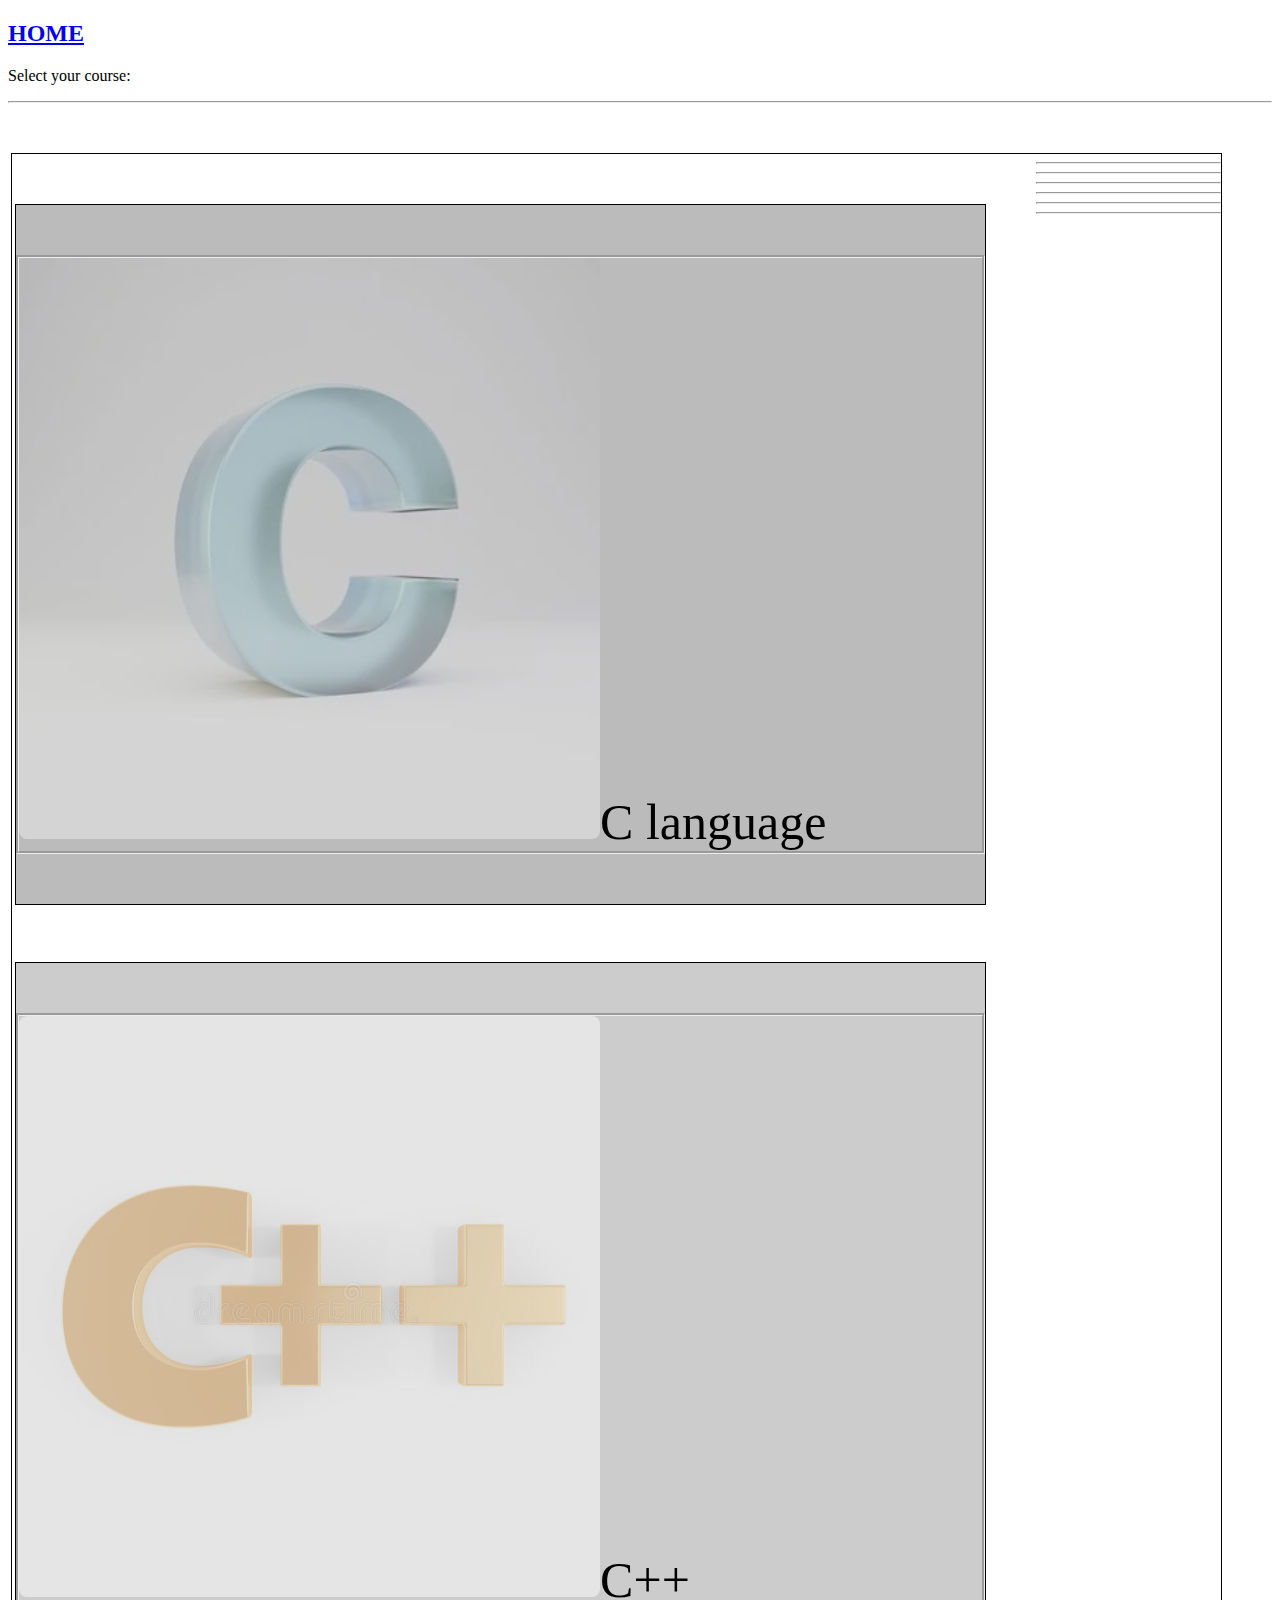
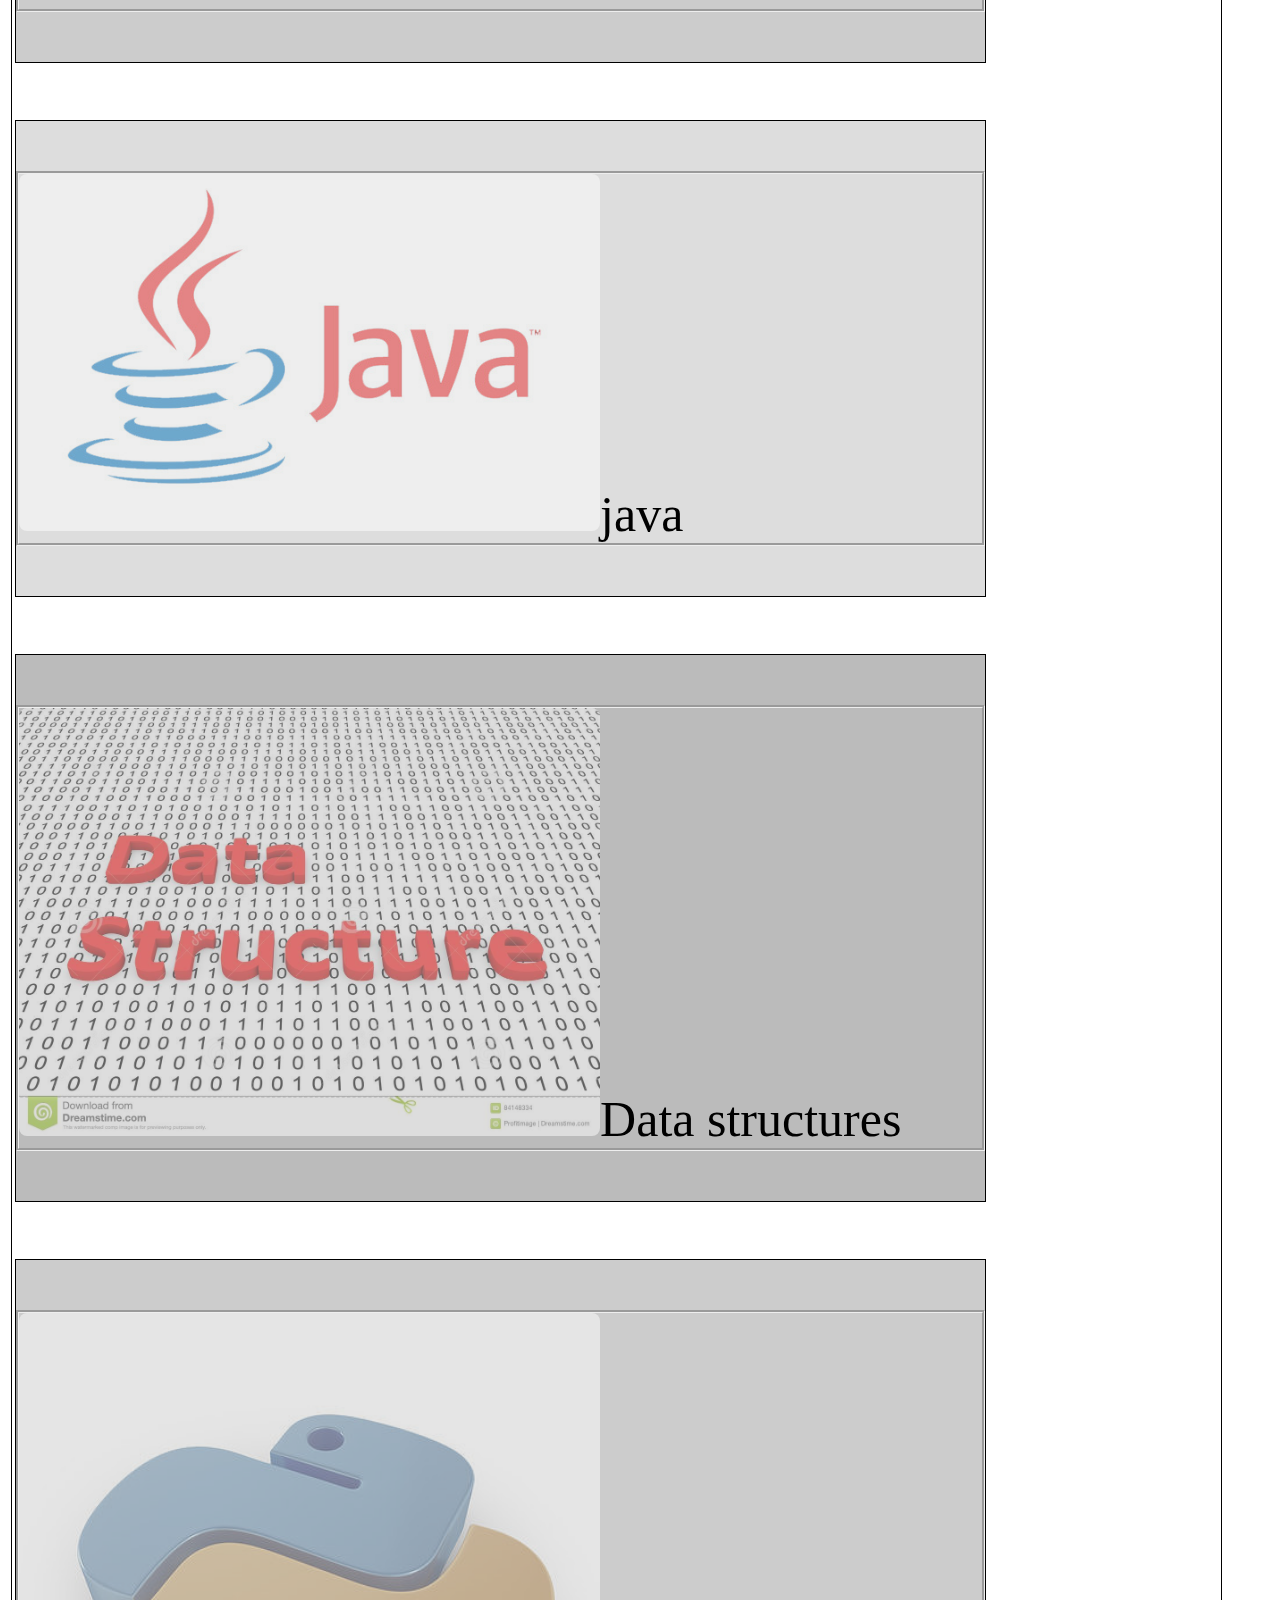
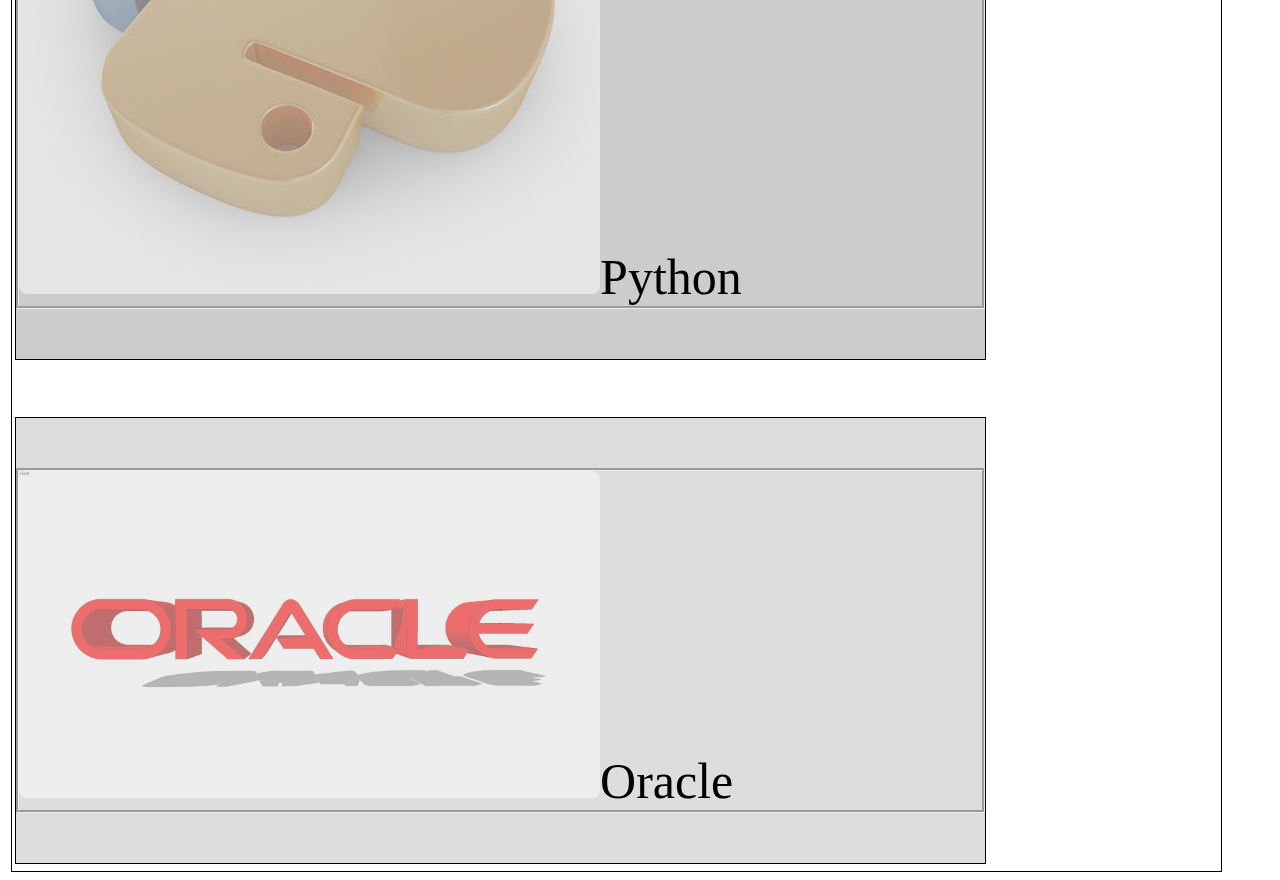
<file: Courses.html>
<!DOCTYPE html>
<html>
<head><title>C-FAMILY::COURSES</title> <link rel="icon" type="image/x-icon" href="Titlel.png">
<style>
* {
  box-sizing: border-box;
}
div {
  border: 1px solid black;
  margin: 50px 50px 7px 3px;
max-width: 100%;
}
p.groove {
font-size:50px;
border-style: groove;}
img {
object-fit: cover;
  opacity: 0.5;
width: 60.33%;
height: 50.33%;
 border-radius: 8px;

}

img:hover {
  opacity: 1.0;
}

.box {
  float: left;
  width: 80.33%;
height: 50.33%;
max
  padding: 10px;
}

.clearfix::after {
  content: "";
  clear: both;
  display: table;
}
@media only screen and (max-width:900px) {
  /* For mobiles: */
  .main,.menuitem,img{
    width: 80%;
    padding: 10;

  }
  .box,.clearfix,div,img{
    width:100%;

 padding: 20;
  }

}
@media only screen and (max-width:1200px) {
  /* For tablets: */
    .box,.clearfix{
    width: 80%;
    padding: 10;

  }
  div,img{
    width:100%;

 padding: 20;
  }

}
</style>
</head>
<body>

<h2><a href="index.html">HOME</a></h2>
<p>Select your course:</p>
<hr>
<div class="clearfix">
  <div class="box" style="background-color:#bbb">
  <p class="groove"><a href="CoursesPage.html"><img src="CLogo.jpg" width="320" height="150"></a>C language</p>
  </div>
<hr>
  <div class="box" style="background-color:#ccc">
  <p class="groove"><a  href="CoursesPage2.html"><img src="Cplus.jpg" width="320" height="150"></a>C++</p>
  </div>
<hr>
  <div class="box" style="background-color:#ddd">
  <p class="groove"><a href="CoursesPage3.html"><img src="javafile.jpg" width="320" height="150"></a>java</p>
  </div>
<hr>
  <div class="box" style="background-color:#bbb">
  <p class="groove"><a href="CoursesPage4.html"><img src="DS.jpg" width="320" height="150"></a>Data structures</p>
  </div>
<hr>
  <div class="box" style="background-color:#ccc">
  <p class="groove"><a href="CoursesPage6.html"><img src="python.jpg" width="320" height="150"></a>Python</p>
  </div>
<hr>
  <div class="box" style="background-color:#ddd">
  <p class="groove"><a href="CoursesPage5.html"><img src="oracle.jpg" width="320" height="150"></a>Oracle</p>
  </div>
  <hr>
 

<p><strong></strong></p>

</body>
</html>
</file>
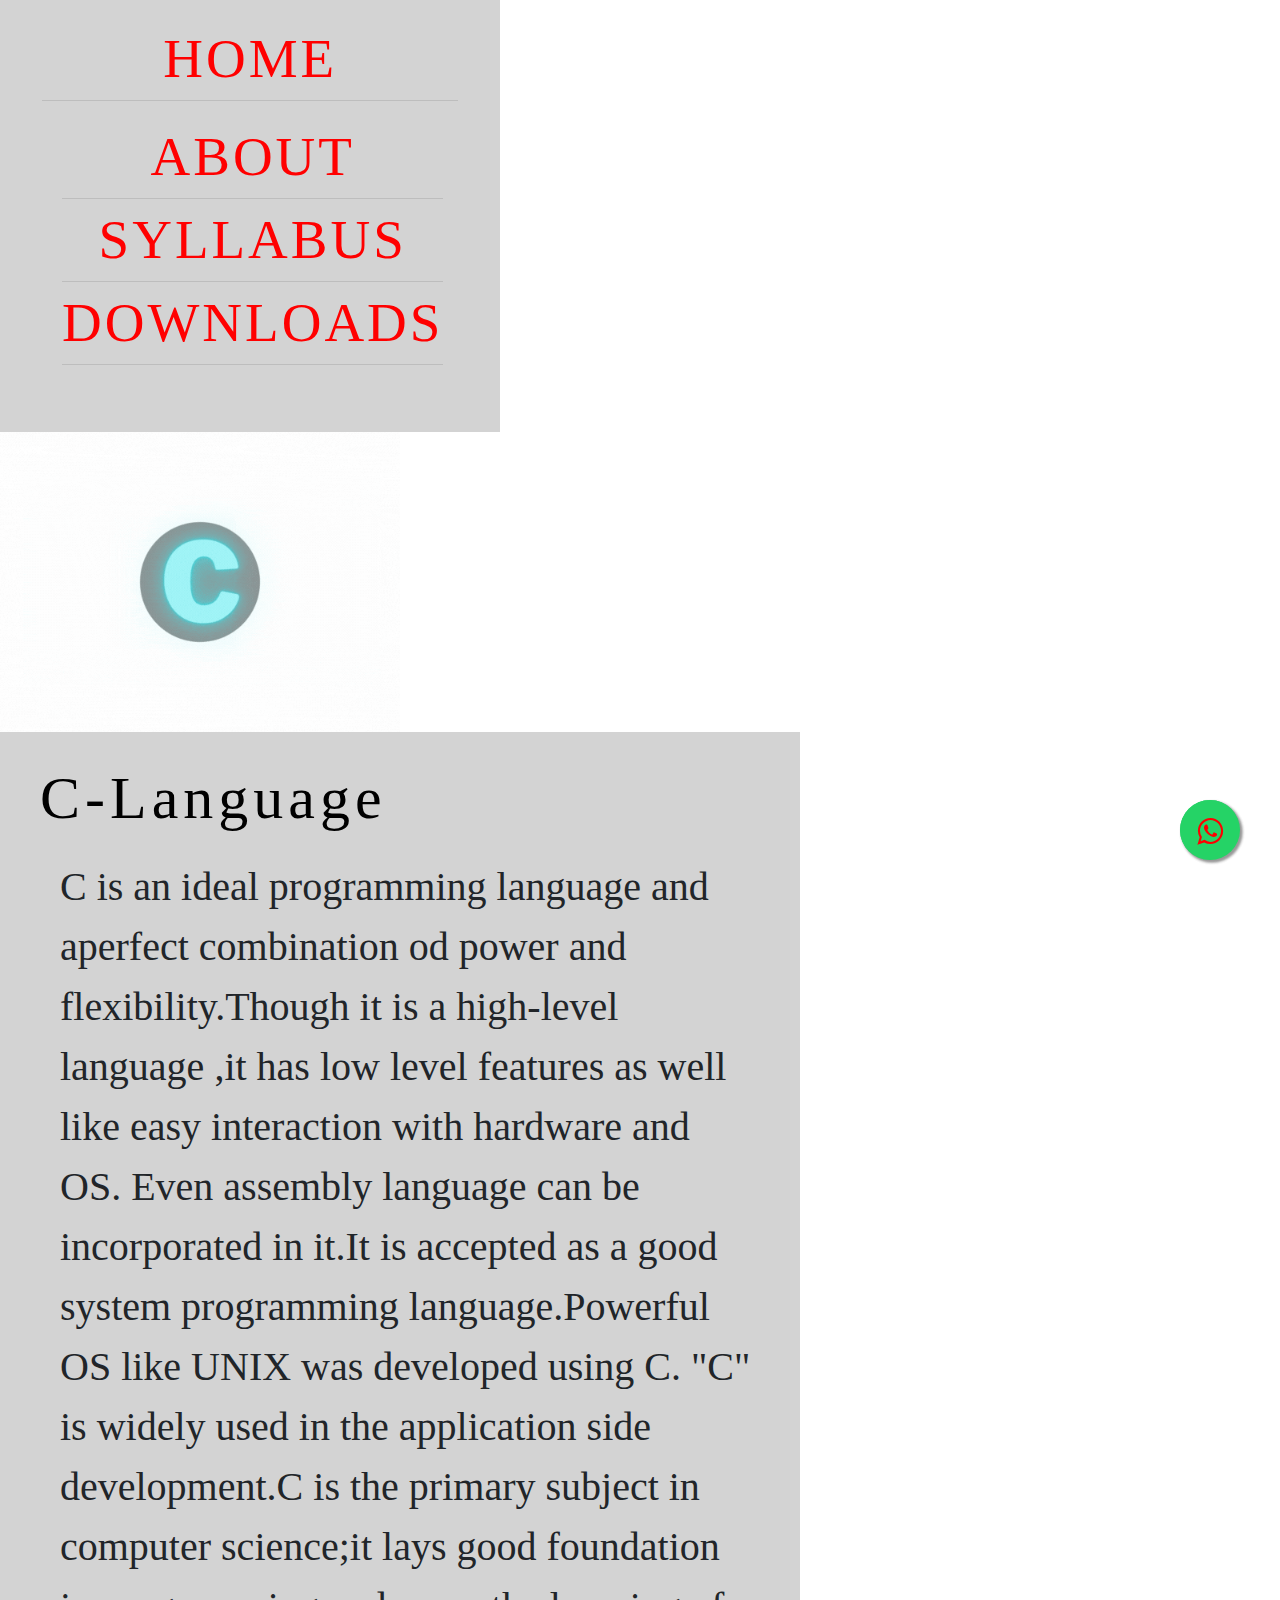
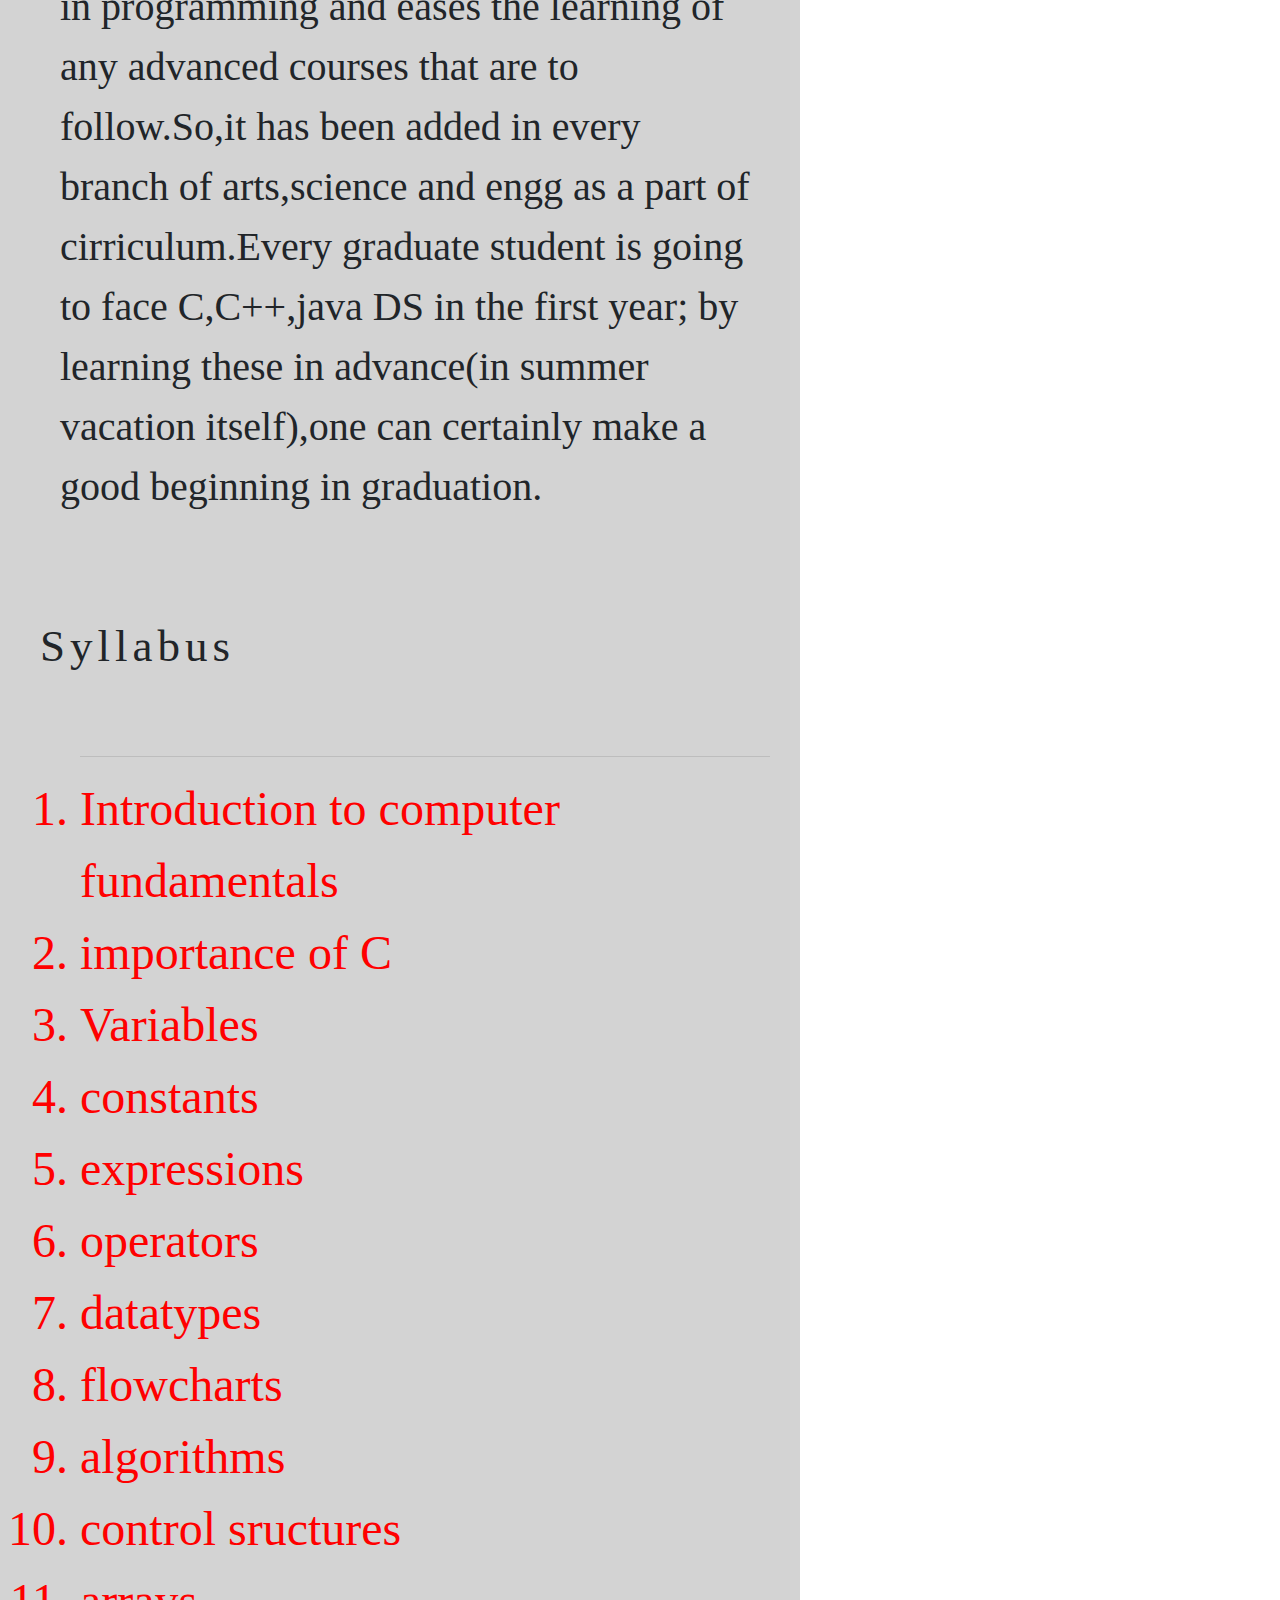
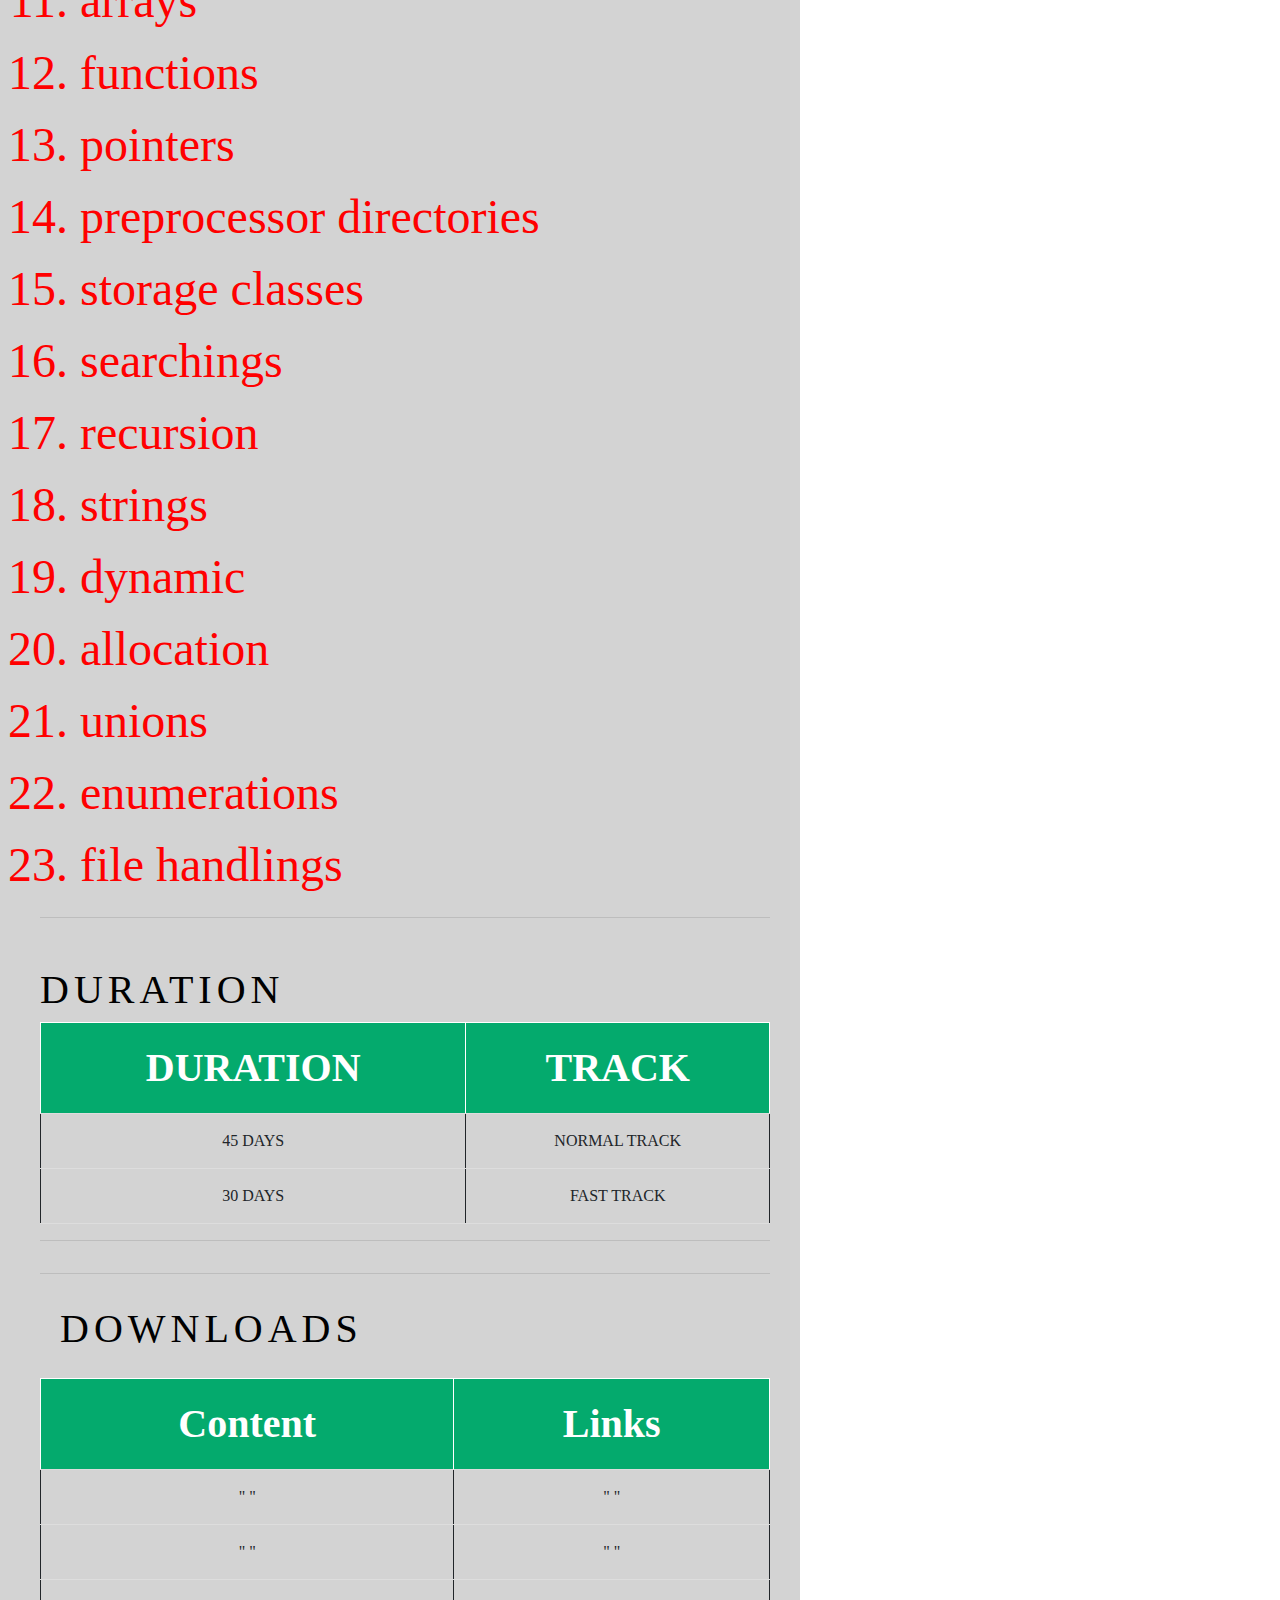
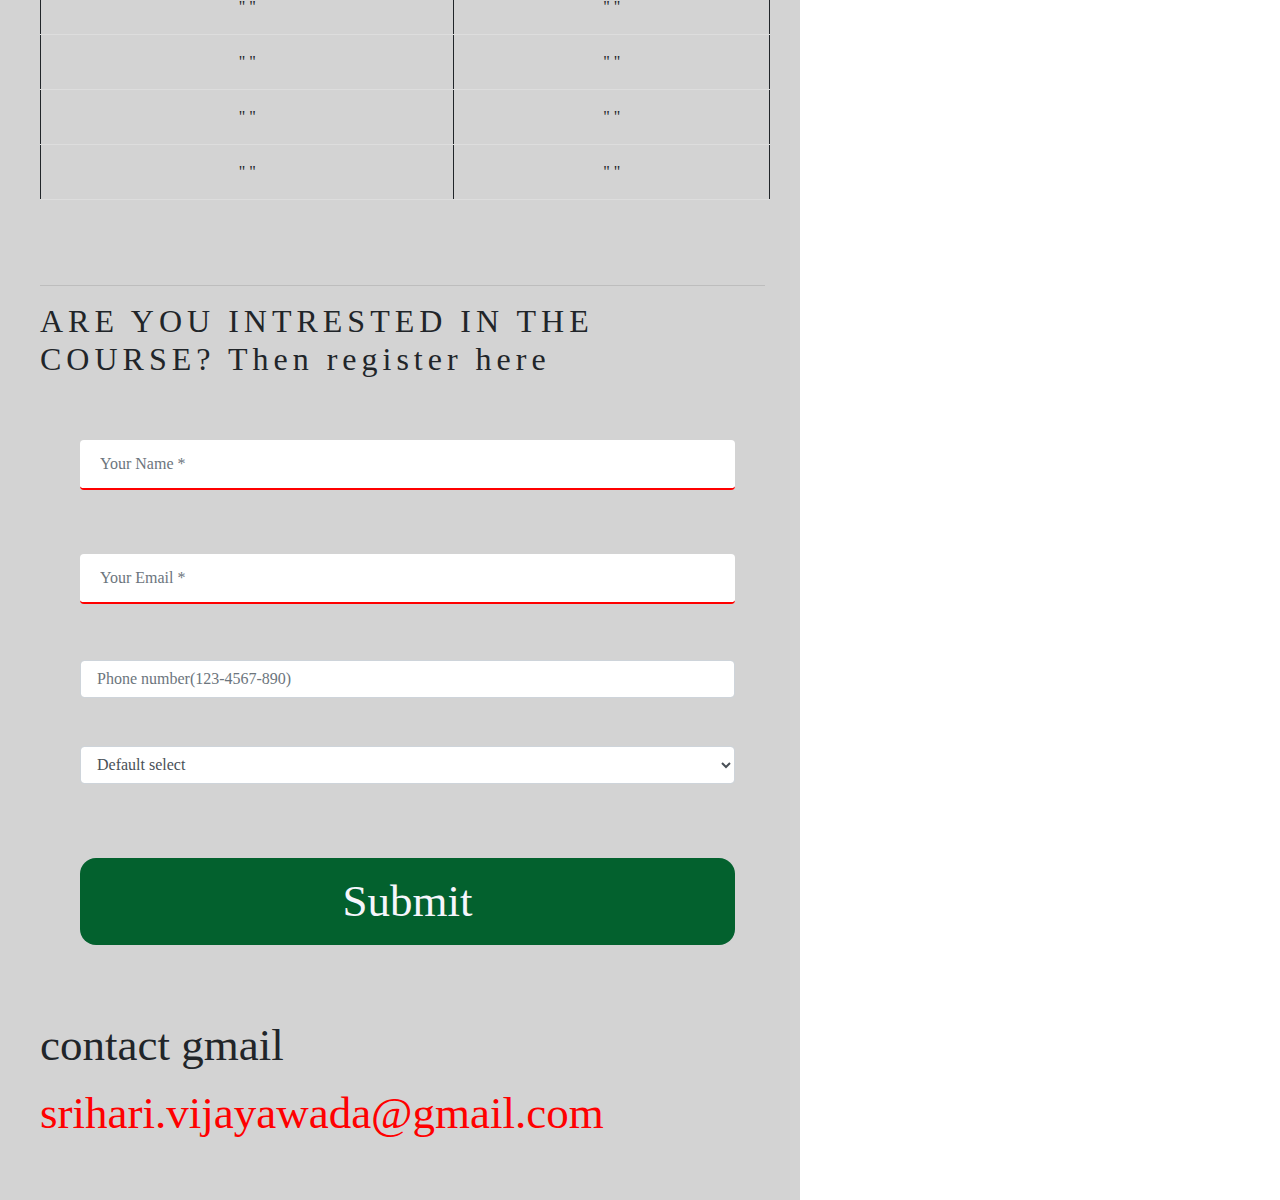
<file: CoursesPage.html>
<!DOCTYPE html>
<html>
<head>
<title>C-FAMILY::Courses::C</title><link rel="icon" type="image/x-icon" href="Titlel.png">
<meta charset="UTF-8">
<link rel="stylesheet" ">
<link rel="stylesheet" href="https://maxcdn.bootstrapcdn.com/font-awesome/4.5.0/css/font-awesome.min.css">
 <link
      href="https://maxcdn.bootstrapcdn.com/bootstrap/4.1.1/css/bootstrap.min.css"
      rel="stylesheet"
      id="bootstrap-css"
    />
<style>

 .register .nav-tabs .nav-link:hover {
        border: none;
      }
      .text-align {
        margin-top: -3%;
        margin-bottom: -9%;

        padding: 10%;
        margin-left: 30%;
      }
      .form-new {
        margin-right: 22%;
        margin-left: 20%;
      }
      .register-heading {
        margin-left: 21%;
        margin-bottom: 10%;
        color: #e9ecef;
      }
      .register-heading h1 {
        margin-left: 21%;
        margin-bottom: 10%;
        color: #e9ecef;
      }
      .register {
        background: -webkit-linear-gradient(left, #055a4f, #00c6ff);
        margin-top: 3%;
        padding: 3%;
        border-radius: 2.5rem;
      }
.btnSubmit {
        width: 50%;
        border-radius: 1rem;
        padding: 1.5%;
        color: #fff;
        background-color: #03612e;
        border: none;
        cursor: pointer;
        margin-right: 6%;
        color: rgb(246, 246, 252);
        margin-top: 4%;
      }

/* for desktop */
.whatsapp_float {
	position:fixed;
	width:60px;
	height:60px;
	bottom:40px;
	right:40px;
	background-color:#25d366;
	color:#FFF;
	border-radius:50px;
	text-align:center;
        font-size:30px;
	box-shadow: 2px 2px 3px #999;
        z-index:120;
}

.whatsapp-icon {
	margin-top:16px;
}
/* for mobile */
@media screen and (max-width: 760px){
     .whatsapp-icon {
	 margin-top:10px;
     }
    .whatsapp_float {
        width: 40px;
        height: 40px;
        bottom: 20px;
        right: 10px;
        font-size: 52px;
    }
}
img{object-fit: cover;}
h1 {
  font-size: 60px;
color: black;
}
input[type=text] {
  width: 100%;
  padding: 12px 20px;
  padding: 12px 20px;
  margin: 8px 0;
  box-sizing: border-box;
  border: none;
  border-bottom: 2px solid red;
}

ul {
  list-style-type: none;
  margin: 4;
  padding: 5;
}


.p-bar{
 float: left;
  display: block;
  color: #f2f2f2;
  text-align: center;
  padding: 14px 16px;
  text-decoration: none;
 font-size: 55px;

 
}
.p-bar a:hover {
  background-color: #ddd;
  color: pink;
}
.p-top{
 float: left;
  display: block;
  color: #f2f2f2;
  text-align: center;
  padding: 20px 26px;
  text-decoration: none;
 font-size: 45px;
  line-height: 50px;

 
}
.p-top a:hover {
  background-color: #ddd;
  color: black;
 font-size: 45px;
}
.p-center{
 float: center
  color: #f2f2f2;
  text-align: left;
  padding: 20px 20px;
  text-decoration: none;
 font-size: 45px;
 

 
}
.p-center a:hover {
  background-color: #ddd;
  color: blue;
}
span {
  display: block;
}
/* unvisited link */
a:link {
  color: red;
}

/* visited link */
a:visited {
  color: green;
}

/* mouse over link */
a:hover {
  color: hotpink;
}

/* selected link */
a:active {
  color: blue;
}
.p1 {
  font-family: "Times New Roman", Times, serif;
}

.p2 {
  font-family: Arial, Helvetica, sans-serif;
}

.h2 {
  font-family: "Lucida Console", "Courier New", monospace;
 color: #00008B;
  text-align: left;
  padding: 10px 10px;
  text-decoration: none;
  font-size: 45px;
 
}
div {

  background-color: lightgrey;

  padding: 15px 15px 17px 20px;
}
table, th, td {
  border: 1px solid;
text-align: center;
 padding: 15px;
 border-bottom: 1px solid #ddd;
}

table {
  border-collapse: collapse;
  width: 100%;
}
tr:hover {background-color: coral;}
th {
  background-color: #04AA6D;
  color: white;
}
body {font-family: "Times New Roman", Georgia, Serif;}
h1, h2, h3, h4, h5, h6 {
  font-family: "Playfair Display";
  letter-spacing: 5px;
}
@media only screen and (max-width:900px) {
  /* For mobiles: */
  .p-top,.p-center,.p-bar,img,table, th, td {
    width: 80%;
    padding: 10;

  }
  div{
    width:100%;

 padding: 20;
  }

}
@media only screen and (max-width:1200px) {
  /* For tablets: */
  .p-top,.p-center,.p-bar,img{
    width: 80%;
    padding: 10;

  }
  .menu,.button,.rightD,div,img,table, th, td {
    width:100%;

 padding: 20;
  }

}
@media only screen and (max-width:500px) {
  /* For mobile phones: */
 .p-top,.p-center,.p-bar,img,table, th, td {
    width: 100%;
height: 150%;
padding: 10;
  }
}
</style>
</head>
<body>

<!-- Navbar (sit on top) -->
<div class="p-top">
  <div class="p-bar P-white P-padding P-card" style="letter-spacing:3px;">
    <a href="index.html" class="p-bar-item p-button">HOME</a>
<hr></hr>

    <!-- Right-sided navbar links. Hide them on small screens -->
    <div class="p-right p-hide-small">
      <a href="#about" class="p-bar-item p-button">ABOUT</a>
<hr></hr>
      <a href="#syllabus" class="p-bar-item p-button">SYLLABUS</a>
<hr></hr>
      <a href="#downloads" class="p-bar-item p-button">DOWNLOADS</a>
<hr></hr>
    </div>
  </div>
</div>

<!-- Header -->
<header class="p-display-container p-content p-wide" style="max-width:800px;min-width:55px" id="home">
  <img class="p-image" src="c.gif" alt="" width="400" height="300">
  <div class="p-display-bottomleft p-padding-large p-opacity">
<!-- Page content -->
<div class="p-content" style="max-width:1100px"id="about">
 <h1 class="p-xxlarge">C-Language</h1>
 <div class="p-col m6 p-padding-large p-hide-small">
     <p1 class="p-large p-text-grey p-hide-medium"style="font-size:40px"><span class="p-tag w3-light-grey">C is an ideal programming language and aperfect combination od power and flexibility.Though it is a high-level language ,it has low level features as well like easy interaction with hardware and OS.
Even assembly language can be incorporated in it.It is accepted as a good system programming language.Powerful OS like UNIX was developed using C.
"C" is widely used in the application side development.C is the primary subject in computer science;it lays good foundation in programming and eases the learning  of any advanced courses that are to follow.So,it has been added
in every branch of arts,science and engg as a part of cirriculum.Every graduate student is going to face C,C++,java DS in the first year; by learning these in advance(in summer vacation itself),one can certainly make a good
beginning in graduation.</p>
    </div>
    </div>
  </div>

    <div class="p-col m6 p-padding-large" id="syllabus">
      <h2 class="p-center">Syllabus</h2><br>
<!-- About Section -->
  <div class="p-row p-padding-64" id="about">
 <ol><hr><font face="mistral" size="10" color="red">
<li>Introduction to computer fundamentals</li>
<li>importance of C</li>
<li>Variables</li>
<li>constants</li>
<li>expressions</li>
<li>operators</li>
<li>datatypes</li>
<li>flowcharts</li>
<li>algorithms</li>
<li>control sructures</li>
<li>arrays</li>
<li>functions</li>
<li>pointers</li>
<li>preprocessor directories</li>
<li>storage classes</li>
<li>searchings</li>
<li>recursion</li>
<li>strings</li>
<li>dynamic</li>
<li>allocation</li>
<li>unions</li>
<li>enumerations</li>
<li>file handlings</li></ol>
<hr></font></ol>
  </div>
 
<!-- Duration Section -->
  <div class="p-container p-padding-94">
 <h1 style="font-size:40px">DURATION</h1> 	
<table>
  <tr>
    <th style="font-size:40px">DURATION</th>
<th style="font-size:40px">TRACK</th>
  </tr>
  <tr>
    <td>45 DAYS </td>
    <td>NORMAL TRACK</td>
  </tr>
  <tr>
    <td>30 DAYS</td>
    <td>FAST TRACK</td>
  </tr>
<table/>
<hr></hr>


  
 <table> <hr></hr>
  <!-- DOWNLOADS Section -->
  <div class="p-container p-padding-64" id="downloads">
 <h1 style="font-size:40px">DOWNLOADS</h1> 
<table>
  <tr>
    <th style="font-size:40px">Content</th>
    <th style="font-size:40px">Links</th>
  </tr>
  <tr>
    <td>"       "</td>
    <td>"        "</td>
  </tr>
  <tr>
    <td>"        "</td>
    <td>"         "</td>
  </tr>
<tr>
    <td>"       "</td>
    <td>"        "</td>
  </tr>
  <tr>
    <td>"        "</td>
    <td>"         "</td>
  </tr>
<tr>
    <td>"       "</td>
    <td>"        "</td>
  </tr>
  <tr>
    <td>"        "</td>
    <td>"         "</td>
  </tr>
</table> 
  </div>
 <div> 
<!-- End page content -->
</div>

<!-- Footer -->
<footer class="p-center p-light-grey p-padding-32">
<hr></hr>
<h2>ARE YOU INTRESTED IN THE COURSE? Then register here </h2>

  
<script>
function gotowhatsapp() {
    
    var name = document.getElementById("name").value;
    var phone = document.getElementById("phone").value;
    var email = document.getElementById("email").value;
    var course = document.getElementById("course").value;

    var url = "https://wa.me/919440030405?text=Hi%20There!" 
    + "Name: " + name + "%0a"
    + "Phone: " + phone + "%0a"
    + "Email: " + email  + "%0a"
    + "Course: " + course; 

    window.open(url, '_blank').focus();
}
</script>
            <div class="row register-form">
              <div class="col-md-12">
                <form autocomplete="off">
                  <div class="form-group">
                    <input
                      type="text"
                      name="Name"
                      id="name"
                      class="form-control"
                      placeholder="Your Name *"
                      value=""
                      required=""
                    />
                  </div>
                  <div class="form-group">
                    <input
                      type="text"
                      name="Email"
                      id="email"
                      class="form-control"
                      placeholder="Your Email *"
                      value=""
                      required=""
                    />
                  </div>
                  <div class="form-group">
                   
<input type="tel"  placeholder=" Phone number(123-4567-890)" pattern="[0-9]{10}" 
  Format: 909-0103-011
                      type="number"
                      name="Phone"
                      id="phone"
                      class="form-control"
                      value=""
                      required=""
                    />
                  </div>
                  <div class="form-group">
                    <select class="form-control" id="course">
                      <option>Default select</option>
                      <option>C</option>
                      <option>C++</option>
                      <option>JAVA</option>
                      <option>DATA-STRUCTURES</option>
                      <option>PYTHON</option>
							 <option>ORACLE</option>
							<option>SPECIAL PACKAGE</option>
                      
                    </select>
                  </div>

                  <div class="form-group">
                    <input
                      type="submit"
                       onclick="gotowhatsapp()"
                      name="submit"
                      class="btnSubmit btn-block"
                      value="Submit"
                    />
                  </div>
                </form>
              </div>
            </div>
</script>

  <a href="https://wa.me/919440030405" class="whatsapp_float" target="_blank" ?text="Hi %20 Iam intrested in C-language"> <i class="fa fa-whatsapp whatsapp-icon"></a></i>

</form>
<a href="https://wa.me/919440030405" class="whatsapp_float" target="_blank" ?text="Hi %20 Iam intrested in C-language"> <i class="fa fa-whatsapp whatsapp-icon"></a></i>
  <p>contact gmail<a href="mailto:srihari.vijayawada@gmail.com" title="p.CSS" target="_blank" class="p-hover-text-green"> srihari.vijayawada@gmail.com</a></p>
</footer>

</body>
</html>
</file>
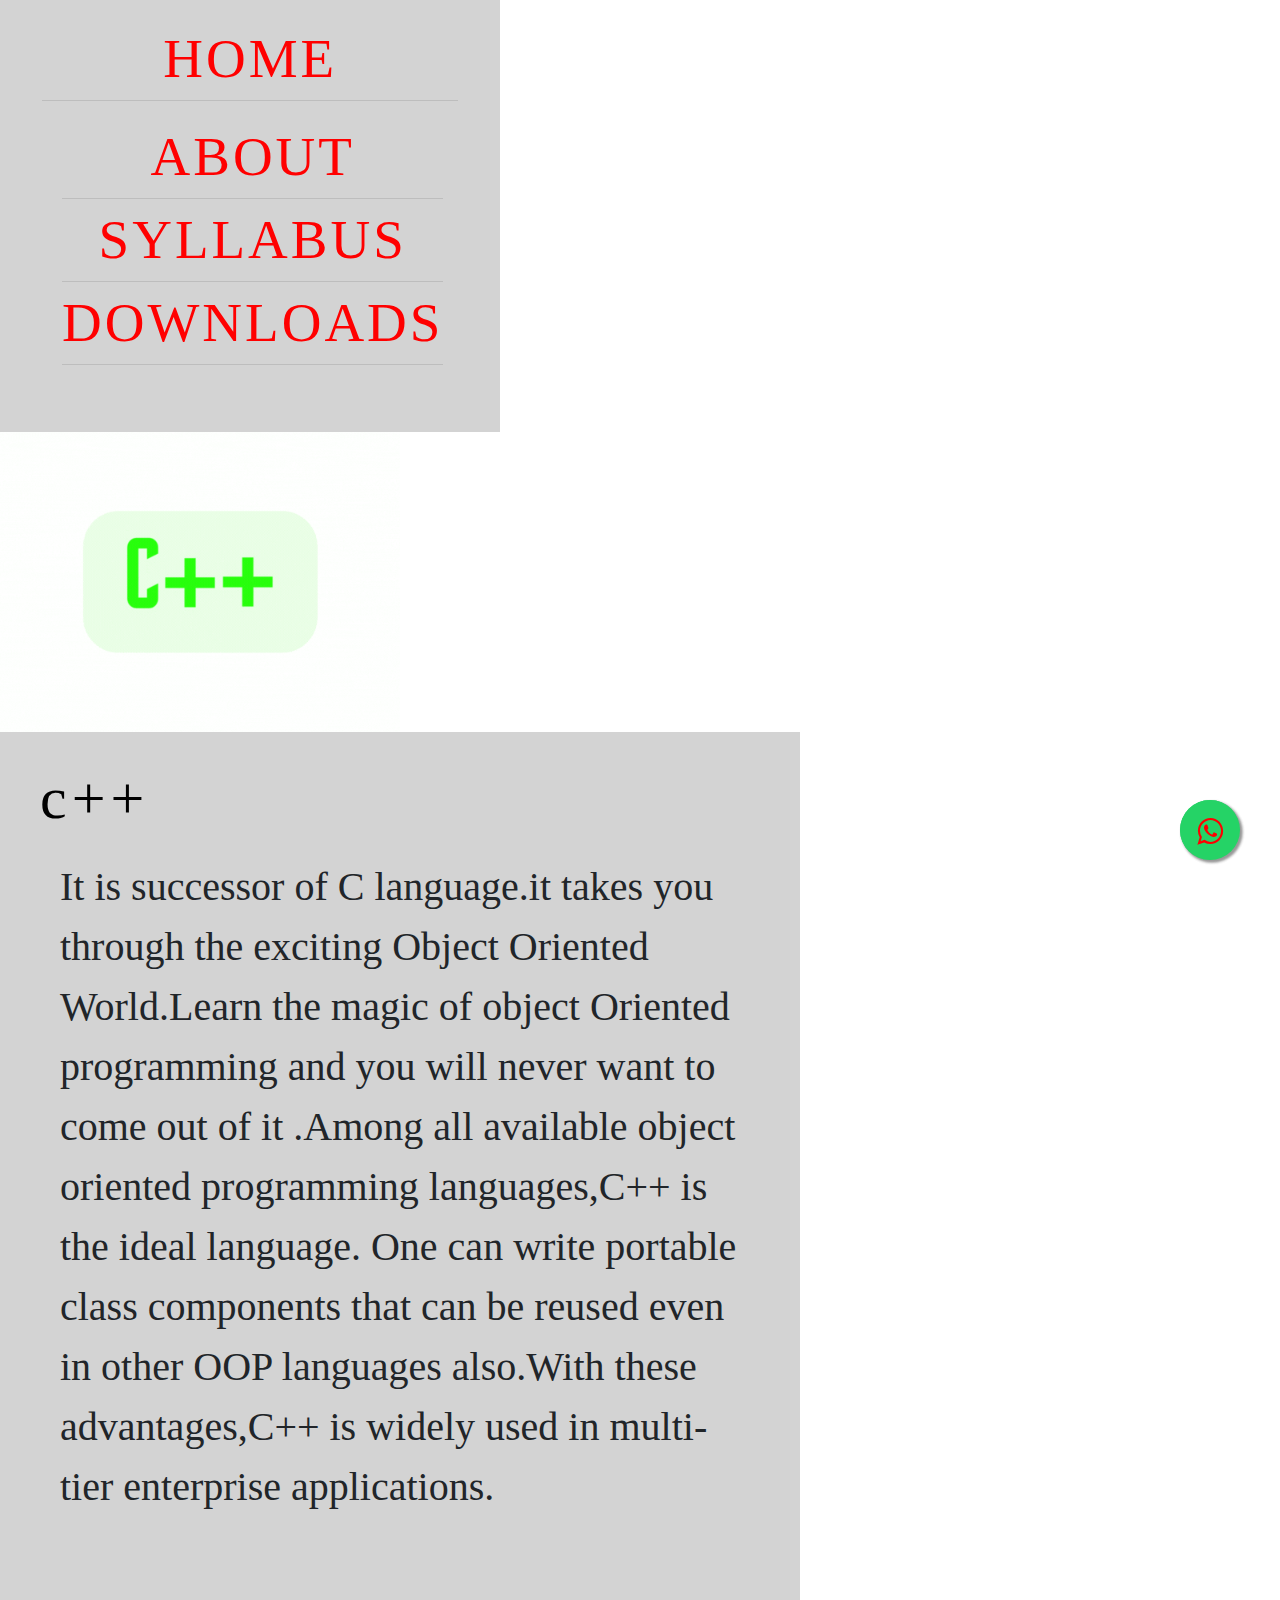
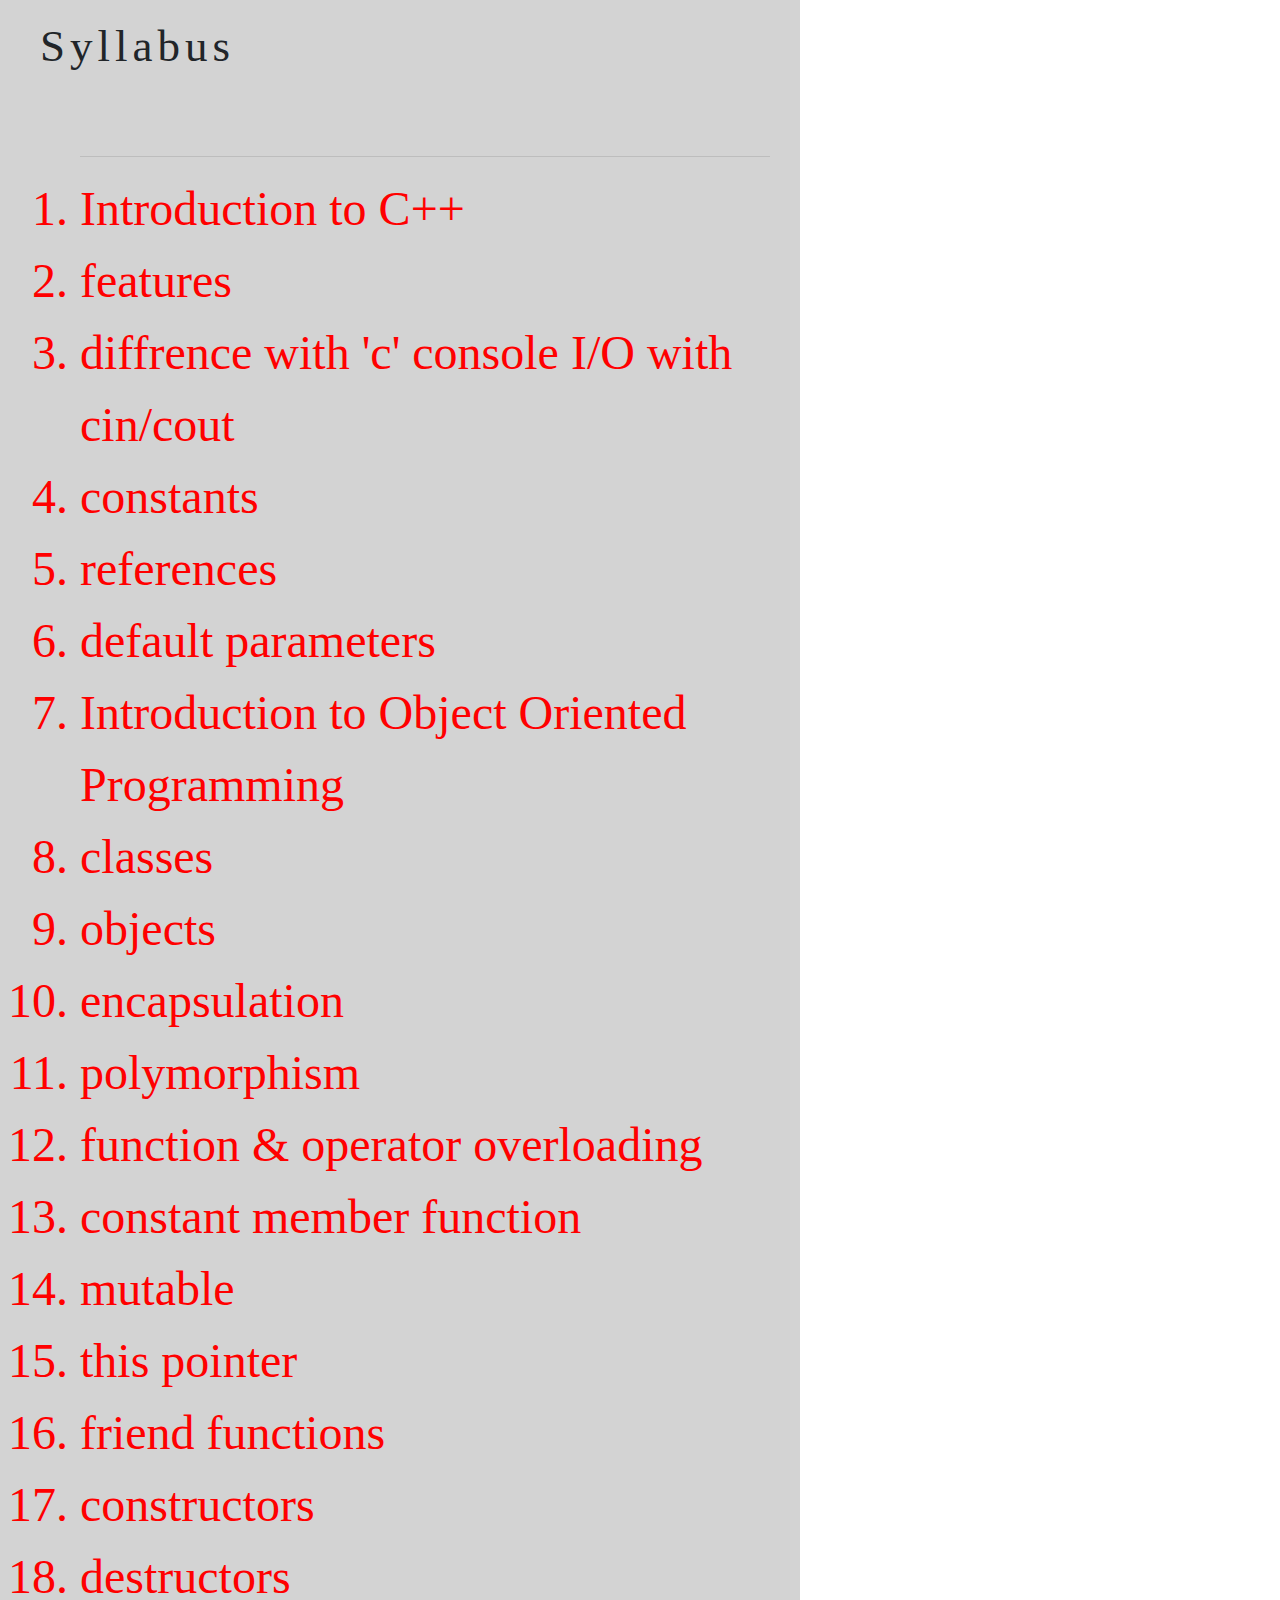
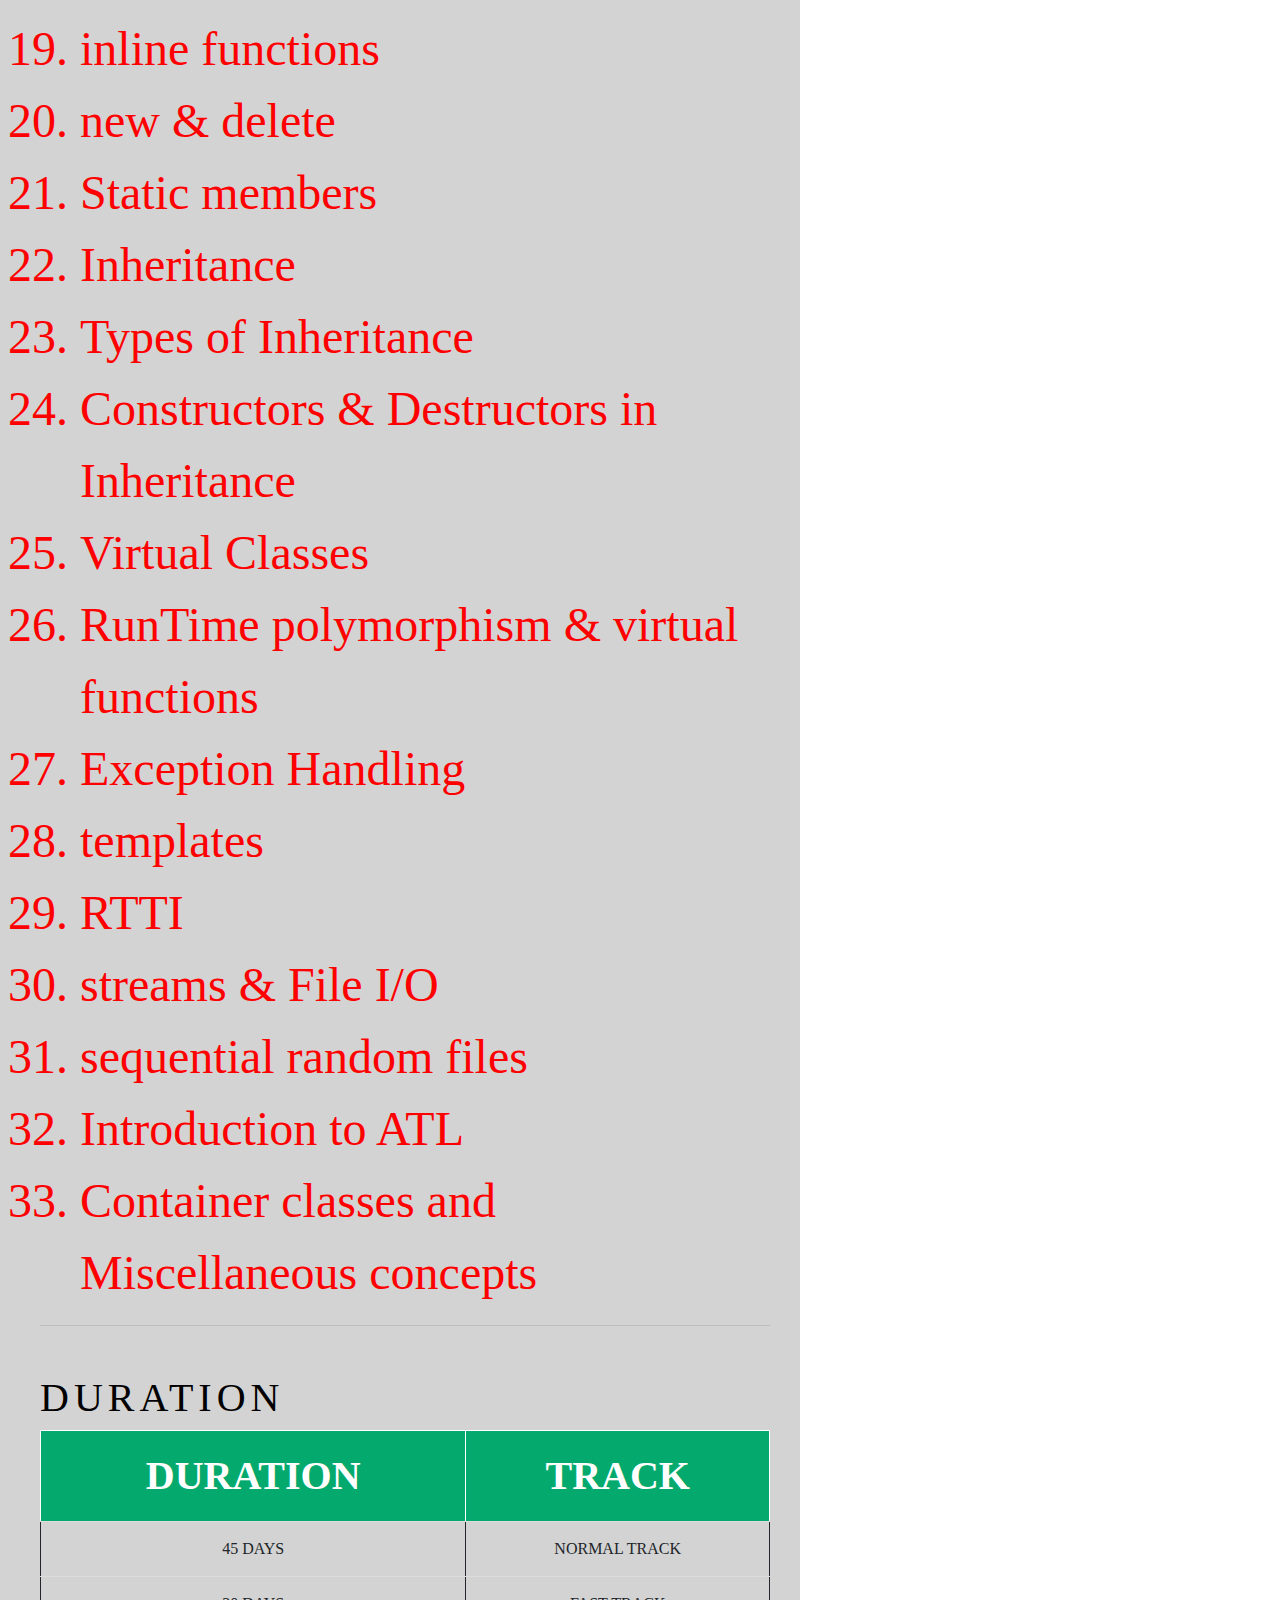
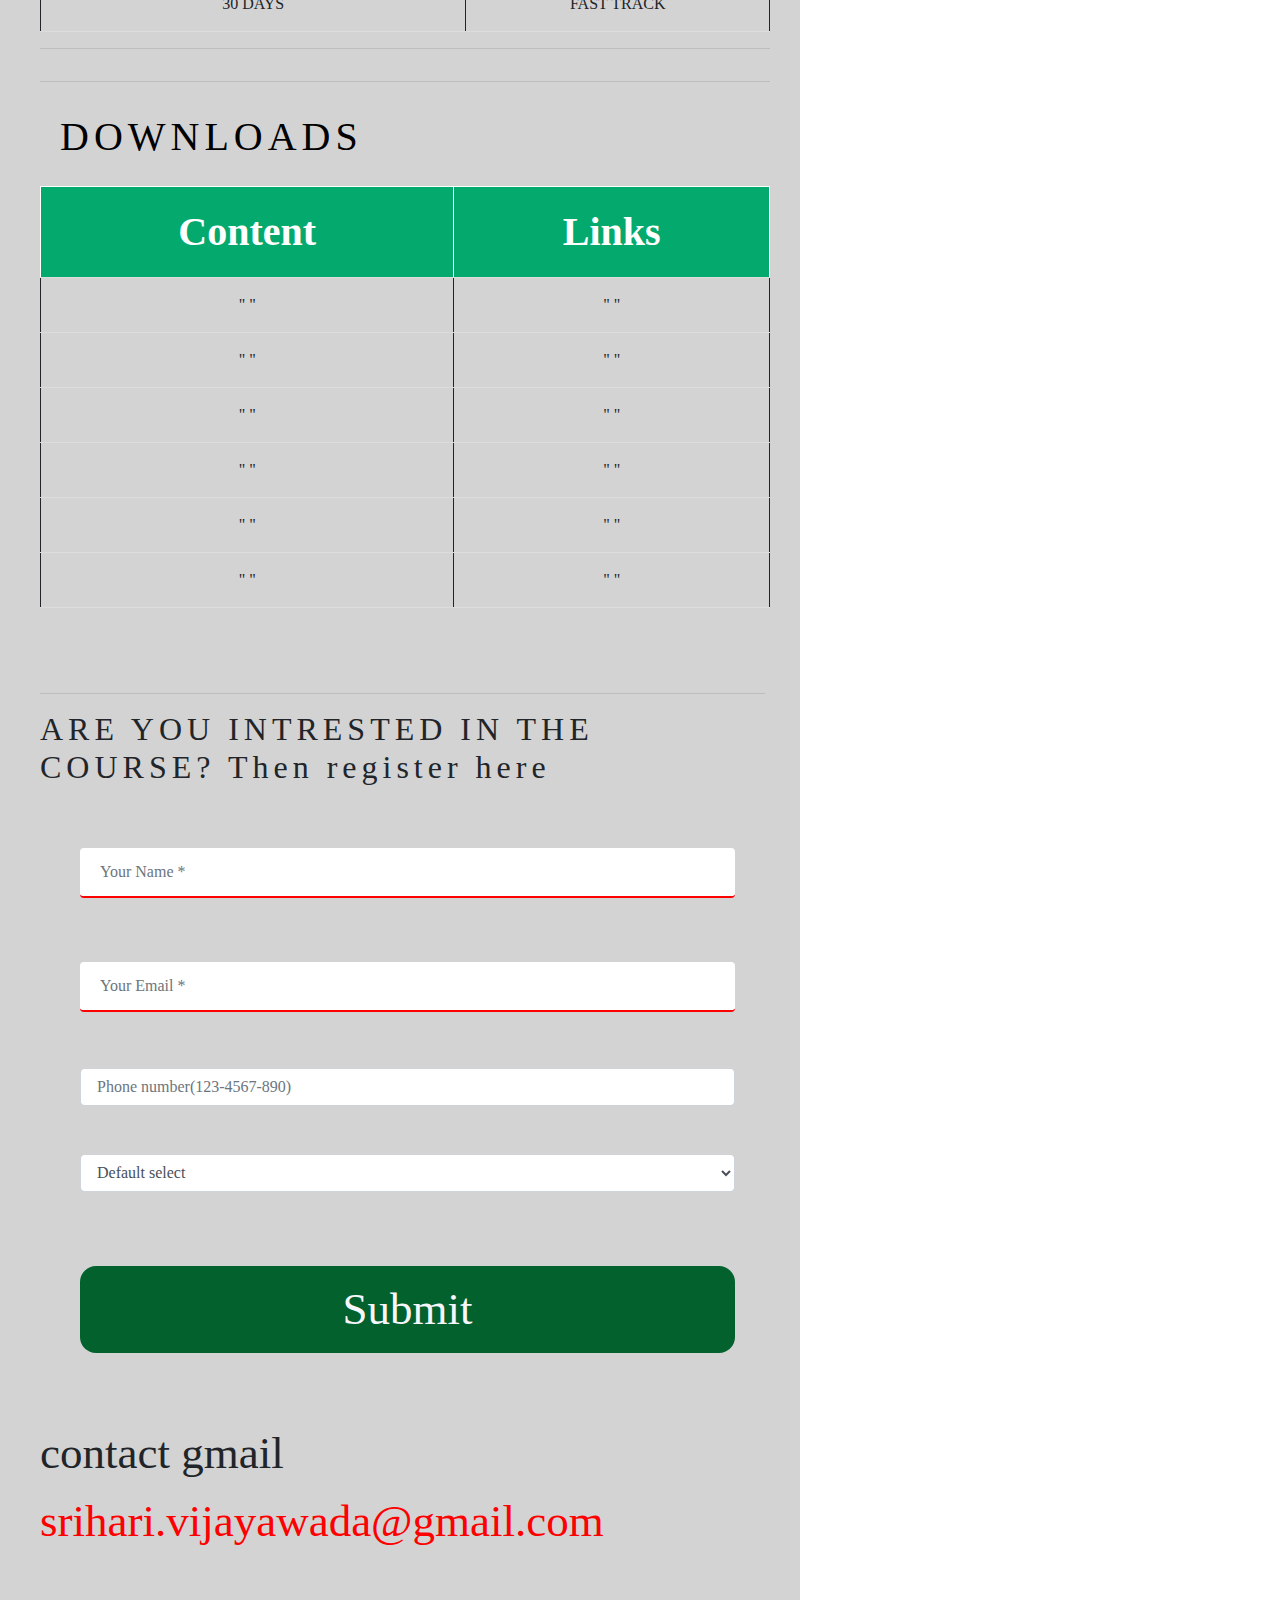
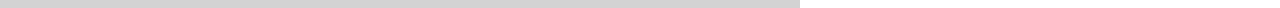
<file: CoursesPage2.html>
<!DOCTYPE html>
<html>
<head>
<title>C-FAMILY::Courses::C++</title><link rel="icon" type="image/x-icon" href="Titlel.png">
<meta charset="UTF-8">
<link rel="stylesheet" ">
<link rel="stylesheet" href="https://maxcdn.bootstrapcdn.com/font-awesome/4.5.0/css/font-awesome.min.css">
 <link
      href="https://maxcdn.bootstrapcdn.com/bootstrap/4.1.1/css/bootstrap.min.css"
      rel="stylesheet"
      id="bootstrap-css"
    />
<style>
 .register .nav-tabs .nav-link:hover {
        border: none;
      }
      .text-align {
        margin-top: -3%;
        margin-bottom: -9%;

        padding: 10%;
        margin-left: 30%;
      }
      .form-new {
        margin-right: 22%;
        margin-left: 20%;
      }
      .register-heading {
        margin-left: 21%;
        margin-bottom: 10%;
        color: #e9ecef;
      }
      .register-heading h1 {
        margin-left: 21%;
        margin-bottom: 10%;
        color: #e9ecef;
      }
      .register {
        background: -webkit-linear-gradient(left, #055a4f, #00c6ff);
        margin-top: 3%;
        padding: 3%;
        border-radius: 2.5rem;
      }
.btnSubmit {
        width: 50%;
        border-radius: 1rem;
        padding: 1.5%;
        color: #fff;
        background-color: #03612e;
        border: none;
        cursor: pointer;
        margin-right: 6%;
        color: rgb(246, 246, 252);
        margin-top: 4%;
      }
/* for desktop */
.whatsapp_float {
	position:fixed;
	width:60px;
	height:60px;
	bottom:40px;
	right:40px;
	background-color:#25d366;
	color:#FFF;
	border-radius:50px;
	text-align:center;
        font-size:30px;
	box-shadow: 2px 2px 3px #999;
        z-index:120;
}

.whatsapp-icon {
	margin-top:16px;
}
/* for mobile */
@media screen and (max-width: 760px){
     .whatsapp-icon {
	 margin-top:10px;
     }
    .whatsapp_float {
        width: 40px;
        height: 40px;
        bottom: 20px;
        right: 10px;
        font-size: 52px;
    }
}
img{object-fit: cover;}
h1 {
  font-size: 60px;
color: black;
}
input[type=text] {
  width: 100%;
  padding: 12px 20px;
  padding: 12px 20px;
  margin: 8px 0;
  box-sizing: border-box;
  border: none;
  border-bottom: 2px solid red;
}

ul {
  list-style-type: none;
  margin: 4;
  padding: 5;
}
.p-bar{
 float: left;
  display: block;
  color: #f2f2f2;
  text-align: center;
  padding: 14px 16px;
  text-decoration: none;
 font-size: 55px;

 
}
.p-bar a:hover {
  background-color: #ddd;
  color: pink;
}
.p-top{
 float: left;
  display: block;
  color: #f2f2f2;
  text-align: center;
  padding: 20px 26px;
  text-decoration: none;
 font-size: 45px;
  line-height: 50px;

 
}
.p-top a:hover {
  background-color: #ddd;
  color: black;
 font-size: 45px;
}
.p-center{
 float: center
  color: #f2f2f2;
  text-align: left;
  padding: 20px 20px;
  text-decoration: none;
 font-size: 45px;
 

 
}
.p-center a:hover {
  background-color: #ddd;
  color: blue;
}
span {
  display: block;
}
/* unvisited link */
a:link {
  color: red;
}

/* visited link */
a:visited {
  color: green;
}

/* mouse over link */
a:hover {
  color: hotpink;
}

/* selected link */
a:active {
  color: blue;
}
.p1 {
  font-family: "Times New Roman", Times, serif;
}

.p2 {
  font-family: Arial, Helvetica, sans-serif;
}

.h2 {
  font-family: "Lucida Console", "Courier New", monospace;
 color: #00008B;
  text-align: left;
  padding: 10px 10px;
  text-decoration: none;
  font-size: 45px;
 
}
div {

  background-color: lightgrey;

  padding: 15px 15px 17px 20px;
}
table, th, td {
  border: 1px solid;
text-align: center;
 padding: 15px;
 border-bottom: 1px solid #ddd;
}

table {
  border-collapse: collapse;
  width: 100%;
}
tr:hover {background-color: coral;}
th {
  background-color: #04AA6D;
  color: white;
}
body {font-family: "Times New Roman", Georgia, Serif;}
h1, h2, h3, h4, h5, h6 {
  font-family: "Playfair Display";
  letter-spacing: 5px;
}
@media only screen and (max-width:900px) {
  /* For mobiles: */
  .p-top,.p-center,.p-bar,img,table, th, td {
    width: 80%;
    padding: 10;

  }
  div{
    width:100%;

 padding: 20;
  }

}
@media only screen and (max-width:1200px) {
  /* For tablets: */
  .p-top,.p-center,.p-bar,img{
    width: 80%;
    padding: 10;

  }
  .menu,.button,.rightD,div,img,table, th, td {
    width:100%;

 padding: 20;
  }

}
@media only screen and (max-width:500px) {
  /* For mobile phones: */
 .p-top,.p-center,.p-bar,img,table, th, td {
    width: 100%;
height: 150%;
padding: 10;
  }
}
</style>
</head>
<body>

<!-- Navbar (sit on top) -->
<div class="p-top">
  <div class="p-bar P-white P-padding P-card" style="letter-spacing:3px;">
    <a href="index.html" class="p-bar-item p-button">HOME</a>
<hr></hr>

    <!-- Right-sided navbar links. Hide them on small screens -->
    <div class="p-right p-hide-small">
      <a href="#about" class="p-bar-item p-button">ABOUT</a>
<hr></hr>
      <a href="#syllabus" class="p-bar-item p-button">SYLLABUS</a>
<hr></hr>
      <a href="#downloads" class="p-bar-item p-button">DOWNLOADS</a>
<hr></hr>
    </div>
  </div>
</div>

<!-- Header -->
<header class="p-display-container p-content p-wide" style="max-width:800px;min-width:55px" id="home">
  <img class="p-image" src="c++.gif" alt="" width="400" height="300">
  <div class="p-display-bottomleft p-padding-large p-opacity">
<!-- Page content -->
<div class="p-content" style="max-width:1100px">
 <h1 class="p-xxlarge">c++</h1>
 <div class="p-col m6 p-padding-large p-hide-small" id="about">
     <p1 class="p-large p-text-grey p-hide-medium"style="font-size:40px"><span class="p-tag w3-light-grey">It is successor of C language.it takes you through the exciting
Object Oriented World.Learn the magic of object Oriented programming and you will never want to come out of it .Among all available object oriented programming languages,C++ is the ideal language.
One can write portable class components that can be reused even in other OOP languages also.With these advantages,C++ is widely used in multi-tier enterprise
applications.</p>
    </div>
    </div>
  </div>

    <div class="p-col m6 p-padding-large">
      <h2 class="p-center">Syllabus</h2><br>
<!-- About Section -->
  <div class="p-row p-padding-64" id="syllabus">
 <ol><hr><font face="mistral" size="10" color="red">
<li>Introduction to C++</li>
<li>features</li>
<li>diffrence with 'c' console I/O with cin/cout</li>
<li>constants</li>
<li>references</li>
<li>default parameters</li>
<li>Introduction to Object Oriented Programming </li>
<li>classes</li>
<li>objects</li>
<li>encapsulation</li>
<li>polymorphism</li>
<li>function & operator overloading </li>
<li>constant member function</li>
<li>mutable</li>
<li>this pointer</li>
<li>friend functions</li>
<li>constructors</li>
<li>destructors</li>
<li>inline functions</li>
<li>new & delete</li>
<li>Static members</li>
<li>Inheritance</li>
<li>Types of Inheritance</li>
<li>Constructors & Destructors in Inheritance</li>
<li>Virtual Classes</li>
<li>RunTime polymorphism & virtual functions</li>
<li>Exception Handling</li>
<li>templates</li>
<li>RTTI</li>
<li>streams & File I/O</li>
<li>sequential random files</li>
<li>Introduction to ATL</li>
<li>Container classes and Miscellaneous concepts</li></ol>
<hr></font></ol>
  </div>
 
<!-- Duration Section -->
  <div class="p-container p-padding-94">
 <h1 style="font-size:40px">DURATION</h1> 	
<table>
  <tr>
    <th style="font-size:40px">DURATION</th>
<th style="font-size:40px">TRACK</th>
  </tr>
  <tr>
    <td>45 DAYS </td>
    <td>NORMAL TRACK</td>
  </tr>
  <tr>
    <td>30 DAYS</td>
    <td>FAST TRACK</td>
  </tr>
<table/>
<hr></hr>


  
 <table> <hr></hr>
  <!-- DOWNLOADS Section -->
  <div class="p-container p-padding-64" id="downloads">
 <h1 style="font-size:40px">DOWNLOADS</h1> 
<table>
  <tr>
    <th style="font-size:40px">Content</th>
    <th style="font-size:40px">Links</th>
  </tr>
  <tr>
    <td>"       "</td>
    <td>"        "</td>
  </tr>
  <tr>
    <td>"        "</td>
    <td>"         "</td>
  </tr>
<tr>
    <td>"       "</td>
    <td>"        "</td>
  </tr>
  <tr>
    <td>"        "</td>
    <td>"         "</td>
  </tr>
<tr>
    <td>"       "</td>
    <td>"        "</td>
  </tr>
  <tr>
    <td>"        "</td>
    <td>"         "</td>
  </tr>
</table> 
  </div>
 <div> 
<!-- End page content -->
</div>

<!-- Footer -->
<footer class="p-center p-light-grey p-padding-32">
<hr></hr>
<h2>ARE YOU INTRESTED IN THE COURSE? Then register here </h2>

  
<script>
function gotowhatsapp() {
    
    var name = document.getElementById("name").value;
    var phone = document.getElementById("phone").value;
    var email = document.getElementById("email").value;
    var course = document.getElementById("course").value;

    var url = "https://wa.me/919440030405?text=Hi%20There!" 
    + "Name: " + name + "%0a"
    + "Phone: " + phone + "%0a"
    + "Email: " + email  + "%0a"
    + "Course: " + course; 

    window.open(url, '_blank').focus();
}
</script>
            <div class="row register-form">
              <div class="col-md-12">
                <form autocomplete="off">
                  <div class="form-group">
                    <input
                      type="text"
                      name="Name"
                      id="name"
                      class="form-control"
                      placeholder="Your Name *"
                      value=""
                      required=""
                    />
                  </div>
                  <div class="form-group">
                    <input
                      type="text"
                      name="Email"
                      id="email"
                      class="form-control"
                      placeholder="Your Email *"
                      value=""
                      required=""
                    />
                  </div>
                  <div class="form-group">
                   
<input type="tel"  placeholder=" Phone number(123-4567-890)" pattern="[0-9]{10}" 
  Format: 909-0103-011
                      type="number"
                      name="Phone"
                      id="phone"
                      class="form-control"
                      value=""
                      required=""
                    />
                  </div>
                  <div class="form-group">
                    <select class="form-control" id="course">
                      <option>Default select</option>
                      <option>C</option>
                      <option>C++</option>
                      <option>JAVA</option>
                      <option>DATA-STRUCTURES</option>
                      <option>PYTHON</option>
							 <option>ORACLE</option>
							<option>SPECIAL PACKAGE</option>
                      
                    </select>
                  </div>

                  <div class="form-group">
                    <input
                      type="submit"
                       onclick="gotowhatsapp()"
                      name="submit"
                      class="btnSubmit btn-block"
                      value="Submit"
                    />
                  </div>
                </form>
              </div>
            </div>
</script>

  <a href="https://wa.me/919440030405" class="whatsapp_float" target="_blank" ?text="Hi %20 Iam intrested in C-language"> <i class="fa fa-whatsapp whatsapp-icon"></a></i>

</form>
<a href="https://wa.me/919440030405" class="whatsapp_float" target="_blank" ?text="Hi %20 Iam intrested in C-language"> <i class="fa fa-whatsapp whatsapp-icon"></a></i>
  <p>contact gmail<a href="mailto:srihari.vijayawada@gmail.com" title="p.CSS" target="_blank" class="p-hover-text-green"> srihari.vijayawada@gmail.com</a></p>
</footer>

</body>
</html>
</file>
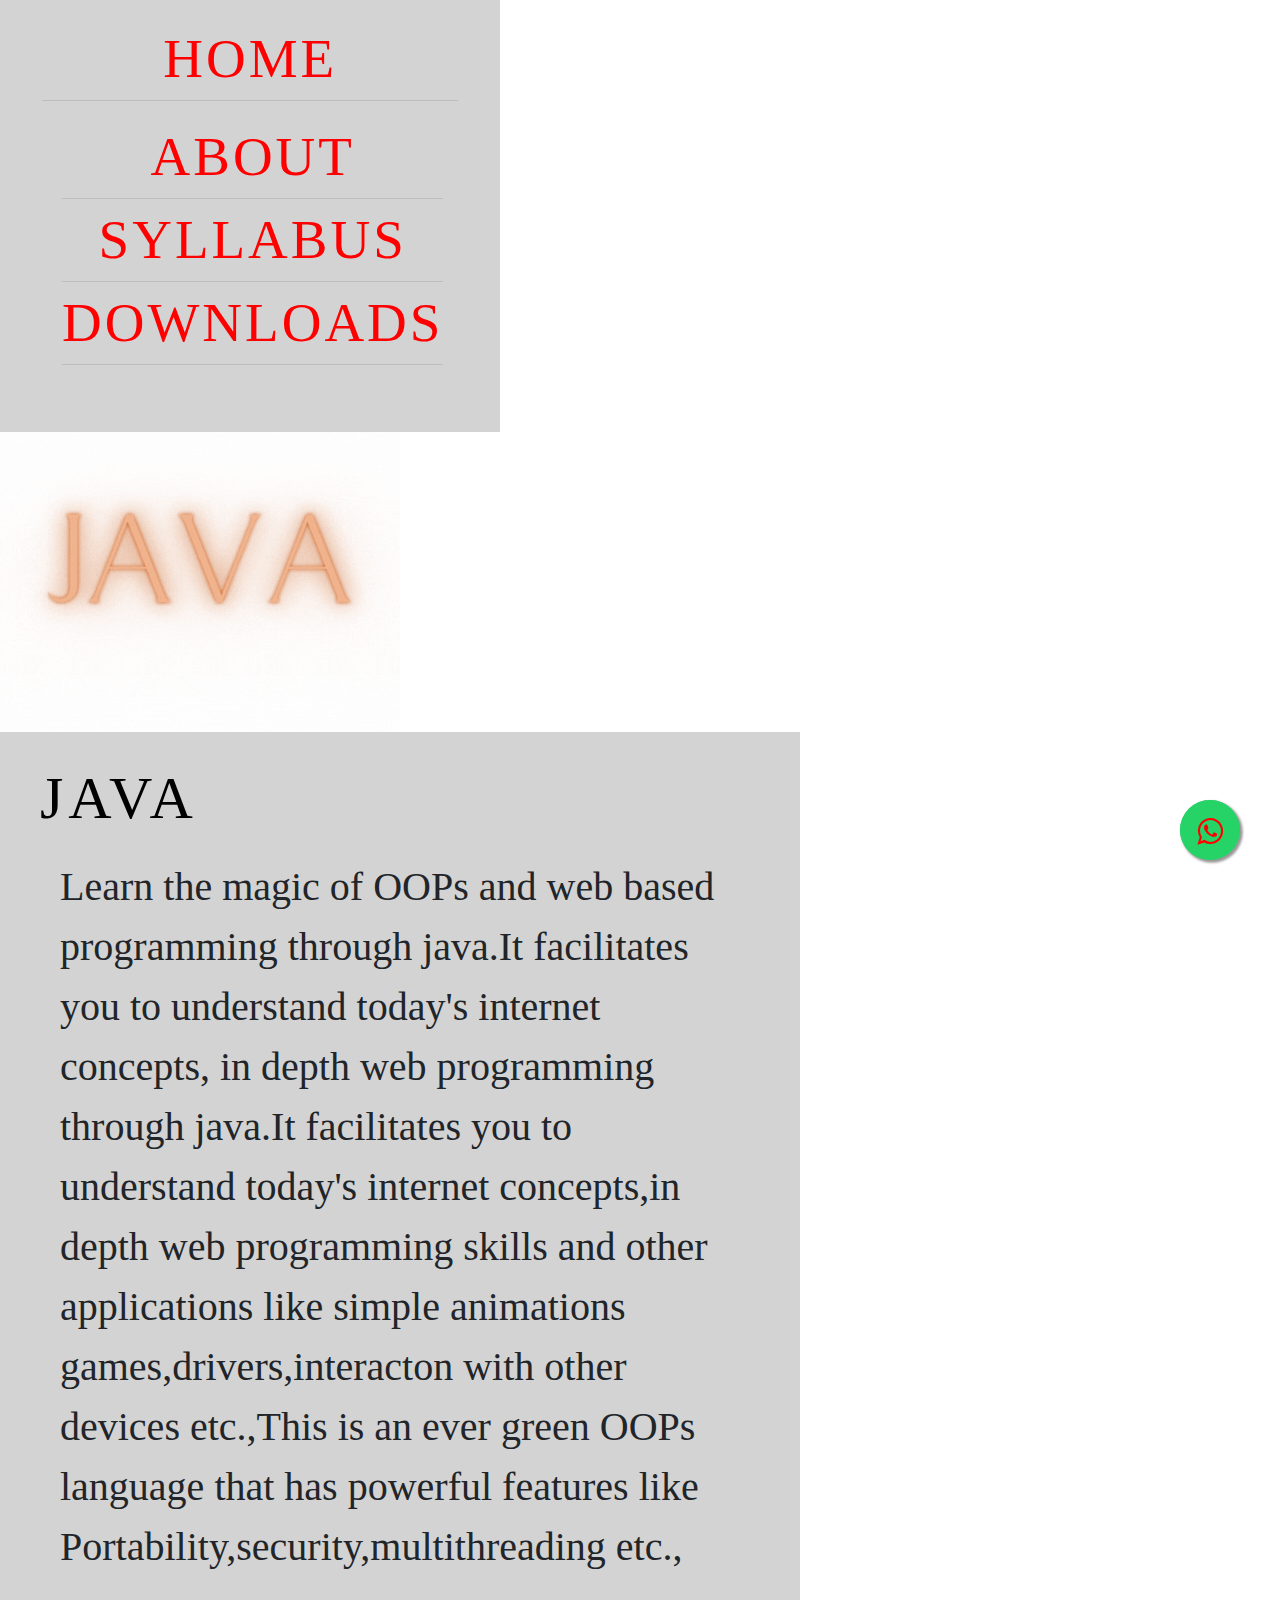
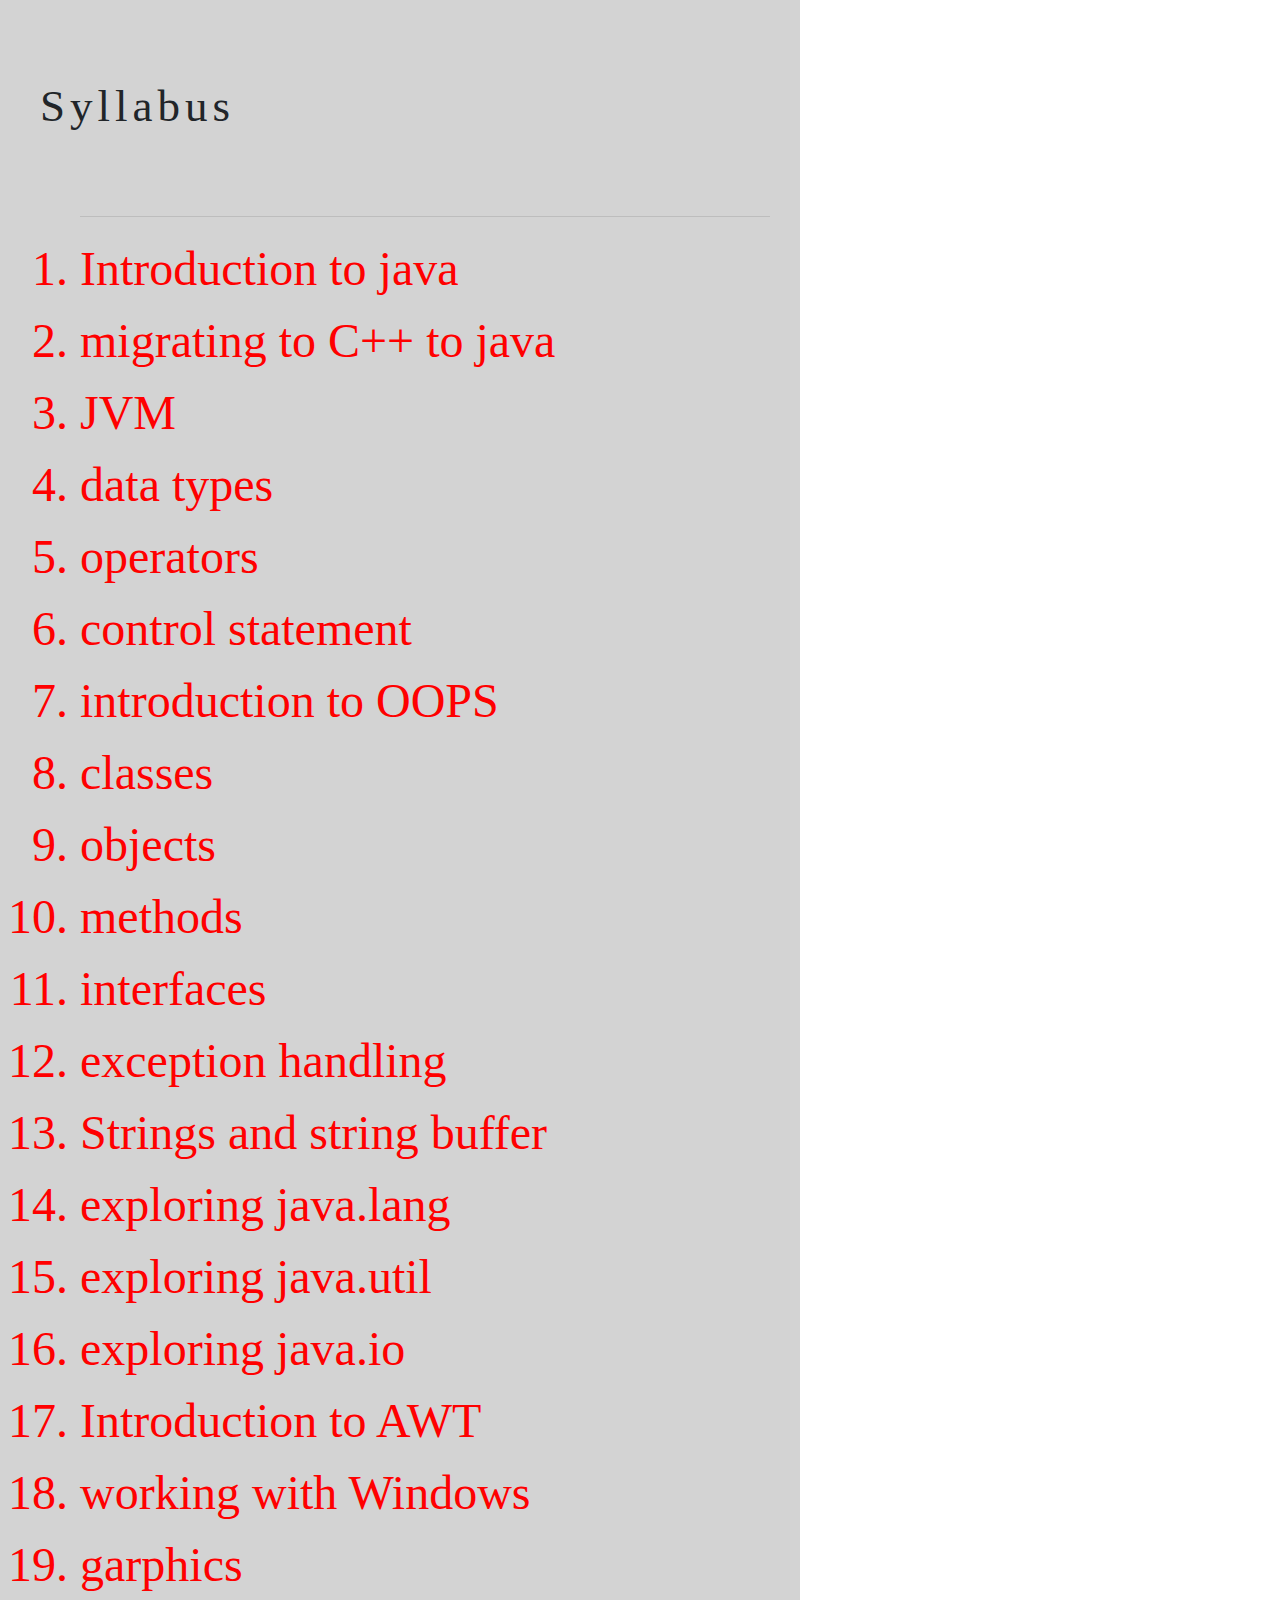
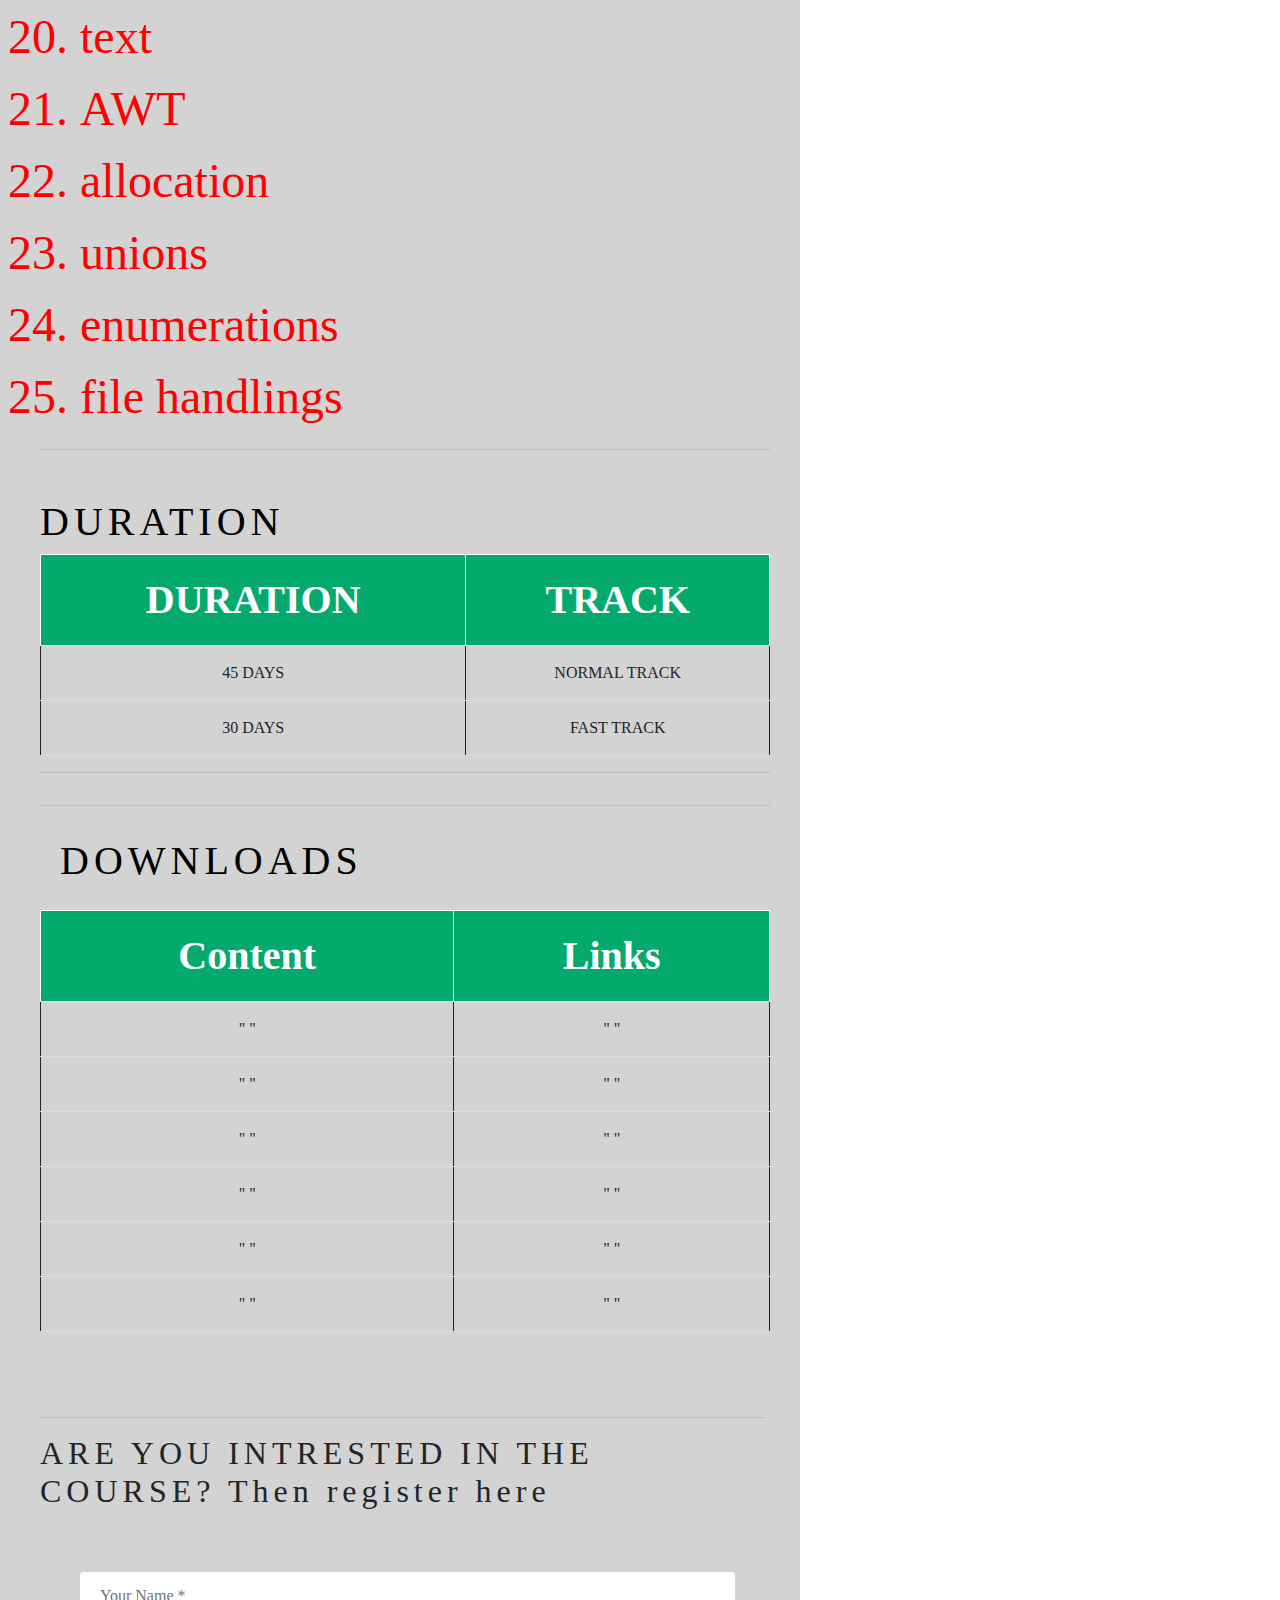
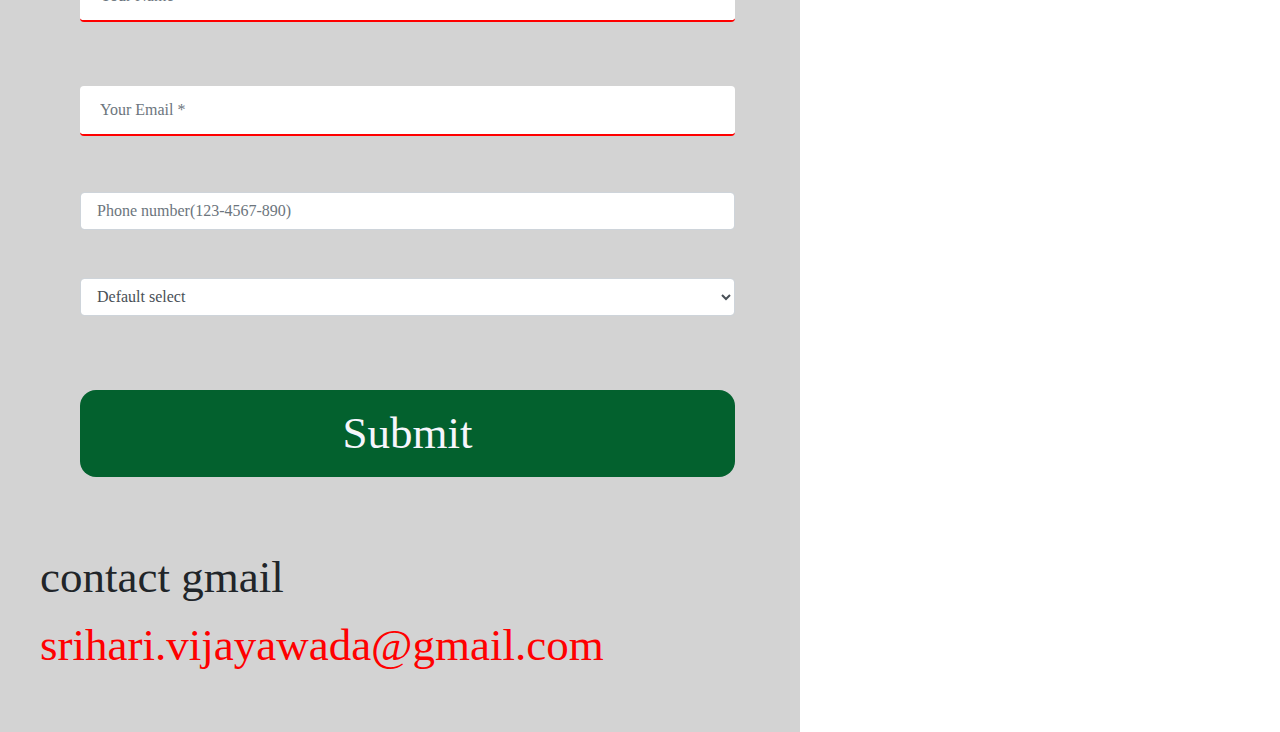
<file: CoursesPage3.html>
<!DOCTYPE html>
<html>
<head>
<title>C-FAMILY::Courses::JAVA</title><link rel="icon" type="image/x-icon" href="Titlel.png">
<meta charset="UTF-8">
<link rel="stylesheet" ">
<link rel="stylesheet" href="https://maxcdn.bootstrapcdn.com/font-awesome/4.5.0/css/font-awesome.min.css">
 <link
      href="https://maxcdn.bootstrapcdn.com/bootstrap/4.1.1/css/bootstrap.min.css"
      rel="stylesheet"
      id="bootstrap-css"
    />
<style>
 .register .nav-tabs .nav-link:hover {
        border: none;
      }
      .text-align {
        margin-top: -3%;
        margin-bottom: -9%;

        padding: 10%;
        margin-left: 30%;
      }
      .form-new {
        margin-right: 22%;
        margin-left: 20%;
      }
      .register-heading {
        margin-left: 21%;
        margin-bottom: 10%;
        color: #e9ecef;
      }
      .register-heading h1 {
        margin-left: 21%;
        margin-bottom: 10%;
        color: #e9ecef;
      }
      .register {
        background: -webkit-linear-gradient(left, #055a4f, #00c6ff);
        margin-top: 3%;
        padding: 3%;
        border-radius: 2.5rem;
      }
.btnSubmit {
        width: 50%;
        border-radius: 1rem;
        padding: 1.5%;
        color: #fff;
        background-color: #03612e;
        border: none;
        cursor: pointer;
        margin-right: 6%;
        color: rgb(246, 246, 252);
        margin-top: 4%;
      }
/* for desktop */
.whatsapp_float {
	position:fixed;
	width:60px;
	height:60px;
	bottom:40px;
	right:40px;
	background-color:#25d366;
	color:#FFF;
	border-radius:50px;
	text-align:center;
        font-size:30px;
	box-shadow: 2px 2px 3px #999;
        z-index:120;
}

.whatsapp-icon {
	margin-top:16px;
}
/* for mobile */
@media screen and (max-width: 760px){
     .whatsapp-icon {
	 margin-top:10px;
     }
    .whatsapp_float {
        width: 40px;
        height: 40px;
        bottom: 20px;
        right: 10px;
        font-size: 52px;
    }
}
img{object-fit: cover;}
h1 {
  font-size: 60px;
color: black;
}
input[type=text] {
  width: 100%;
  padding: 12px 20px;
  padding: 12px 20px;
  margin: 8px 0;
  box-sizing: border-box;
  border: none;
  border-bottom: 2px solid red;
}

ul {
  list-style-type: none;
  margin: 4;
  padding: 5;
}
.p-bar{
 float: left;
  display: block;
  color: #f2f2f2;
  text-align: center;
  padding: 14px 16px;
  text-decoration: none;
 font-size: 55px;

 
}
.p-bar a:hover {
  background-color: #ddd;
  color: pink;
}
.p-top{
 float: left;
  display: block;
  color: #f2f2f2;
  text-align: center;
  padding: 20px 26px;
  text-decoration: none;
 font-size: 45px;
  line-height: 50px;

 
}
.p-top a:hover {
  background-color: #ddd;
  color: black;
 font-size: 45px;
}
.p-center{
 float: center
  color: #f2f2f2;
  text-align: left;
  padding: 20px 20px;
  text-decoration: none;
 font-size: 45px;
 

 
}
.p-center a:hover {
  background-color: #ddd;
  color: blue;
}
span {
  display: block;
}
/* unvisited link */
a:link {
  color: red;
}

/* visited link */
a:visited {
  color: green;
}

/* mouse over link */
a:hover {
  color: hotpink;
}

/* selected link */
a:active {
  color: blue;
}
.p1 {
  font-family: "Times New Roman", Times, serif;
}

.p2 {
  font-family: Arial, Helvetica, sans-serif;
}

.h2 {
  font-family: "Lucida Console", "Courier New", monospace;
 color: #00008B;
  text-align: left;
  padding: 10px 10px;
  text-decoration: none;
  font-size: 45px;
 
}
div {

  background-color: lightgrey;

  padding: 15px 15px 17px 20px;
}
table, th, td {
  border: 1px solid;
text-align: center;
 padding: 15px;
 border-bottom: 1px solid #ddd;
}

table {
  border-collapse: collapse;
  width: 100%;
}
tr:hover {background-color: coral;}
th {
  background-color: #04AA6D;
  color: white;
}
body {font-family: "Times New Roman", Georgia, Serif;}
h1, h2, h3, h4, h5, h6 {
  font-family: "Playfair Display";
  letter-spacing: 5px;
}
@media only screen and (max-width:900px) {
  /* For mobiles: */
  .p-top,.p-center,.p-bar,img,table, th, td {
    width: 80%;
    padding: 10;

  }
  div{
    width:100%;

 padding: 20;
  }

}
@media only screen and (max-width:1200px) {
  /* For tablets: */
  .p-top,.p-center,.p-bar,img{
    width: 80%;
    padding: 10;

  }
  .menu,.button,.rightD,div,img,table, th, td {
    width:100%;

 padding: 20;
  }

}
@media only screen and (max-width:500px) {
  /* For mobile phones: */
 .p-top,.p-center,.p-bar,img,table, th, td {
    width: 100%;
height: 150%;
padding: 10;
  }
}
</style>
</head>
<body>

<!-- Navbar (sit on top) -->
<div class="p-top">
  <div class="p-bar P-white P-padding P-card" style="letter-spacing:3px;">
    <a href="index.html" class="p-bar-item p-button">HOME</a>
<hr></hr>

    <!-- Right-sided navbar links. Hide them on small screens -->
    <div class="p-right p-hide-small">
      <a href="#about" class="p-bar-item p-button">ABOUT</a>
<hr></hr>
      <a href="#syllabus" class="p-bar-item p-button">SYLLABUS</a>
<hr></hr>
      <a href="#downloads" class="p-bar-item p-button">DOWNLOADS</a>
<hr></hr>
    </div>
  </div>
</div>

<!-- Header -->
<header class="p-display-container p-content p-wide" style="max-width:800px;min-width:55px" id="home">
  <img class="p-image" src="java.gif" alt="" width="400" height="300">
  <div class="p-display-bottomleft p-padding-large p-opacity">
<!-- Page content -->
<div class="p-content" style="max-width:1100px" id="about">
 <h1 class="p-xxlarge" >JAVA</h1>
 <div class="p-col m6 p-padding-large p-hide-small">
     <p1 class="p-large p-text-grey p-hide-medium"style="font-size:40px"><span class="p-tag w3-light-grey">Learn the magic of OOPs and web based programming  through java.It facilitates
you to understand today's internet concepts, in depth web programming through java.It facilitates you to understand today's internet concepts,in depth
web programming skills and other applications like simple animations games,drivers,interacton with other devices etc.,This is an ever green OOPs language
that has powerful features like Portability,security,multithreading  etc.,</p>
    </div>
    </div>
  </div>

    <div class="p-col m6 p-padding-large" id="syllabus">
      <h2 class="p-center" >Syllabus</h2><br>
<!-- About Section -->
  <div class="p-row p-padding-64" id="about">
 <ol><hr><font face="mistral" size="10" color="red">
<li>Introduction to java</li>
<li>migrating to C++ to java</li>
<li>JVM</li>
<li>data types</li>
<li>operators</li>
<li>control statement</li>
<li>introduction to OOPS</li>
<li>classes</li>
<li>objects</li>
<li>methods</li>
<li>interfaces</li>
<li>exception handling</li>
<li>Strings and string buffer</li>
<li>exploring java.lang</li>
<li>exploring java.util</li>
<li>exploring java.io</li>
<li>Introduction to AWT</li>
<li>working with Windows</li>
<li>garphics</li>
<li>text</li>
<li>AWT</li>
<li>allocation</li>
<li>unions</li>
<li>enumerations</li>
<li>file handlings</li></li></ol>
<hr></font></ol>
  </div>
 
<!-- Duration Section -->
  <div class="p-container p-padding-94">
 <h1 style="font-size:40px">DURATION</h1> 	
<table>
  <tr>
    <th style="font-size:40px">DURATION</th>
<th style="font-size:40px">TRACK</th>
  </tr>
  <tr>
    <td>45 DAYS </td>
    <td>NORMAL TRACK</td>
  </tr>
  <tr>
    <td>30 DAYS</td>
    <td>FAST TRACK</td>
  </tr>
<table/>
<hr></hr>


  
 <table> <hr></hr>
  <!-- DOWNLOADS Section -->
  <div class="p-container p-padding-64" id="downloads">
 <h1 style="font-size:40px" id="syllabus">DOWNLOADS</h1> 
<table>
  <tr>
    <th style="font-size:40px">Content</th>
    <th style="font-size:40px">Links</th>
  </tr>
  <tr>
    <td>"       "</td>
    <td>"        "</td>
  </tr>
  <tr>
    <td>"        "</td>
    <td>"         "</td>
  </tr>
<tr>
    <td>"       "</td>
    <td>"        "</td>
  </tr>
  <tr>
    <td>"        "</td>
    <td>"         "</td>
  </tr>
<tr>
    <td>"       "</td>
    <td>"        "</td>
  </tr>
  <tr>
    <td>"        "</td>
    <td>"         "</td>
  </tr>
</table> 
  </div>
 <div> 
<!-- End page content -->
</div>

<!-- Footer -->
<footer class="p-center p-light-grey p-padding-32">
<hr></hr>
<h2>ARE YOU INTRESTED IN THE COURSE? Then register here </h2>

  
<script>
function gotowhatsapp() {
    
    var name = document.getElementById("name").value;
    var phone = document.getElementById("phone").value;
    var email = document.getElementById("email").value;
    var course = document.getElementById("course").value;

    var url = "https://wa.me/919440030405?text=Hi%20There!" 
    + "Name: " + name + "%0a"
    + "Phone: " + phone + "%0a"
    + "Email: " + email  + "%0a"
    + "Course: " + course; 

    window.open(url, '_blank').focus();
}
</script>
            <div class="row register-form">
              <div class="col-md-12">
                <form autocomplete="off">
                  <div class="form-group">
                    <input
                      type="text"
                      name="Name"
                      id="name"
                      class="form-control"
                      placeholder="Your Name *"
                      value=""
                      required=""
                    />
                  </div>
                  <div class="form-group">
                    <input
                      type="text"
                      name="Email"
                      id="email"
                      class="form-control"
                      placeholder="Your Email *"
                      value=""
                      required=""
                    />
                  </div>
                  <div class="form-group">
                   
<input type="tel"  placeholder=" Phone number(123-4567-890)" pattern="[0-9]{10}" 
  Format: 909-0103-011
                      type="number"
                      name="Phone"
                      id="phone"
                      class="form-control"
                      value=""
                      required=""
                    />
                  </div>
                  <div class="form-group">
                    <select class="form-control" id="course">
                      <option>Default select</option>
                      <option>C</option>
                      <option>C++</option>
                      <option>JAVA</option>
                      <option>DATA-STRUCTURES</option>
                      <option>PYTHON</option>
							 <option>ORACLE</option>
							<option>SPECIAL PACKAGE</option>
                      
                    </select>
                  </div>

                  <div class="form-group">
                    <input
                      type="submit"
                       onclick="gotowhatsapp()"
                      name="submit"
                      class="btnSubmit btn-block"
                      value="Submit"
                    />
                  </div>
                </form>
              </div>
            </div>
</script>

  <a href="https://wa.me/919440030405" class="whatsapp_float" target="_blank" ?text="Hi %20 Iam intrested in C-language"> <i class="fa fa-whatsapp whatsapp-icon"></a></i>

</form>
<a href="https://wa.me/919440030405" class="whatsapp_float" target="_blank" ?text="Hi %20 Iam intrested in C-language"> <i class="fa fa-whatsapp whatsapp-icon"></a></i>
  <p>contact gmail<a href="mailto:srihari.vijayawada@gmail.com" title="p.CSS" target="_blank" class="p-hover-text-green"> srihari.vijayawada@gmail.com</a></p>
</footer>

</body>
</html>
</file>
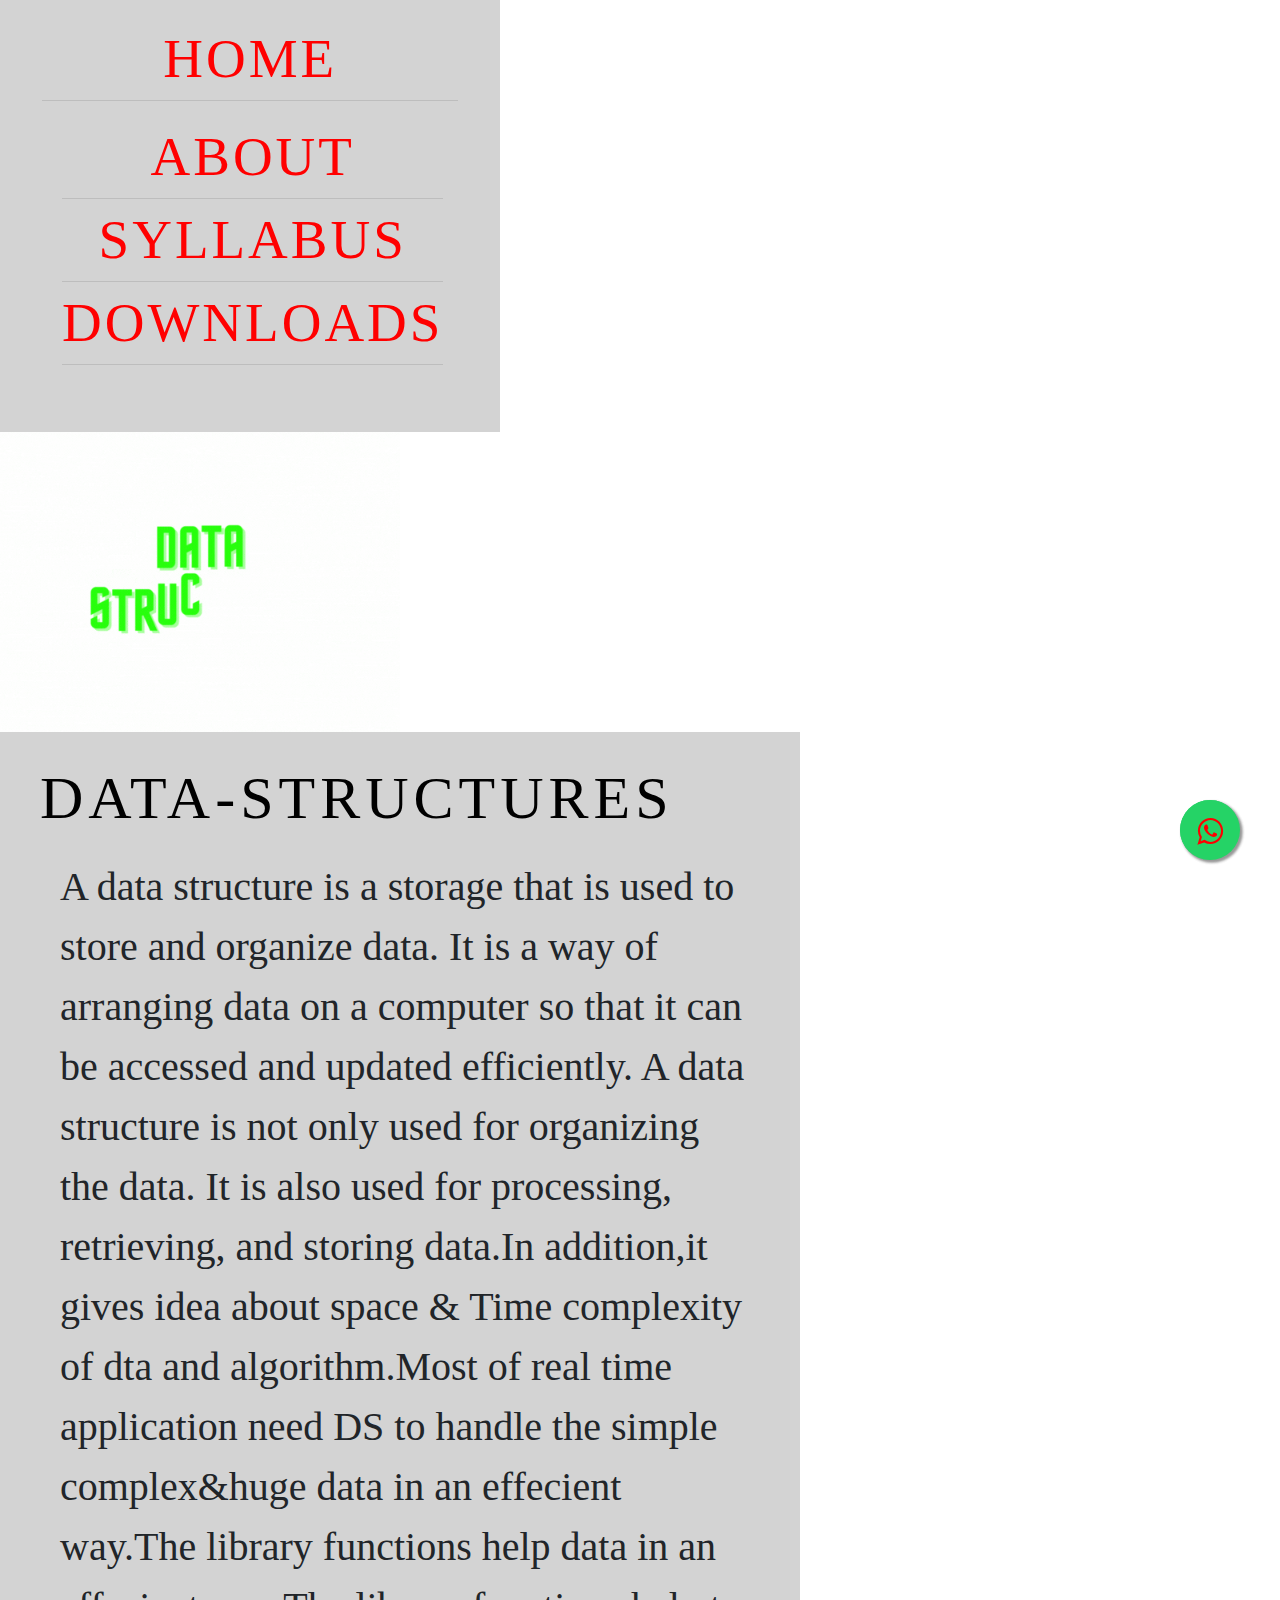
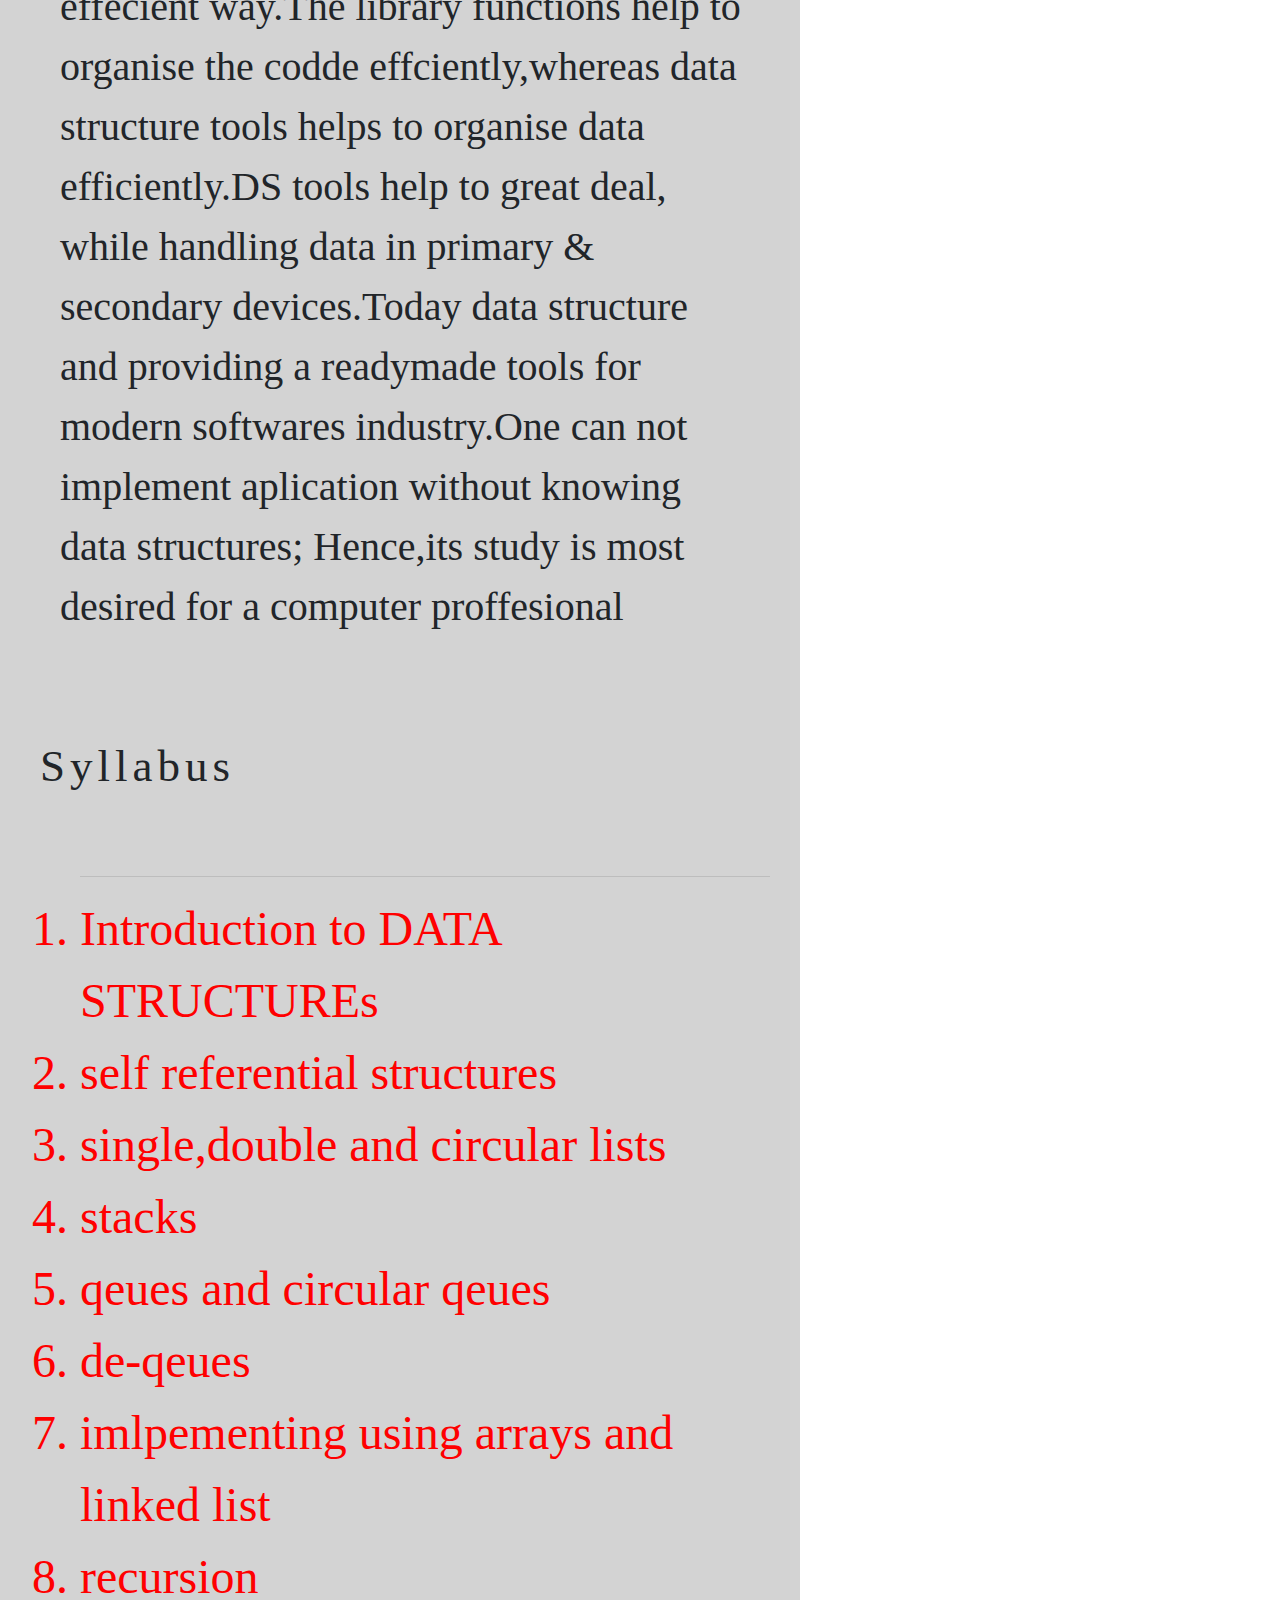
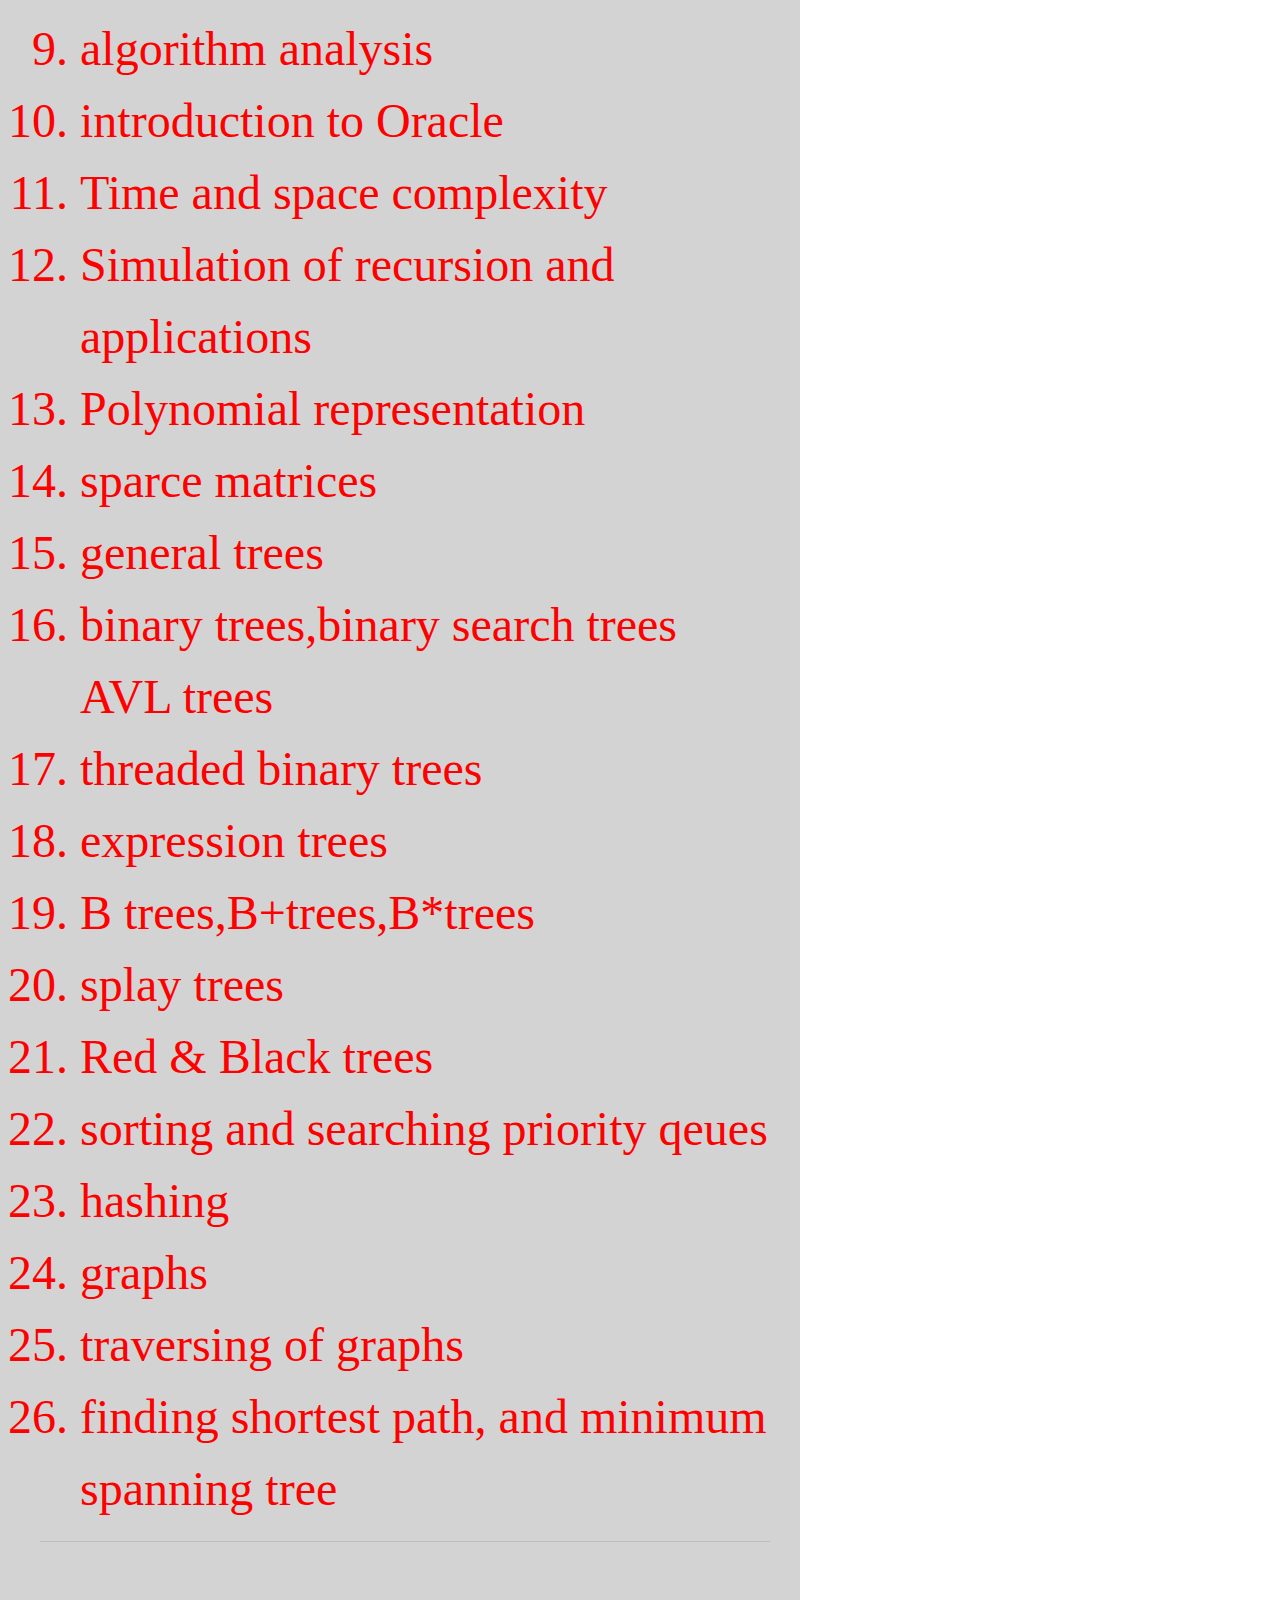
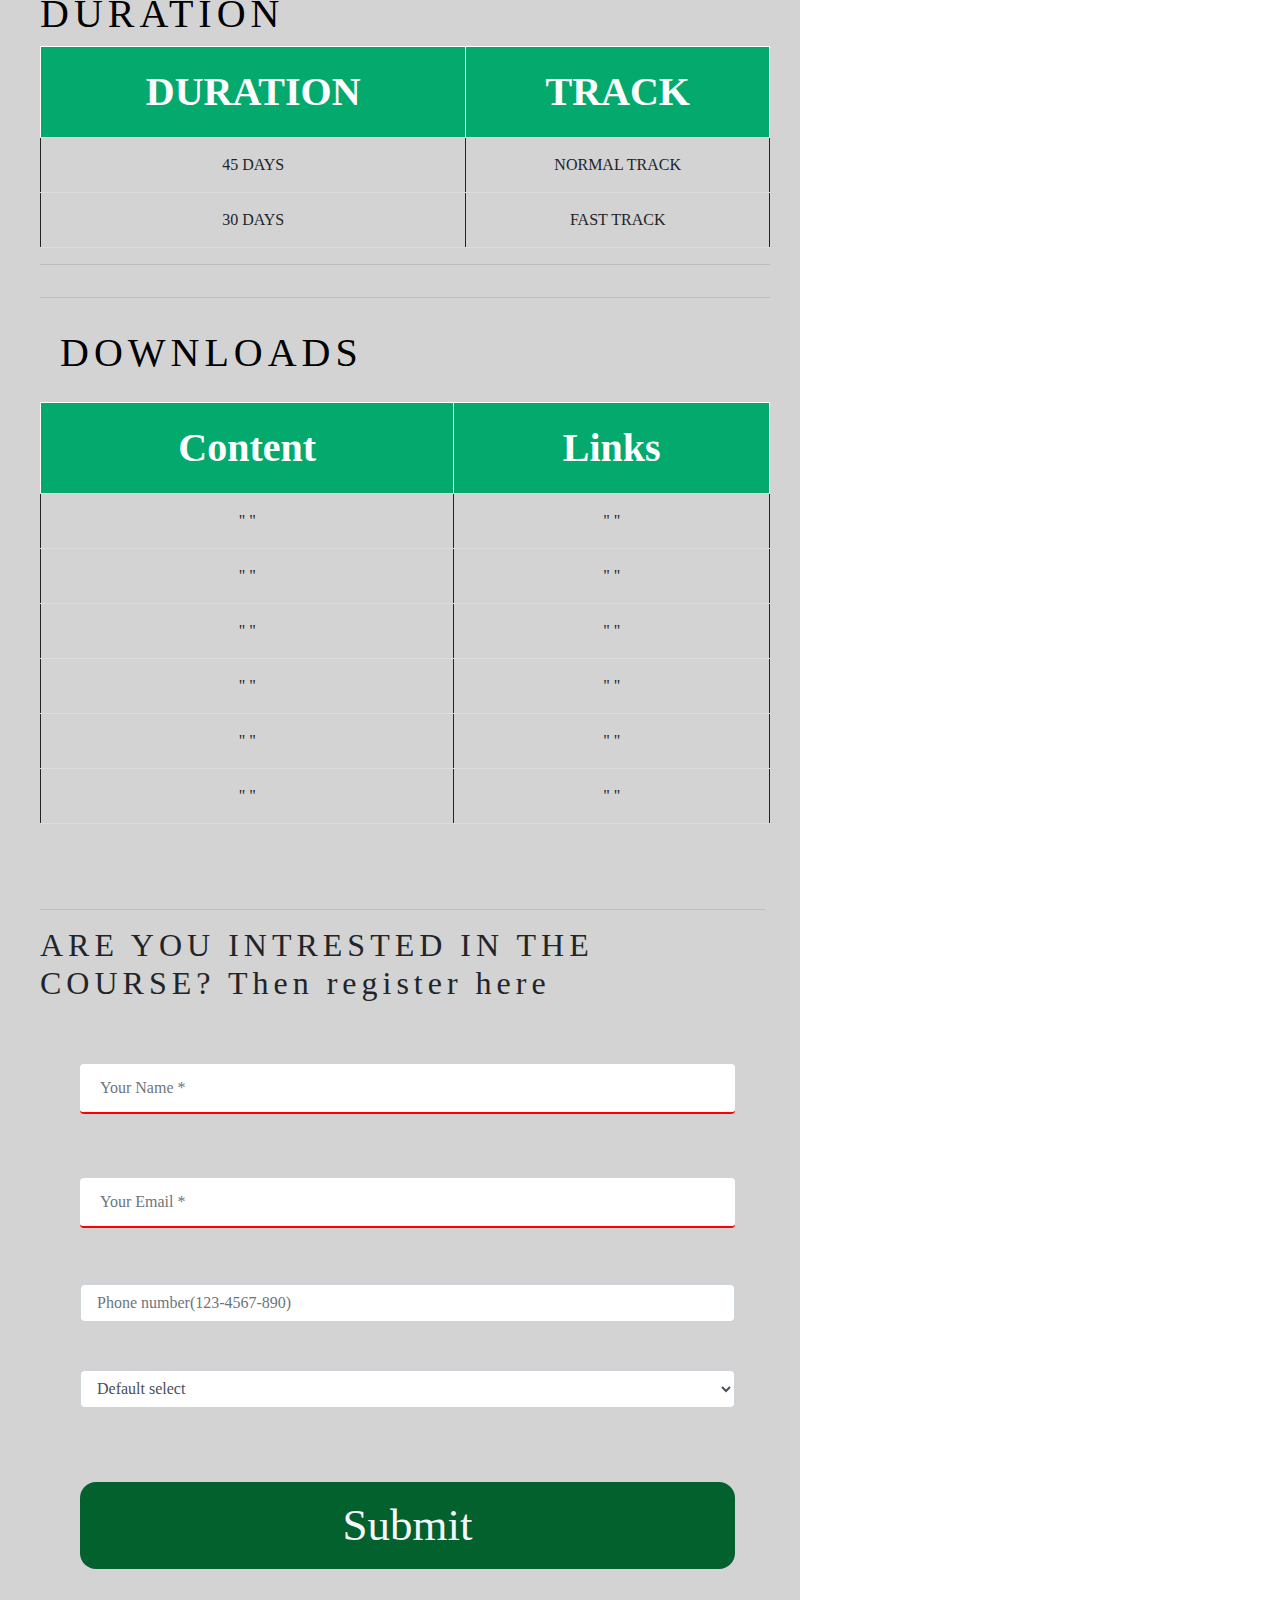
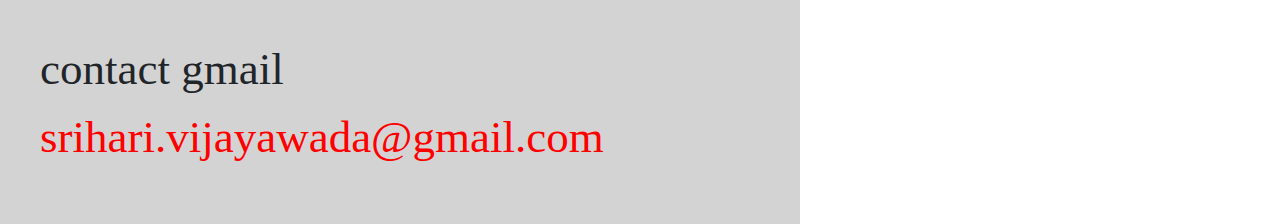
<file: CoursesPage4.html>
<!DOCTYPE html>
<html>
<head>
<title>C-FAMILY::Courses::DATA STRUCTURES</title><link rel="icon" type="image/x-icon" href="Titlel.png">
<meta charset="UTF-8">
<link rel="stylesheet" ">
<link rel="stylesheet" href="https://maxcdn.bootstrapcdn.com/font-awesome/4.5.0/css/font-awesome.min.css">
 <link
      href="https://maxcdn.bootstrapcdn.com/bootstrap/4.1.1/css/bootstrap.min.css"
      rel="stylesheet"
      id="bootstrap-css"
    />
<style>
 .register .nav-tabs .nav-link:hover {
        border: none;
      }
      .text-align {
        margin-top: -3%;
        margin-bottom: -9%;

        padding: 10%;
        margin-left: 30%;
      }
      .form-new {
        margin-right: 22%;
        margin-left: 20%;
      }
      .register-heading {
        margin-left: 21%;
        margin-bottom: 10%;
        color: #e9ecef;
      }
      .register-heading h1 {
        margin-left: 21%;
        margin-bottom: 10%;
        color: #e9ecef;
      }
      .register {
        background: -webkit-linear-gradient(left, #055a4f, #00c6ff);
        margin-top: 3%;
        padding: 3%;
        border-radius: 2.5rem;
      }
.btnSubmit {
        width: 50%;
        border-radius: 1rem;
        padding: 1.5%;
        color: #fff;
        background-color: #03612e;
        border: none;
        cursor: pointer;
        margin-right: 6%;
        color: rgb(246, 246, 252);
        margin-top: 4%;
      }
/* for desktop */
.whatsapp_float {
	position:fixed;
	width:60px;
	height:60px;
	bottom:40px;
	right:40px;
	background-color:#25d366;
	color:#FFF;
	border-radius:50px;
	text-align:center;
        font-size:30px;
	box-shadow: 2px 2px 3px #999;
        z-index:120;
}

.whatsapp-icon {
	margin-top:16px;
}
/* for mobile */
@media screen and (max-width: 760px){
     .whatsapp-icon {
	 margin-top:10px;
     }
    .whatsapp_float {
        width: 40px;
        height: 40px;
        bottom: 20px;
        right: 10px;
        font-size: 52px;
    }
}
img{object-fit: cover;}
h1 {
  font-size: 60px;
color: black;
}
input[type=text] {
  width: 100%;
  padding: 12px 20px;
  padding: 12px 20px;
  margin: 8px 0;
  box-sizing: border-box;
  border: none;
  border-bottom: 2px solid red;
}

ul {
  list-style-type: none;
  margin: 4;
  padding: 5;
}
.p-bar{
 float: left;
  display: block;
  color: #f2f2f2;
  text-align: center;
  padding: 14px 16px;
  text-decoration: none;
 font-size: 55px;

 
}
.p-bar a:hover {
  background-color: #ddd;
  color: pink;
}
.p-top{
 float: left;
  display: block;
  color: #f2f2f2;
  text-align: center;
  padding: 20px 26px;
  text-decoration: none;
 font-size: 45px;
  line-height: 50px;

 
}
.p-top a:hover {
  background-color: #ddd;
  color: black;
 font-size: 45px;
}
.p-center{
 float: center
  color: #f2f2f2;
  text-align: left;
  padding: 20px 20px;
  text-decoration: none;
 font-size: 45px;
 

 
}
.p-center a:hover {
  background-color: #ddd;
  color: blue;
}
span {
  display: block;
}
/* unvisited link */
a:link {
  color: red;
}

/* visited link */
a:visited {
  color: green;
}

/* mouse over link */
a:hover {
  color: hotpink;
}

/* selected link */
a:active {
  color: blue;
}
.p1 {
  font-family: "Times New Roman", Times, serif;
}

.p2 {
  font-family: Arial, Helvetica, sans-serif;
}

.h2 {
  font-family: "Lucida Console", "Courier New", monospace;
 color: #00008B;
  text-align: left;
  padding: 10px 10px;
  text-decoration: none;
  font-size: 45px;
 
}
div {

  background-color: lightgrey;

  padding: 15px 15px 17px 20px;
}
table, th, td {
  border: 1px solid;
text-align: center;
 padding: 15px;
 border-bottom: 1px solid #ddd;
}

table {
  border-collapse: collapse;
  width: 100%;
}
tr:hover {background-color: coral;}
th {
  background-color: #04AA6D;
  color: white;
}
body {font-family: "Times New Roman", Georgia, Serif;}
h1, h2, h3, h4, h5, h6 {
  font-family: "Playfair Display";
  letter-spacing: 5px;
}
@media only screen and (max-width:900px) {
  /* For mobiles: */
  .p-top,.p-center,.p-bar,img,table, th, td {
    width: 80%;
    padding: 10;

  }
  div{
    width:100%;

 padding: 20;
  }

}
@media only screen and (max-width:1200px) {
  /* For tablets: */
  .p-top,.p-center,.p-bar,img{
    width: 80%;
    padding: 10;

  }
  .menu,.button,.rightD,div,img,table, th, td {
    width:100%;

 padding: 20;
  }

}
@media only screen and (max-width:500px) {
  /* For mobile phones: */
 .p-top,.p-center,.p-bar,img,table, th, td {
    width: 100%;
height: 150%;
padding: 10;
  }
}
</style>
</head>
<body>

<!-- Navbar (sit on top) -->
<div class="p-top">
  <div class="p-bar P-white P-padding P-card" style="letter-spacing:3px;">
    <a href="index.html" class="p-bar-item p-button">HOME</a>
<hr></hr>

    <!-- Right-sided navbar links. Hide them on small screens -->
    <div class="p-right p-hide-small">
      <a href="#about" class="p-bar-item p-button">ABOUT</a>
<hr></hr>
      <a href="#syllabus" class="p-bar-item p-button">SYLLABUS</a>
<hr></hr>
      <a href="#downloads" class="p-bar-item p-button">DOWNLOADS</a>
<hr></hr>
    </div>
  </div>
</div>

<!-- Header -->
<header class="p-display-container p-content p-wide" style="max-width:800px;min-width:55px" id="home">
  <img class="p-image" src="datastructures.gif" alt="" width="400" height="300">
  <div class="p-display-bottomleft p-padding-large p-opacity">
<!-- Page content -->
<div class="p-content" style="max-width:1100px">
 <h1 class="p-xxlarge">DATA-STRUCTURES</h1>
 <div class="p-col m6 p-padding-large p-hide-small">
     <p1 class="p-large p-text-grey p-hide-medium"style="font-size:40px"><span class="p-tag w3-light-grey">A data structure is a storage that is used to store and organize data. It is a way of arranging data on a computer so that it can be accessed and updated efficiently. A data structure is not only used for organizing the data. It is also used for processing, retrieving, and storing data.In
addition,it gives idea about space & Time complexity of dta and algorithm.Most of real time application need DS to handle the simple complex&huge data in an effecient way.The library functions
help data in an effecient way.The library functions help to organise the codde effciently,whereas data structure tools helps to  organise data efficiently.DS tools help to great deal,
while handling data in primary & secondary devices.Today data structure and providing a readymade tools for modern softwares industry.One can not implement aplication without knowing data structures;
Hence,its study is most desired for a computer proffesional</p>
    </div>
    </div>
  </div>

    <div class="p-col m6 p-padding-large">
      <h2 class="p-center">Syllabus</h2><br>
<!-- About Section -->
  <div class="p-row p-padding-64" id="syllabus">
 <ol><hr><font face="mistral" size="10" color="red">
<li>Introduction  to DATA STRUCTUREs</li>
<li>self referential structures</li>
<li>single,double and circular lists</li>
<li>stacks</li>
<li>qeues  and circular qeues</li>
<li>de-qeues</li>
<li>imlpementing using arrays and linked list</li>
<li>recursion</li>
<li>algorithm analysis</li>
<li>introduction to Oracle</li>
<li>Time and space complexity</li>
<li>Simulation of recursion and applications</li>
<li>Polynomial representation</li>
<li>sparce matrices</li>
<li>general trees</li>
<li>binary trees,binary search trees AVL trees</li>
<li>threaded binary trees</li>
<li>expression trees</li>
<li>B trees,B+trees,B*trees</li>
<li>splay trees</li>
<li>Red & Black trees</li>
<li>sorting and searching priority qeues</li>
<li>hashing</li>
<li>graphs</li>
<li>traversing of graphs</li>
<li>finding shortest path, and minimum spanning tree</li></ol>
<hr></font></ol>
  </div>
 
<!-- Duration Section -->
  <div class="p-container p-padding-94">
 <h1 style="font-size:40px">DURATION</h1> 	
<table>
  <tr>
    <th style="font-size:40px">DURATION</th>
<th style="font-size:40px">TRACK</th>
  </tr>
  <tr>
    <td>45 DAYS </td>
    <td>NORMAL TRACK</td>
  </tr>
  <tr>
    <td>30 DAYS</td>
    <td>FAST TRACK</td>
  </tr>
<table/>
<hr></hr>


  
 <table> <hr></hr>
  <!-- DOWNLOADS Section -->
  <div class="p-container p-padding-64" id="downloads">
 <h1 style="font-size:40px">DOWNLOADS</h1> 
<table>
  <tr>
    <th style="font-size:40px">Content</th>
    <th style="font-size:40px">Links</th>
  </tr>
  <tr>
    <td>"       "</td>
    <td>"        "</td>
  </tr>
  <tr>
    <td>"        "</td>
    <td>"         "</td>
  </tr>
<tr>
    <td>"       "</td>
    <td>"        "</td>
  </tr>
  <tr>
    <td>"        "</td>
    <td>"         "</td>
  </tr>
<tr>
    <td>"       "</td>
    <td>"        "</td>
  </tr>
  <tr>
    <td>"        "</td>
    <td>"         "</td>
  </tr>
</table> 
  </div>
 <div> 
<!-- End page content -->
</div>

<!-- Footer -->
<footer class="p-center p-light-grey p-padding-32">
<hr></hr>
<h2>ARE YOU INTRESTED IN THE COURSE? Then register here </h2>

  
<script>
function gotowhatsapp() {
    
    var name = document.getElementById("name").value;
    var phone = document.getElementById("phone").value;
    var email = document.getElementById("email").value;
    var course = document.getElementById("course").value;

    var url = "https://wa.me/919440030405?text=Hi%20There!" 
    + "Name: " + name + "%0a"
    + "Phone: " + phone + "%0a"
    + "Email: " + email  + "%0a"
    + "Course: " + course; 

    window.open(url, '_blank').focus();
}
</script>
            <div class="row register-form">
              <div class="col-md-12">
                <form autocomplete="off">
                  <div class="form-group">
                    <input
                      type="text"
                      name="Name"
                      id="name"
                      class="form-control"
                      placeholder="Your Name *"
                      value=""
                      required=""
                    />
                  </div>
                  <div class="form-group">
                    <input
                      type="text"
                      name="Email"
                      id="email"
                      class="form-control"
                      placeholder="Your Email *"
                      value=""
                      required=""
                    />
                  </div>
                  <div class="form-group">
                   
<input type="tel"  placeholder=" Phone number(123-4567-890)" pattern="[0-9]{10}" 
  Format: 909-0103-011
                      type="number"
                      name="Phone"
                      id="phone"
                      class="form-control"
                      value=""
                      required=""
                    />
                  </div>
                  <div class="form-group">
                    <select class="form-control" id="course">
                      <option>Default select</option>
                      <option>C</option>
                      <option>C++</option>
                      <option>JAVA</option>
                      <option>DATA-STRUCTURES</option>
                      <option>PYTHON</option>
							 <option>ORACLE</option>
							<option>SPECIAL PACKAGE</option>
                      
                    </select>
                  </div>

                  <div class="form-group">
                    <input
                      type="submit"
                       onclick="gotowhatsapp()"
                      name="submit"
                      class="btnSubmit btn-block"
                      value="Submit"
                    />
                  </div>
                </form>
              </div>
            </div>
</script>

  <a href="https://wa.me/919440030405" class="whatsapp_float" target="_blank" ?text="Hi %20 Iam intrested in C-language"> <i class="fa fa-whatsapp whatsapp-icon"></a></i>

</form>
<a href="https://wa.me/919440030405" class="whatsapp_float" target="_blank" ?text="Hi %20 Iam intrested in C-language"> <i class="fa fa-whatsapp whatsapp-icon"></a></i>
  <p>contact gmail<a href="mailto:srihari.vijayawada@gmail.com" title="p.CSS" target="_blank" class="p-hover-text-green"> srihari.vijayawada@gmail.com</a></p>
</footer>

</body>
</html>
</file>
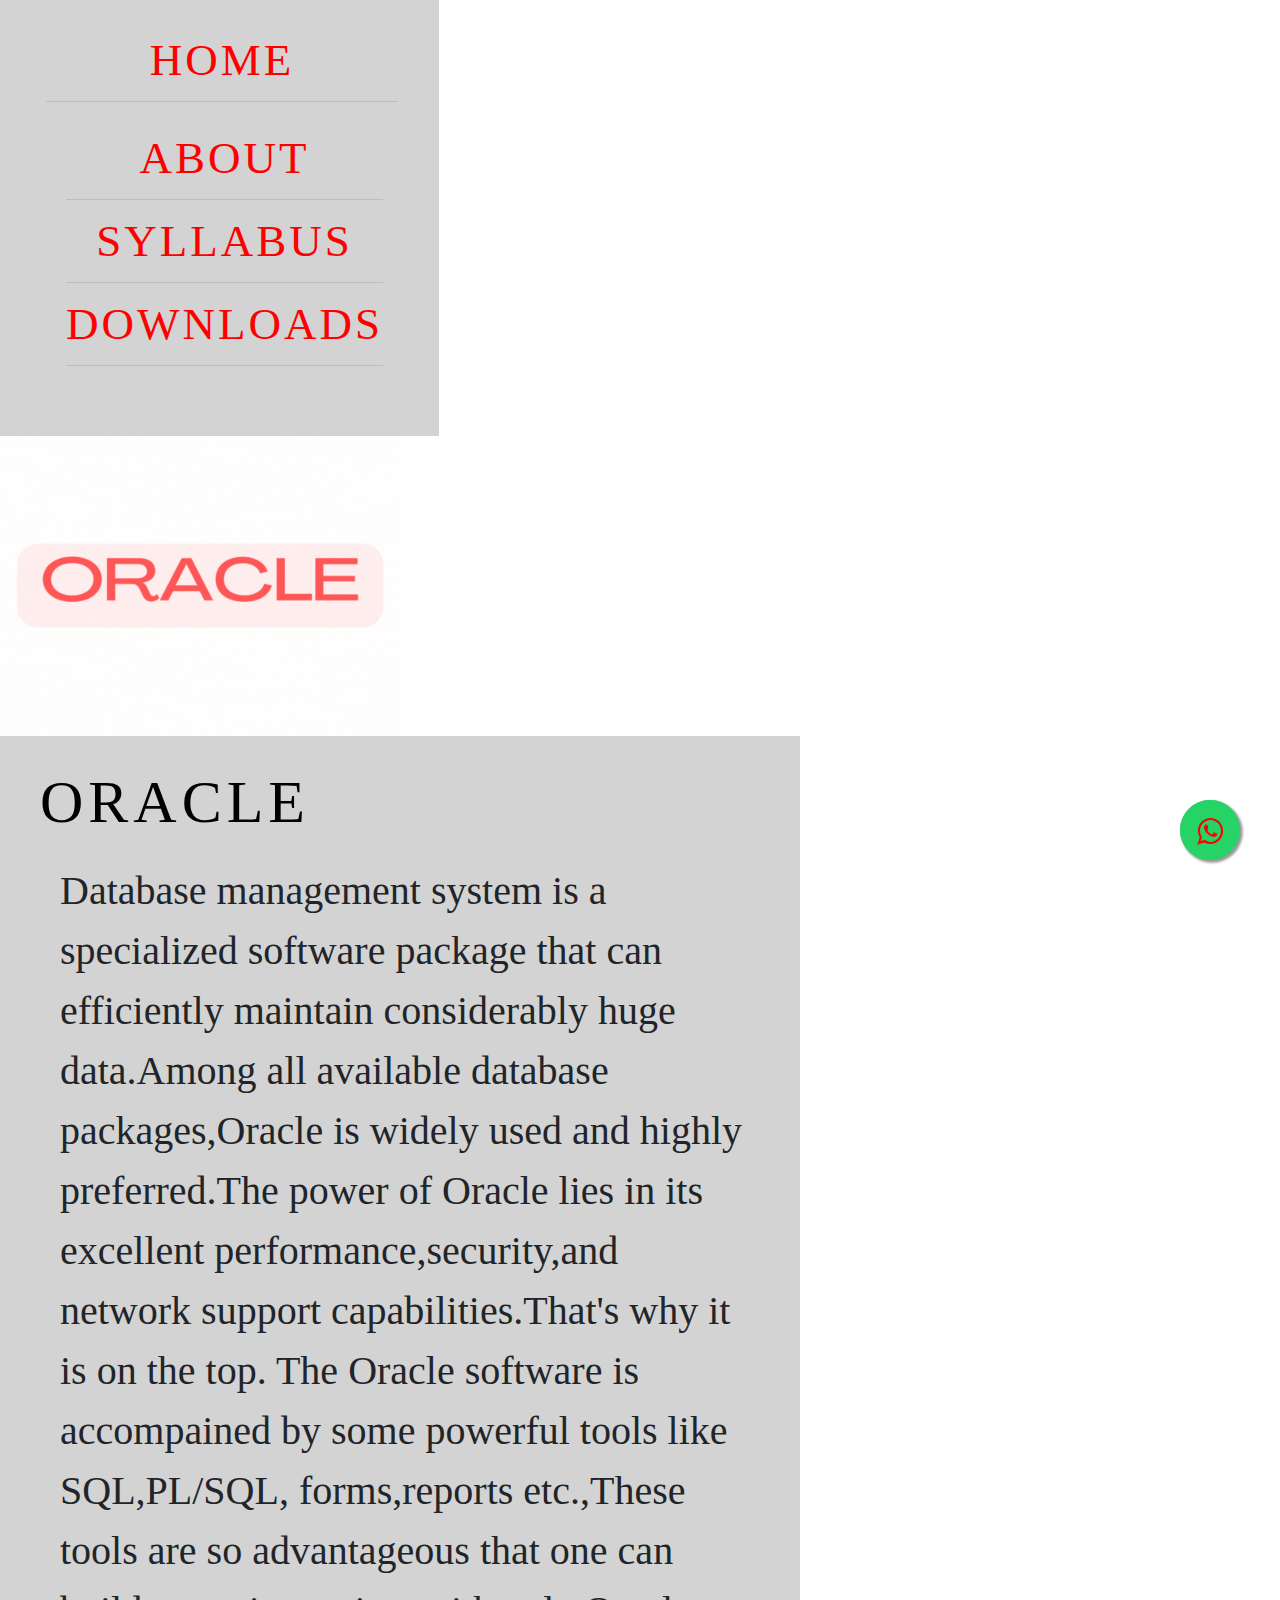
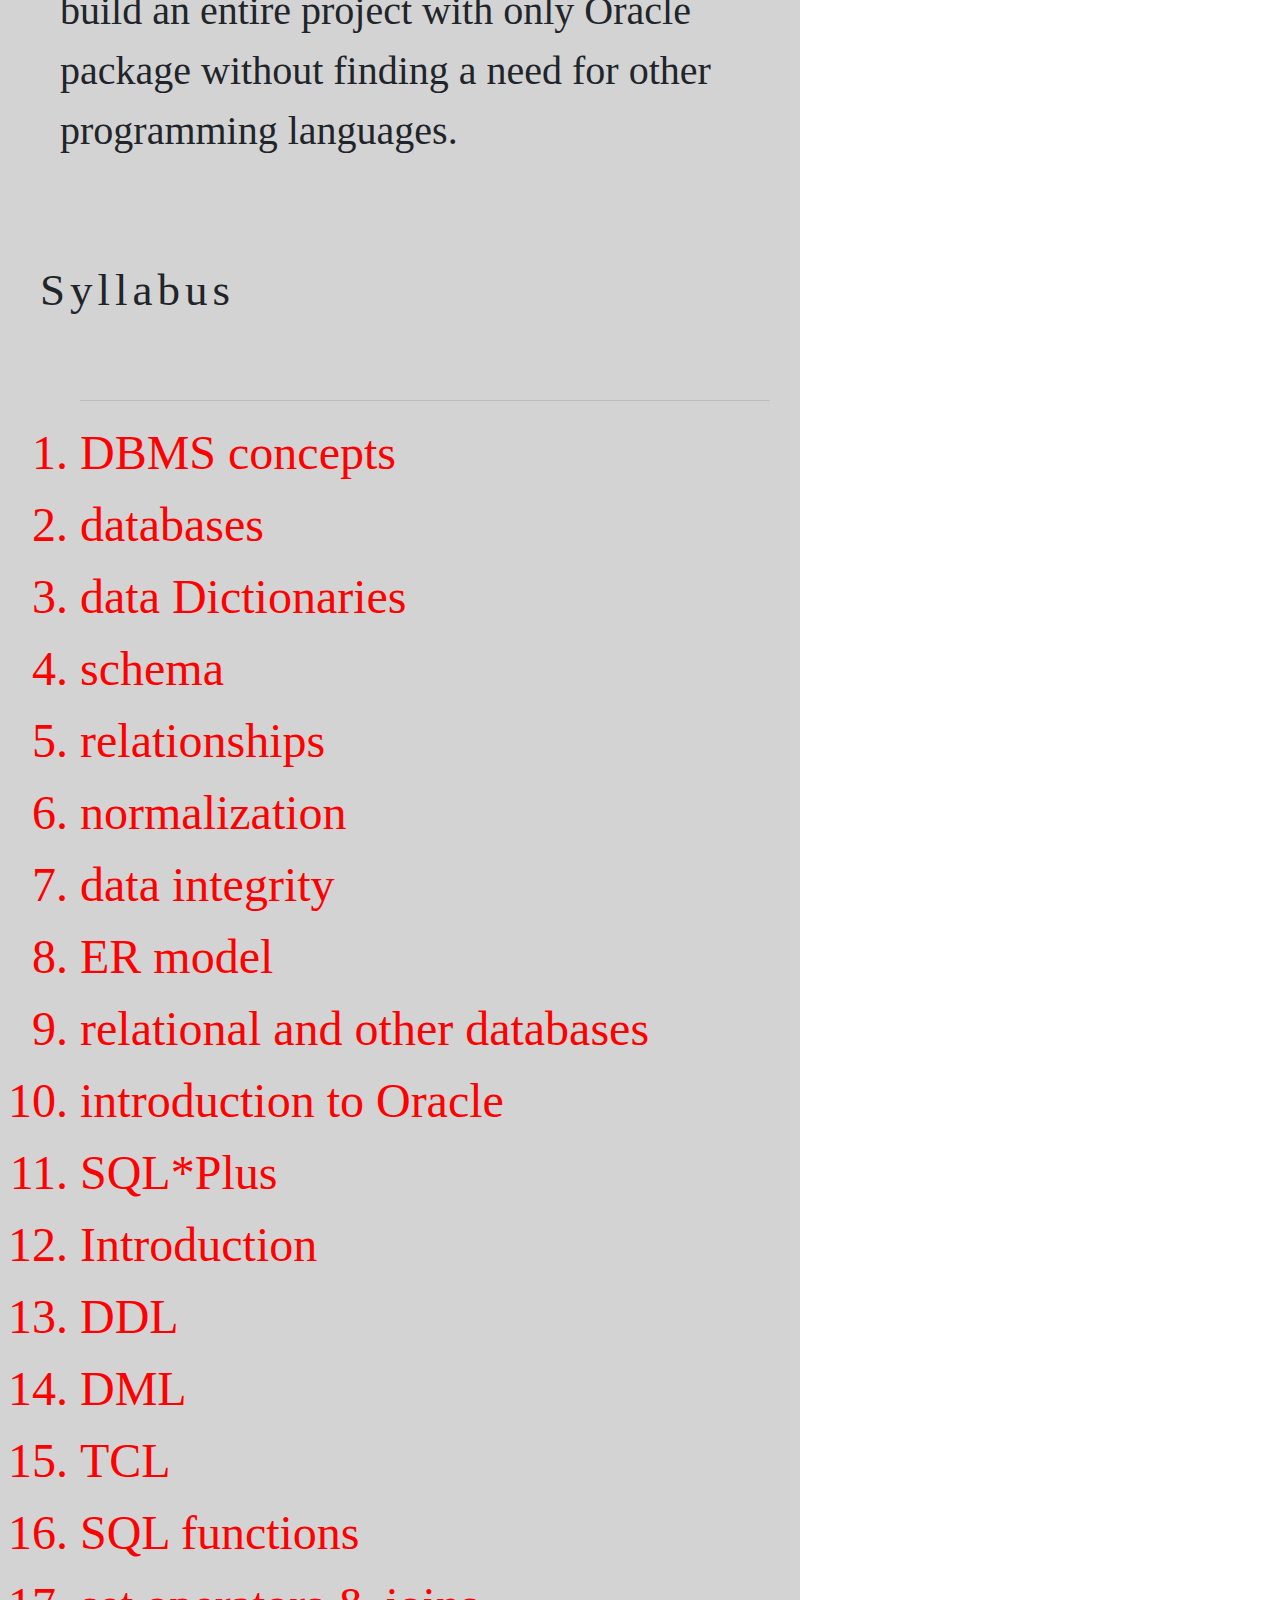
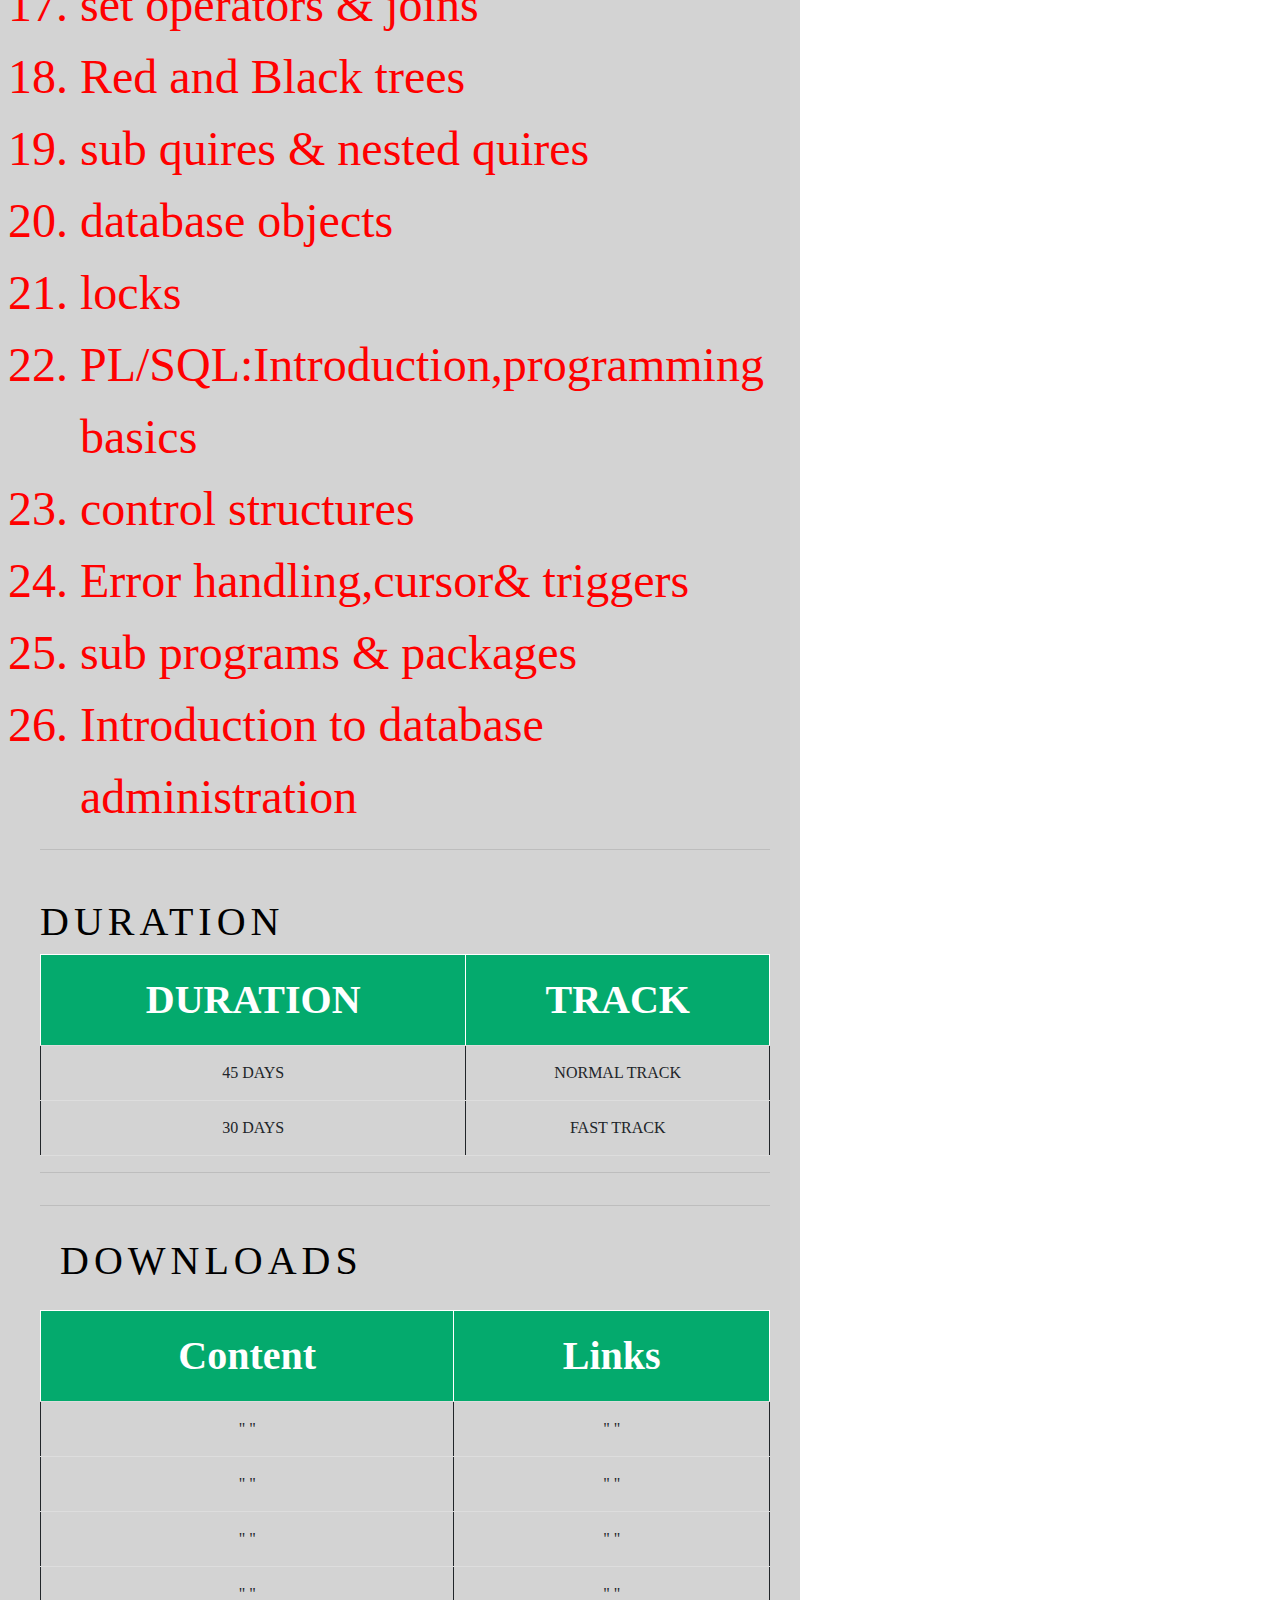
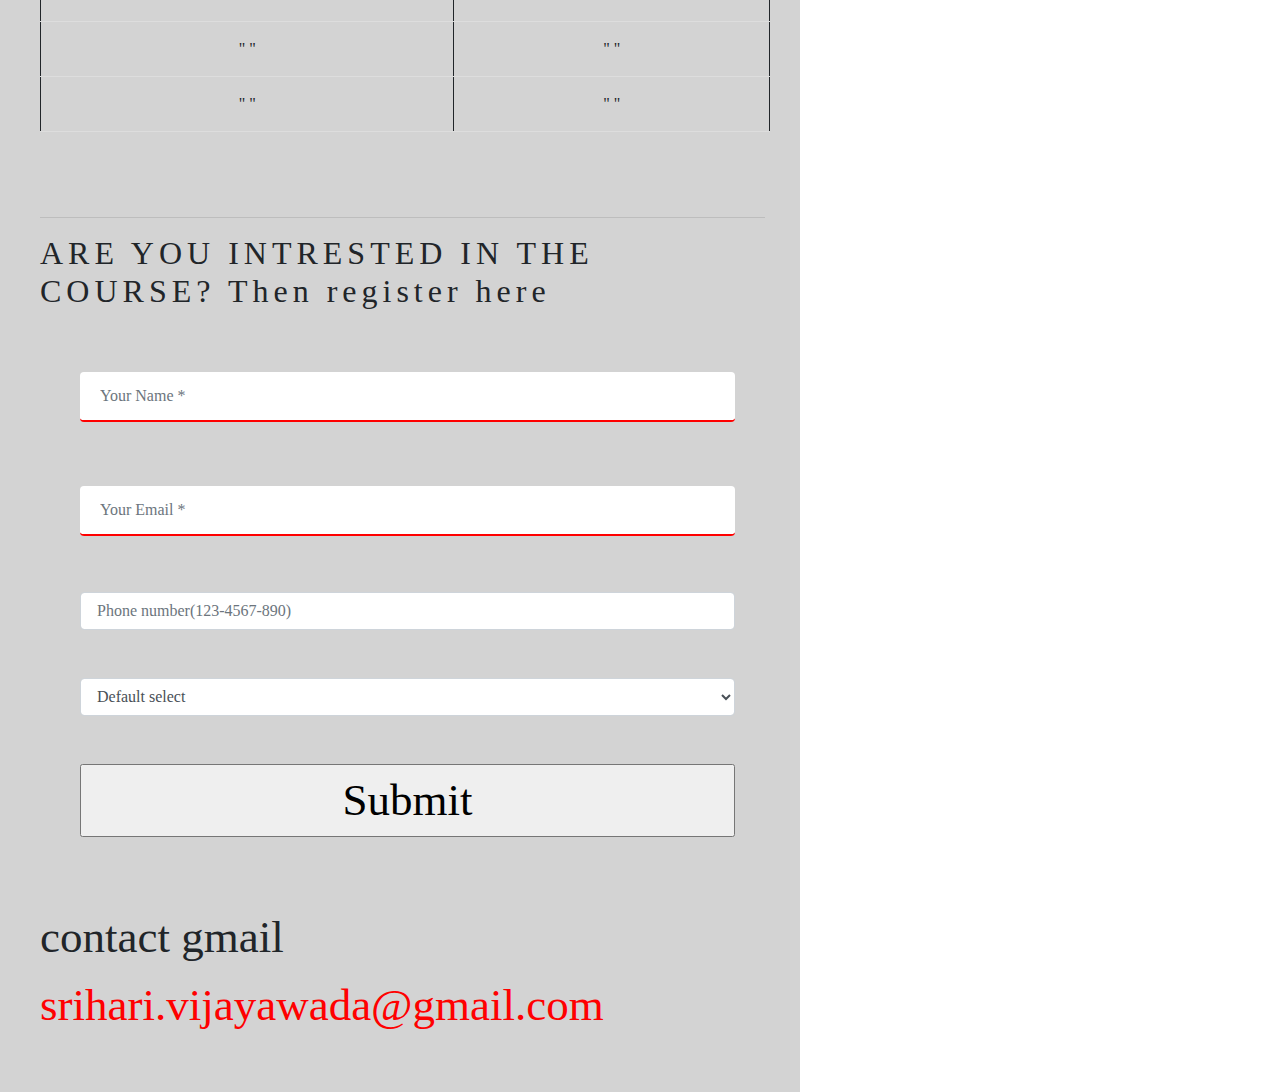
<file: CoursesPage5.html>
<!DOCTYPE html>
<html>
<head>
<title>C-FAMILY::Courses::Python</title><link rel="icon" type="image/x-icon" href="Titlel.png">
<meta charset="UTF-8">
<link rel="stylesheet" ">
<link rel="stylesheet" href="https://maxcdn.bootstrapcdn.com/font-awesome/4.5.0/css/font-awesome.min.css">
 <link
      href="https://maxcdn.bootstrapcdn.com/bootstrap/4.1.1/css/bootstrap.min.css"
      rel="stylesheet"
      id="bootstrap-css"
    />
<style>
<!--CSS-->
 .register .nav-tabs .nav-link:hover {
        border: none;
      }
      .text-align {
        margin-top: -3%;
        margin-bottom: -9%;

        padding: 10%;
        margin-left: 30%;
      }
      .form-new {
        margin-right: 22%;
        margin-left: 20%;
      }
      .register-heading {
        margin-left: 21%;
        margin-bottom: 10%;
        color: #e9ecef;
      }
      .register-heading h1 {
        margin-left: 21%;
        margin-bottom: 10%;
        color: #e9ecef;
      }
      .register {
        background: -webkit-linear-gradient(left, #055a4f, #00c6ff);
        margin-top: 3%;
        padding: 3%;
        border-radius: 2.5rem;
      }
<!--SUBMIT BUTTON-->
.btnSubmit {
        width: 50%;
        border-radius: 1rem;
        padding: 1.5%;
        color: #fff;
        background-color: #03612e;
        border: none;
        cursor: pointer;
        margin-right: 6%;
        color: rgb(246, 246, 252);
        margin-top: 4%;
      }

/* for desktop */
.whatsapp_float {
	position:fixed;
	width:60px;
	height:60px;
	bottom:40px;
	right:40px;
	background-color:#25d366;
	color:#FFF;
	border-radius:50px;
	text-align:center;
        font-size:30px;
	box-shadow: 2px 2px 3px #999;
        z-index:120;
}

.whatsapp-icon {
	margin-top:16px;
}
/* for mobile */
@media screen and (max-width: 760px){
     .whatsapp-icon {
	 margin-top:10px;
     }
    .whatsapp_float {
        width: 40px;
        height: 40px;
        bottom: 20px;
        right: 10px;
        font-size: 52px;
    }
}
img{object-fit: cover;}
h1 {
  font-size: 60px;
color: black;
}
input[type=text] {
  width: 100%;
  padding: 12px 20px;
  padding: 12px 20px;
  margin: 8px 0;
  box-sizing: border-box;
  border: none;
  border-bottom: 2px solid red;
}

ul {
  list-style-type: none;
  margin: 4;
  padding: 5;
}

<!--paragraph design-->
.p-bar{
 float: left;
  display: block;
  color: #f2f2f2;
  text-align: center;
  padding: 14px 16px;
  text-decoration: none;
 font-size: 55px;

 
}
.p-bar a:hover {
  background-color: #ddd;
  color: pink;
}
.p-top{
 float: left;
  display: block;
  color: #f2f2f2;
  text-align: center;
  padding: 20px 26px;
  text-decoration: none;
 font-size: 45px;
  line-height: 50px;

 
}
.p-top a:hover {
  background-color: #ddd;
  color: black;
 font-size: 45px;
}
.p-center{
 float: center
  color: #f2f2f2;
  text-align: left;
  padding: 20px 20px;
  text-decoration: none;
 font-size: 45px;
 

 
}
.p-center a:hover {
  background-color: #ddd;
  color: blue;
}
span {
  display: block;
}
/* unvisited link */
a:link {
  color: red;
}

/* visited link */
a:visited {
  color: green;
}

/* mouse over link */
a:hover {
  color: hotpink;
}

/* selected link */
a:active {
  color: blue;
}
.p1 {
  font-family: "Times New Roman", Times, serif;
}

.p2 {
  font-family: Arial, Helvetica, sans-serif;
}

.h2 {
  font-family: "Lucida Console", "Courier New", monospace;
 color: #00008B;
  text-align: left;
  padding: 10px 10px;
  text-decoration: none;
  font-size: 45px;
 
}
div {

  background-color: lightgrey;

  padding: 15px 15px 17px 20px;
}
table, th, td {
  border: 1px solid;
text-align: center;
 padding: 15px;
 border-bottom: 1px solid #ddd;
}

table {
  border-collapse: collapse;
  width: 100%;
}
tr:hover {background-color: coral;}
th {
  background-color: #04AA6D;
  color: white;
}
body {font-family: "Times New Roman", Georgia, Serif;}
h1, h2, h3, h4, h5, h6 {
  font-family: "Playfair Display";
  letter-spacing: 5px;
}
@media only screen and (max-width:900px) {
  /* For mobiles: */
  .p-top,.p-center,.p-bar,img,table, th, td {
    width: 80%;
    padding: 10;

  }
  div{
    width:100%;

 padding: 20;
  }

}
@media only screen and (max-width:1200px) {
  /* For tablets: */
  .p-top,.p-center,.p-bar,img{
    width: 80%;
    padding: 10;

  }
  .menu,.button,.rightD,div,img,table, th, td {
    width:100%;

 padding: 20;
  }

}
@media only screen and (max-width:500px) {
  /* For mobile phones: */
 .p-top,.p-center,.p-bar,img,table, th, td {
    width: 100%;
height: 150%;
padding: 10;
  }
}
</style>
</head>
<body>

<!-- Navbar (sit on top) -->
<div class="p-top">
  <div class="p-bar P-white P-padding P-card" style="letter-spacing:3px;">
    <a href="index.html" class="p-bar-item p-button">HOME</a>
<hr></hr>

    <!-- Right-sided navbar links. Hide them on small screens -->
    <div class="p-right p-hide-small">
      <a href="#about" class="p-bar-item p-button">ABOUT</a>
<hr></hr>
      <a href="#syllabus" class="p-bar-item p-button">SYLLABUS</a>
<hr></hr>
      <a href="#downloads" class="p-bar-item p-button">DOWNLOADS</a>
<hr></hr>
    </div>
  </div>
</div>

<!-- Header -->
<header class="p-display-container p-content p-wide" style="max-width:800px;min-width:55px" id="home">
  <img class="p-image" src="Oracle.gif" alt="" width="400" height="300">
  <div class="p-display-bottomleft p-padding-large p-opacity">
<!-- Page content -->
<div class="p-content" style="max-width:1100px" id="about">
 <h1 class="p-xxlarge">ORACLE</h1>
 <div class="p-col m6 p-padding-large p-hide-small">
     <p1 class="p-large p-text-grey p-hide-medium" style="font-size:40px"><span class="p-tag w3-light-grey">Database management system is a specialized
software package that can efficiently maintain considerably huge data.Among all available database packages,Oracle is widely used and highly 
preferred.The power of Oracle lies in its excellent performance,security,and network support capabilities.That's why it is on the top.
The Oracle software is accompained by some powerful tools like SQL,PL/SQL,
forms,reports etc.,These tools are  so advantageous that one can build an entire project
with only Oracle package without finding a need for other programming languages.</p>
    </div>
    </div>
  </div>

    <div class="p-col m6 p-padding-large">
      <h2 class="p-center" id="syllabus">Syllabus</h2><br>
<!-- About Section -->
  <div class="p-row p-padding-64" id="syllabus">
 <ol><hr><font face="mistral" size="10" color="red">
<li>DBMS concepts</li>
<li>databases</li>
<li>data Dictionaries</li>
<li>schema</li>
<li>relationships</li>
<li>normalization</li>
<li>data integrity</li>
<li>ER model</li>
<li>relational and other databases</li>
<li>introduction to Oracle</li>
<li>SQL*Plus</li>
<li>Introduction</li>
<li>DDL</li>
<li>DML</li>
<li>TCL</li>
<li>SQL functions</li>
<li>set operators & joins</li>
<li>Red and Black trees</li>
<li>sub quires & nested quires</li>
<li>database objects</li>
<li>locks</li>
<li>PL/SQL:Introduction,programming basics</li>
<li>control structures</li>
<li>Error handling,cursor& triggers</li>
<li>sub programs & packages</li>
<li>Introduction to database administration</li></ol>
<hr></font></ol>
  </div>
 
<!-- Duration Section -->
  <div class="p-container p-padding-94">
 <h1 style="font-size:40px">DURATION</h1> 	
<table>
  <tr>
    <th style="font-size:40px">DURATION</th>
<th style="font-size:40px">TRACK</th>
  </tr>
  <tr>
    <td>45 DAYS </td>
    <td>NORMAL TRACK</td>
  </tr>
  <tr>
    <td>30 DAYS</td>
    <td>FAST TRACK</td>
  </tr>
<table/>
<hr></hr>


  
 <table> <hr></hr>
  <!-- DOWNLOADS Section -->
  <div class="p-container p-padding-64" id="downloads">
 <h1 style="font-size:40px">DOWNLOADS</h1> 
<table>
  <tr>
    <th style="font-size:40px">Content</th>
    <th style="font-size:40px">Links</th>
  </tr>
  <tr>
    <td>"       "</td>
    <td>"        "</td>
  </tr>
  <tr>
    <td>"        "</td>
    <td>"         "</td>
  </tr>
<tr>
    <td>"       "</td>
    <td>"        "</td>
  </tr>
  <tr>
    <td>"        "</td>
    <td>"         "</td>
  </tr>
<tr>
    <td>"       "</td>
    <td>"        "</td>
  </tr>
  <tr>
    <td>"        "</td>
    <td>"         "</td>
  </tr>
</table> 
  </div>
 <div> 
<!-- End page content -->
</div>

<!-- Footer -->
<footer class="p-center p-light-grey p-padding-32">
<hr></hr>
<h2>ARE YOU INTRESTED IN THE COURSE? Then register here </h2>

  
<script>
function gotowhatsapp() {
    
    var name = document.getElementById("name").value;
    var phone = document.getElementById("phone").value;
    var email = document.getElementById("email").value;
    var course = document.getElementById("course").value;

    var url = "https://wa.me/919440030405?text=Hi%20There!" 
    + "Name: " + name + "%0a"
    + "Phone: " + phone + "%0a"
    + "Email: " + email  + "%0a"
    + "Course: " + course; 

    window.open(url, '_blank').focus();
}
</script>
            <div class="row register-form">
              <div class="col-md-12">
                <form autocomplete="off">
                  <div class="form-group">
                    <input
                      type="text"
                      name="Name"
                      id="name"
                      class="form-control"
                      placeholder="Your Name *"
                      value=""
                      required=""
                    />
                  </div>
                  <div class="form-group">
                    <input
                      type="text"
                      name="Email"
                      id="email"
                      class="form-control"
                      placeholder="Your Email *"
                      value=""
                      required=""
                    />
                  </div>
                  <div class="form-group">
                   
<input type="tel"  placeholder=" Phone number(123-4567-890)" pattern="[0-9]{10}" 
  Format: 909-0103-011
                      type="number"
                      name="Phone"
                      id="phone"
                      class="form-control"
                      value=""
                      required=""
                    />
                  </div>
                  <div class="form-group">
                    <select class="form-control" id="course">
                      <option>Default select</option>
                      <option>C</option>
                      <option>C++</option>
                      <option>JAVA</option>
                      <option>DATA-STRUCTURES</option>
                      <option>PYTHON</option>
							 <option>ORACLE</option>
							<option>SPECIAL PACKAGE</option>
                      
                    </select>
                  </div>

                  <div class="form-group">
                    <input
                      type="submit"
                       onclick="gotowhatsapp()"
                      name="submit"
                      class="btnSubmit btn-block"
                      value="Submit"
                    />
                  </div>
                </form>
              </div>
            </div>
</script>

  <a href="https://wa.me/919440030405" class="whatsapp_float" target="_blank" ?text="Hi %20 Iam intrested in C-language"> <i class="fa fa-whatsapp whatsapp-icon"></a></i>

</form>
<a href="https://wa.me/919440030405" class="whatsapp_float" target="_blank" ?text="Hi %20 Iam intrested in C-language"> <i class="fa fa-whatsapp whatsapp-icon"></a></i>
  <p>contact gmail<a href="mailto:srihari.vijayawada@gmail.com" title="p.CSS" target="_blank" class="p-hover-text-green"> srihari.vijayawada@gmail.com</a></p>
</footer>

</body>
</html>
</file>
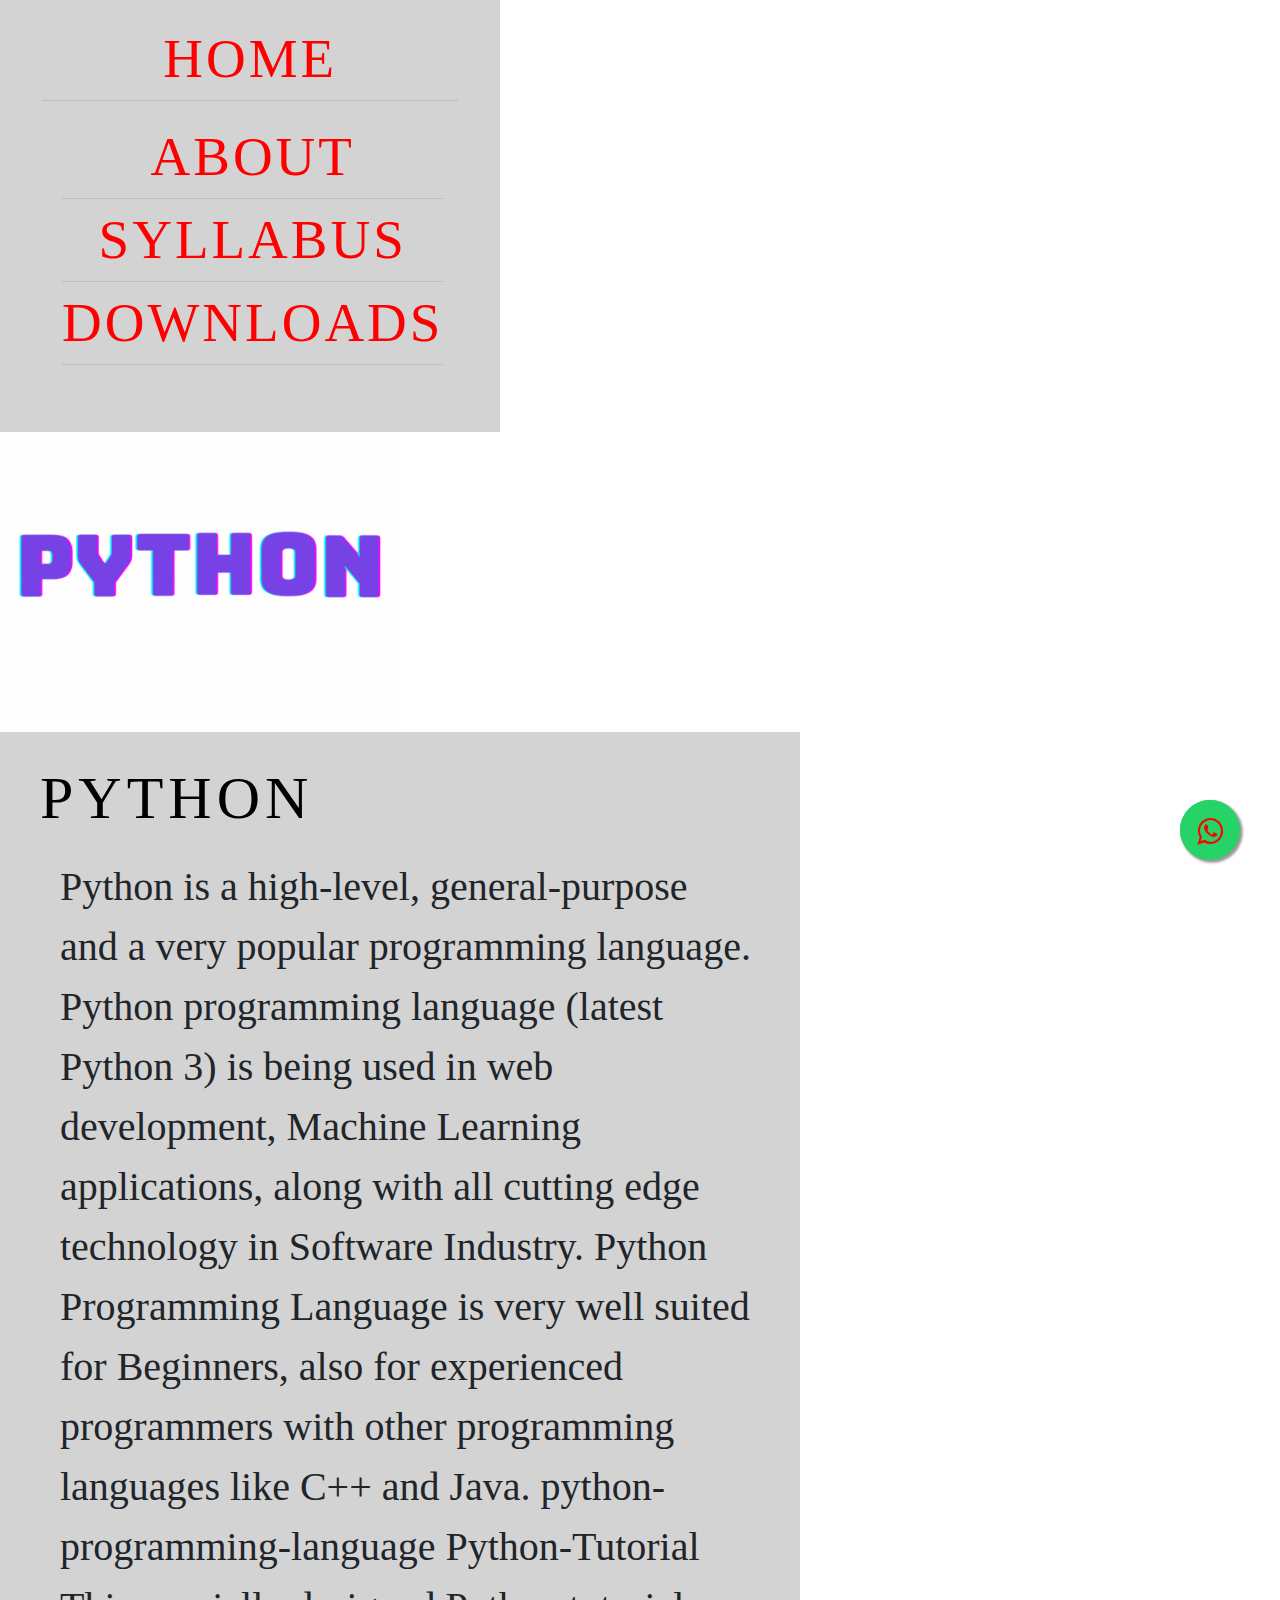
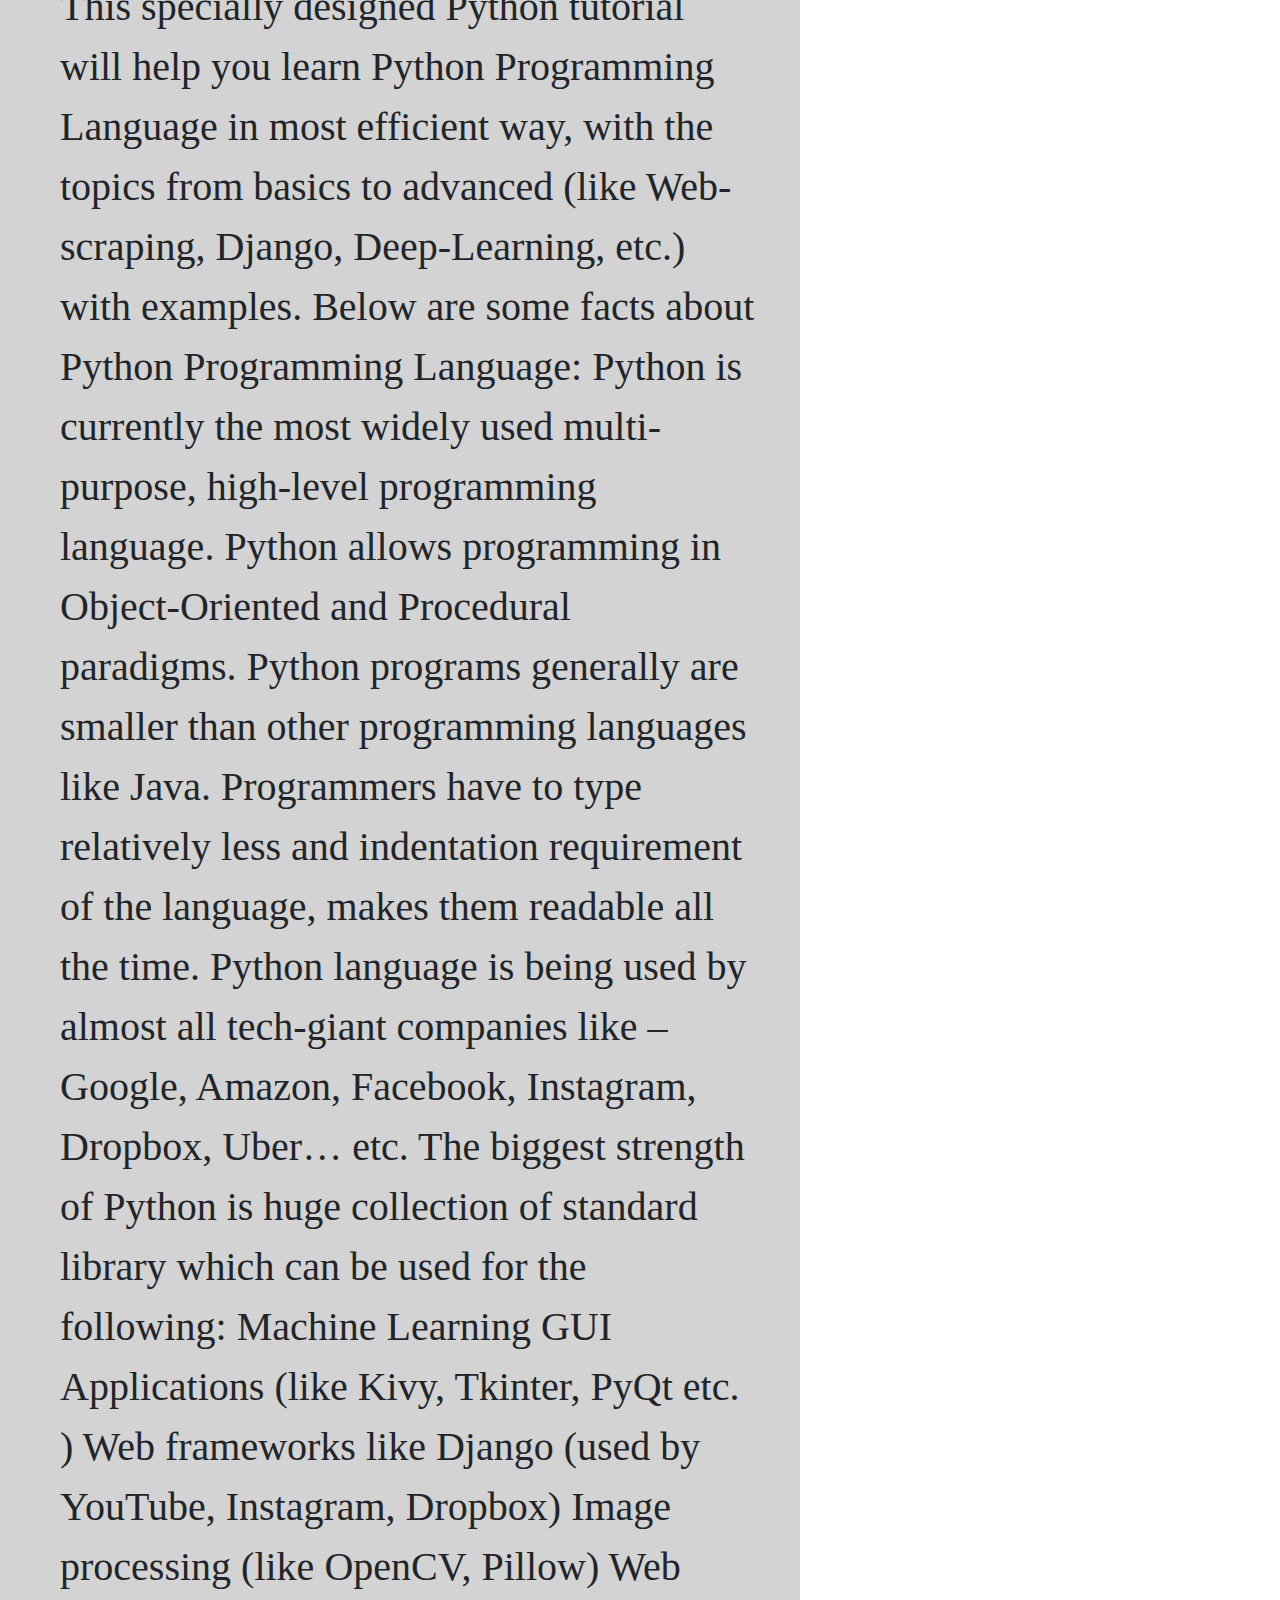
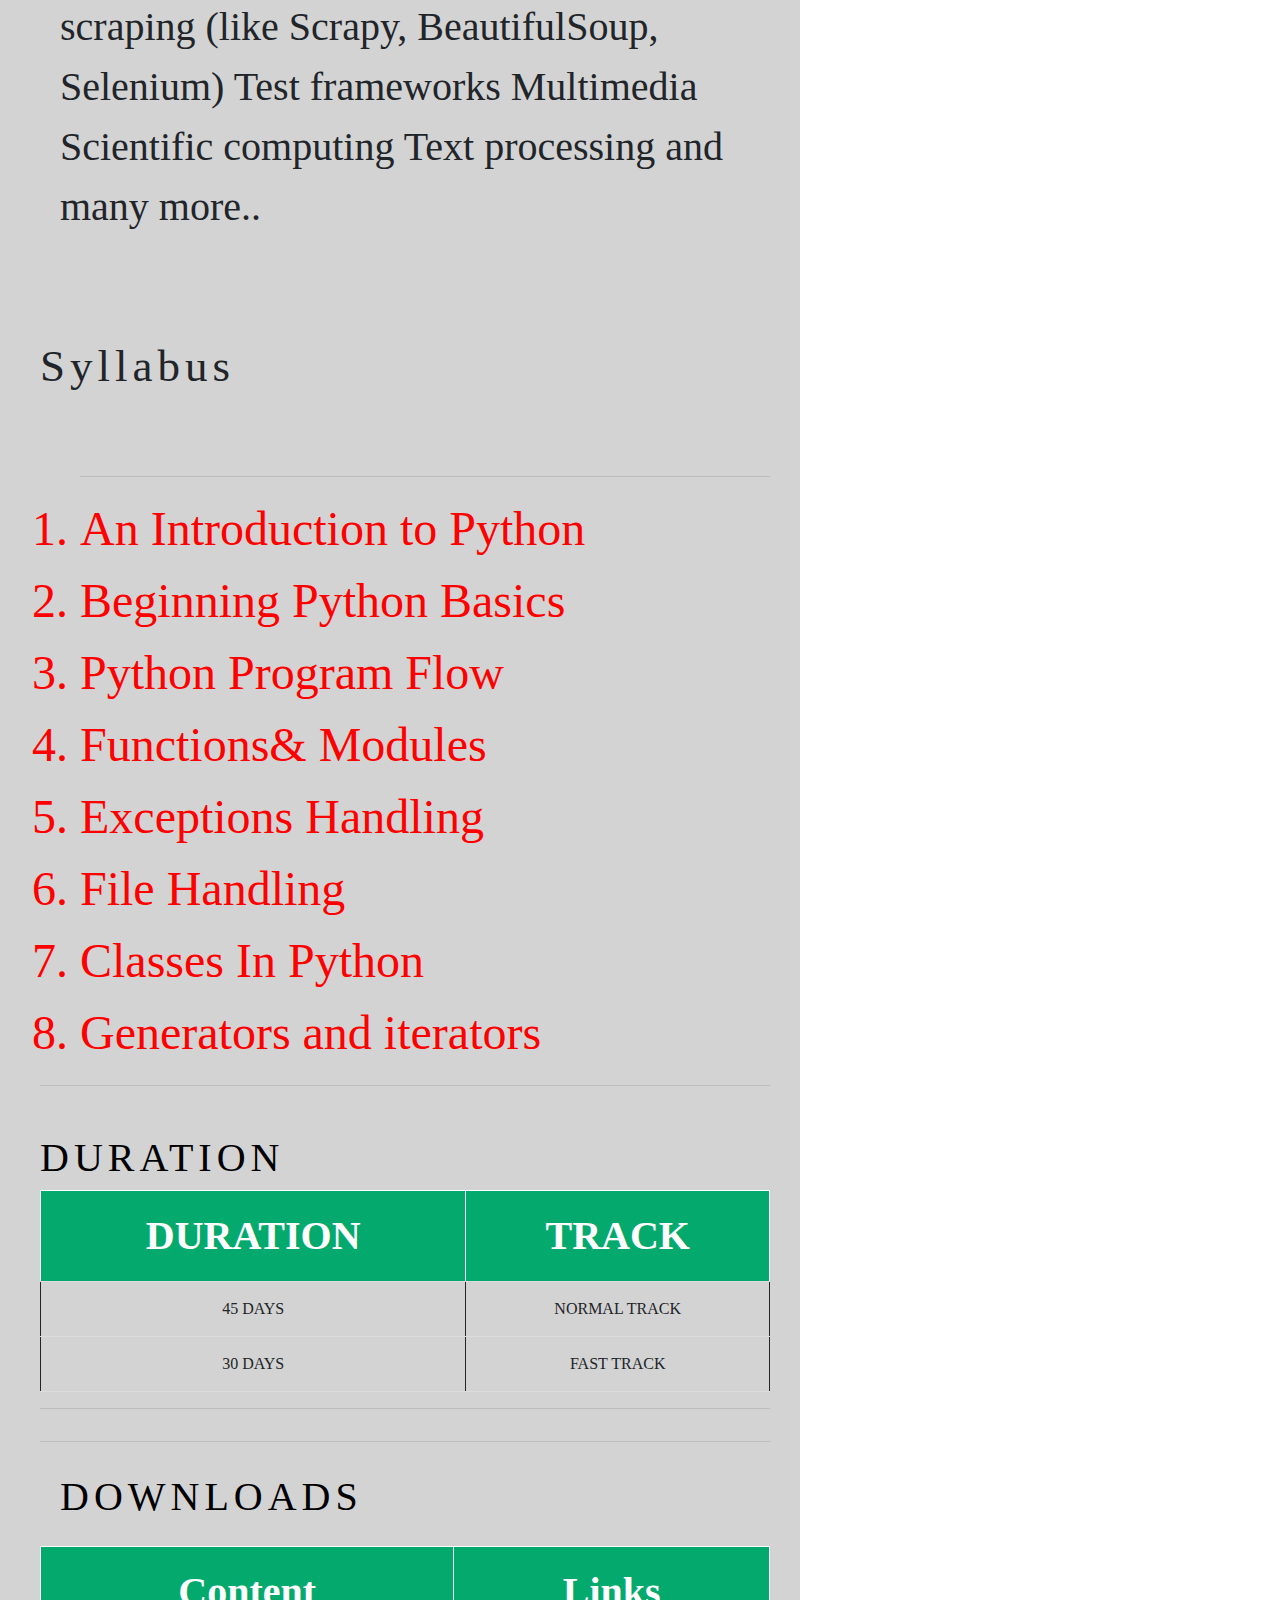
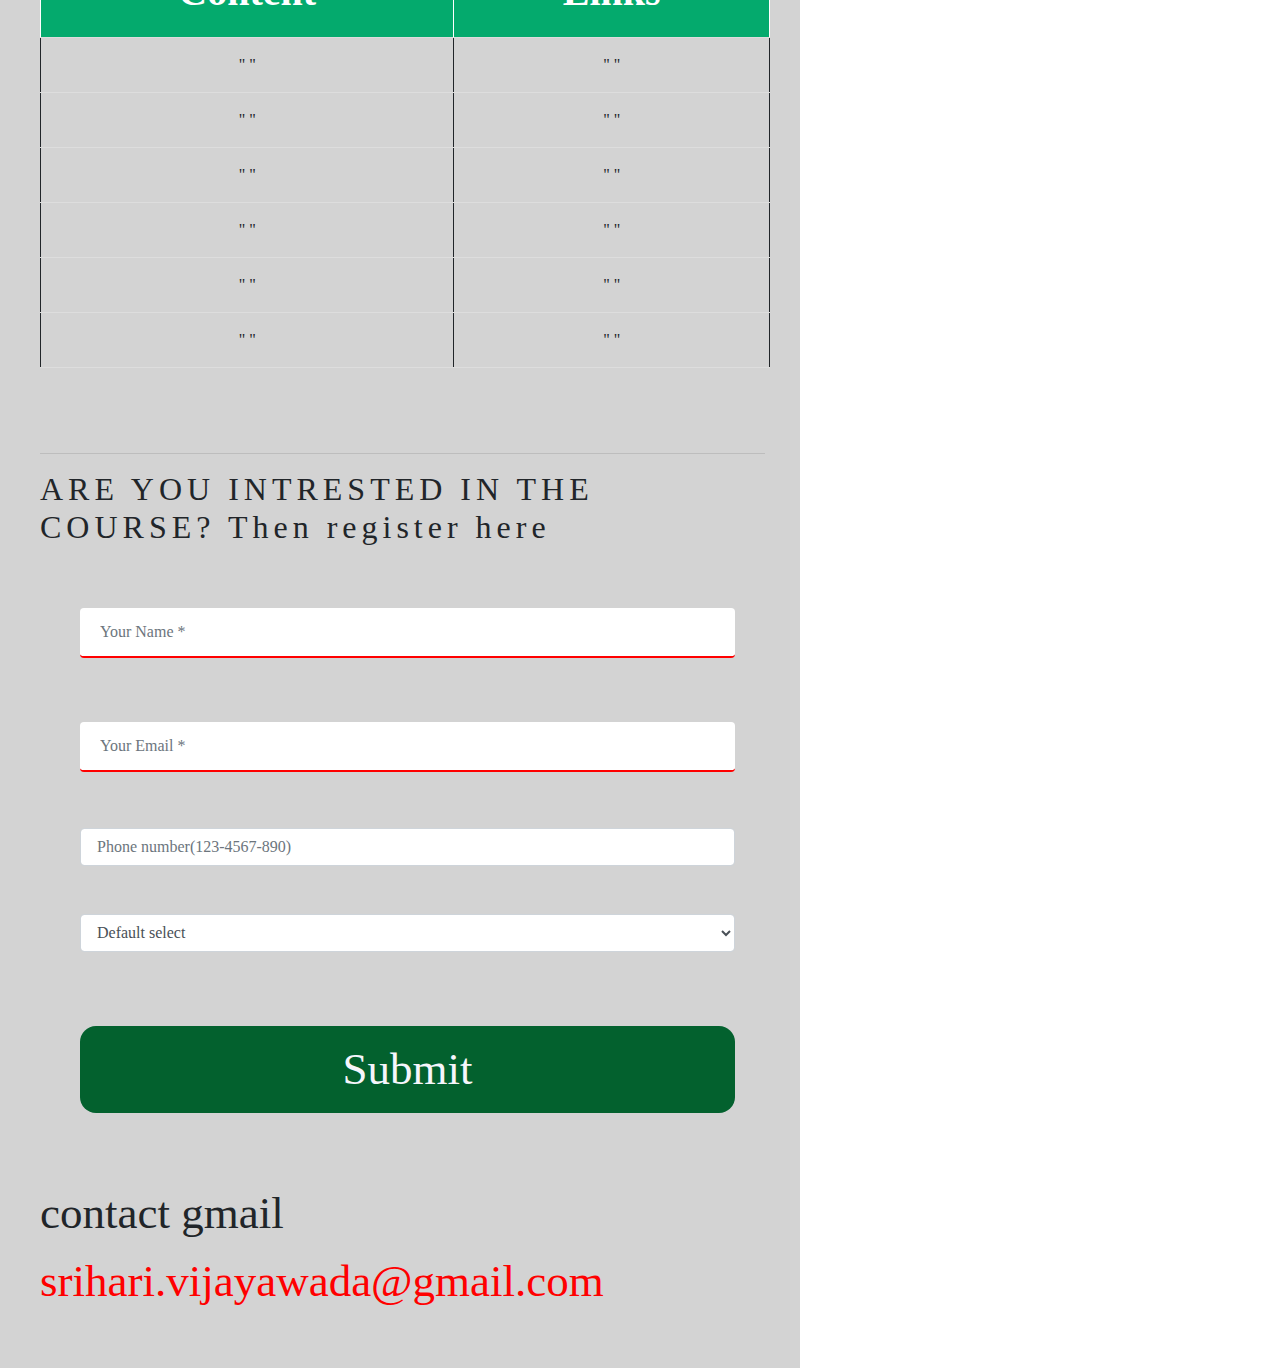
<file: CoursesPage6.html>
<!DOCTYPE html>
<html>
<head>
<title>C-FAMILY::Courses::Oracle</title><link rel="icon" type="image/x-icon" href="Titlel.png">
<meta charset="UTF-8">
<link rel="stylesheet" ">
<link rel="stylesheet" href="https://maxcdn.bootstrapcdn.com/font-awesome/4.5.0/css/font-awesome.min.css">
 <link
      href="https://maxcdn.bootstrapcdn.com/bootstrap/4.1.1/css/bootstrap.min.css"
      rel="stylesheet"
      id="bootstrap-css"
    />
<style>

 .register .nav-tabs .nav-link:hover {
        border: none;
      }
      .text-align {
        margin-top: -3%;
        margin-bottom: -9%;

        padding: 10%;
        margin-left: 30%;
      }
      .form-new {
        margin-right: 22%;
        margin-left: 20%;
      }
      .register-heading {
        margin-left: 21%;
        margin-bottom: 10%;
        color: #e9ecef;
      }
      .register-heading h1 {
        margin-left: 21%;
        margin-bottom: 10%;
        color: #e9ecef;
      }
      .register {
        background: -webkit-linear-gradient(left, #055a4f, #00c6ff);
        margin-top: 3%;
        padding: 3%;
        border-radius: 2.5rem;
      }

.btnSubmit {
        width: 50%;
        border-radius: 1rem;
        padding: 1.5%;
        color: #fff;
        background-color: #03612e;
        border: none;
        cursor: pointer;
        margin-right: 6%;
        color: rgb(246, 246, 252);
        margin-top: 4%;
      }

/* for desktop */
.whatsapp_float {
	position:fixed;
	width:60px;
	height:60px;
	bottom:40px;
	right:40px;
	background-color:#25d366;
	color:#FFF;
	border-radius:50px;
	text-align:center;
        font-size:30px;
	box-shadow: 2px 2px 3px #999;
        z-index:120;
}

.whatsapp-icon {
	margin-top:16px;
}
/* for mobile */
@media screen and (max-width: 760px){
     .whatsapp-icon {
	 margin-top:10px;
     }
    .whatsapp_float {
        width: 40px;
        height: 40px;
        bottom: 20px;
        right: 10px;
        font-size: 52px;
    }
}
img{object-fit: cover;}
h1 {
  font-size: 60px;
color: black;
}
input[type=text] {
  width: 100%;
  padding: 12px 20px;
  padding: 12px 20px;
  margin: 8px 0;
  box-sizing: border-box;
  border: none;
  border-bottom: 2px solid red;
}

ul {
  list-style-type: none;
  margin: 4;
  padding: 5;
}


.p-bar{
 float: left;
  display: block;
  color: #f2f2f2;
  text-align: center;
  padding: 14px 16px;
  text-decoration: none;
 font-size: 55px;

 
}
.p-bar a:hover {
  background-color: #ddd;
  color: pink;
}
.p-top{
 float: left;
  display: block;
  color: #f2f2f2;
  text-align: center;
  padding: 20px 26px;
  text-decoration: none;
 font-size: 45px;
  line-height: 50px;

 
}
.p-top a:hover {
  background-color: #ddd;
  color: black;
 font-size: 45px;
}
.p-center{
 float: center
  color: #f2f2f2;
  text-align: left;
  padding: 20px 20px;
  text-decoration: none;
 font-size: 45px;
 

 
}
.p-center a:hover {
  background-color: #ddd;
  color: blue;
}
span {
  display: block;
}
/* unvisited link */
a:link {
  color: red;
}

/* visited link */
a:visited {
  color: green;
}

/* mouse over link */
a:hover {
  color: hotpink;
}

/* selected link */
a:active {
  color: blue;
}
.p1 {
  font-family: "Times New Roman", Times, serif;
}

.p2 {
  font-family: Arial, Helvetica, sans-serif;
}

.h2 {
  font-family: "Lucida Console", "Courier New", monospace;
 color: #00008B;
  text-align: left;
  padding: 10px 10px;
  text-decoration: none;
  font-size: 45px;
 
}
div {

  background-color: lightgrey;

  padding: 15px 15px 17px 20px;
}
table, th, td {
  border: 1px solid;
text-align: center;
 padding: 15px;
 border-bottom: 1px solid #ddd;
}

table {
  border-collapse: collapse;
  width: 100%;
}
tr:hover {background-color: coral;}
th {
  background-color: #04AA6D;
  color: white;
}
body {font-family: "Times New Roman", Georgia, Serif;}
h1, h2, h3, h4, h5, h6 {
  font-family: "Playfair Display";
  letter-spacing: 5px;
}
@media only screen and (max-width:900px) {
  /* For mobiles: */
  .p-top,.p-center,.p-bar,img,table, th, td {
    width: 80%;
    padding: 10;

  }
  div{
    width:100%;

 padding: 20;
  }

}
@media only screen and (max-width:1200px) {
  /* For tablets: */
  .p-top,.p-center,.p-bar,img{
    width: 80%;
    padding: 10;

  }
  .menu,.button,.rightD,div,img,table, th, td {
    width:100%;

 padding: 20;
  }

}
@media only screen and (max-width:500px) {
  /* For mobile phones: */
 .p-top,.p-center,.p-bar,img,table, th, td {
    width: 100%;
height: 150%;
padding: 10;
  }
}
</style>
</head>
<body>

<!-- Navbar (sit on top) -->
<div class="p-top">
  <div class="p-bar P-white P-padding P-card" style="letter-spacing:3px;">
    <a href="index.html" class="p-bar-item p-button">HOME</a>
<hr></hr>

    <!-- Right-sided navbar links. Hide them on small screens -->
    <div class="p-right p-hide-small">
      <a href="#about" class="p-bar-item p-button">ABOUT</a>
<hr></hr>
      <a href="#syllabus" class="p-bar-item p-button">SYLLABUS</a>
<hr></hr>
      <a href="#downloads" class="p-bar-item p-button">DOWNLOADS</a>
<hr></hr>
    </div>
  </div>
</div>

<!-- Header -->
<header class="p-display-container p-content p-wide" style="max-width:800px;min-width:55px" id="home">
  <img class="p-image" src="python.gif" alt="" width="400" height="300">
  <div class="p-display-bottomleft p-padding-large p-opacity">
<!-- Page content -->
<div class="p-content" style="max-width:1100px" id="about">
 <h1 class="p-xxlarge">PYTHON</h1>
 <div class="p-col m6 p-padding-large p-hide-small">
     <p1 class="p-large p-text-grey p-hide-medium"style="font-size:40px"><span class="p-tag w3-light-grey">Python is a high-level, general-purpose and a very popular programming language. Python programming language (latest Python 3) is being used in web development, Machine Learning applications, along with all cutting edge technology in Software Industry. Python Programming Language is very well suited for Beginners, also for experienced programmers with other programming languages like C++ and Java.
python-programming-language Python-Tutorial
This specially designed Python tutorial will help you learn Python Programming Language in most efficient way, with the topics from basics to advanced (like Web-scraping, Django, Deep-Learning, etc.) with examples.
Below are some facts about Python Programming Language:
Python is currently the most widely used multi-purpose, high-level programming language.
Python allows programming in Object-Oriented and Procedural paradigms.
Python programs generally are smaller than other programming languages like Java. Programmers have to type relatively less and indentation requirement of the language, makes them readable all the time.
Python language is being used by almost all tech-giant companies like – Google, Amazon, Facebook, Instagram, Dropbox, Uber… etc.
The biggest strength of Python is huge collection of standard library which can be used for the following:
Machine Learning
GUI Applications (like Kivy, Tkinter, PyQt etc. )
Web frameworks like Django (used by YouTube, Instagram, Dropbox)
Image processing (like OpenCV, Pillow)
Web scraping (like Scrapy, BeautifulSoup, Selenium)
Test frameworks
Multimedia
Scientific computing
Text processing and many more..</p>
    </div>
    </div>
  </div>

    <div class="p-col m6 p-padding-large">
      <h2 class="p-center" id="syllabus">Syllabus</h2><br>
<!-- About Section -->
  <div class="p-row p-padding-64" id="syllabus">
 <ol><hr><font face="mistral" size="10" color="red">
<li>An Introduction to Python</li>
<li> Beginning Python Basics</li>
<li> Python Program Flow</li>
<li> Functions& Modules</li>
<li>Exceptions Handling</li>
<li>File Handling</li>
<li>Classes In Python</li>
<li>Generators and iterators</li></ol>
<hr></font></ol>
  </div>
 
<!-- Duration Section -->
  <div class="p-container p-padding-94">
 <h1 style="font-size:40px">DURATION</h1> 	
<table>
  <tr>
    <th style="font-size:40px">DURATION</th>
<th style="font-size:40px">TRACK</th>
  </tr>
  <tr>
    <td>45 DAYS </td>
    <td>NORMAL TRACK</td>
  </tr>
  <tr>
    <td>30 DAYS</td>
    <td>FAST TRACK</td>
  </tr>
<table/>
<hr></hr>


  
 <table> <hr></hr>
  <!-- DOWNLOADS Section -->
  <div class="p-container p-padding-64" id="downloads">
 <h1 style="font-size:40px">DOWNLOADS</h1> 
<table>
  <tr>
    <th style="font-size:40px">Content</th>
    <th style="font-size:40px">Links</th>
  </tr>
  <tr>
    <td>"       "</td>
    <td>"        "</td>
  </tr>
  <tr>
    <td>"        "</td>
    <td>"         "</td>
  </tr>
<tr>
    <td>"       "</td>
    <td>"        "</td>
  </tr>
  <tr>
    <td>"        "</td>
    <td>"         "</td>
  </tr>
<tr>
    <td>"       "</td>
    <td>"        "</td>
  </tr>
  <tr>
    <td>"        "</td>
    <td>"         "</td>
  </tr>
</table> 
  </div>
 <div> 
<!-- End page content -->
</div>

<!-- Footer -->
<footer class="p-center p-light-grey p-padding-32">
<hr></hr>
<h2>ARE YOU INTRESTED IN THE COURSE? Then register here </h2>

  
<script>
function gotowhatsapp() {
    
    var name = document.getElementById("name").value;
    var phone = document.getElementById("phone").value;
    var email = document.getElementById("email").value;
    var course = document.getElementById("course").value;

    var url = "https://wa.me/919440030405?text=Hi%20There!" 
    + "Name: " + name + "%0a"
    + "Phone: " + phone + "%0a"
    + "Email: " + email  + "%0a"
    + "Course: " + course; 

    window.open(url, '_blank').focus();
}
</script>
            <div class="row register-form">
              <div class="col-md-12">
                <form autocomplete="off">
                  <div class="form-group">
                    <input
                      type="text"
                      name="Name"
                      id="name"
                      class="form-control"
                      placeholder="Your Name *"
                      value=""
                      required=""
                    />
                  </div>
                  <div class="form-group">
                    <input
                      type="text"
                      name="Email"
                      id="email"
                      class="form-control"
                      placeholder="Your Email *"
                      value=""
                      required=""
                    />
                  </div>
                  <div class="form-group">
                   
<input type="tel"  placeholder=" Phone number(123-4567-890)" pattern="[0-9]{10}" 
  Format: 909-0103-011
                      type="number"
                      name="Phone"
                      id="phone"
                      class="form-control"
                      value=""
                      required=""
                    />
                  </div>
                  <div class="form-group">
                    <select class="form-control" id="course">
                      <option>Default select</option>
                      <option>C</option>
                      <option>C++</option>
                      <option>JAVA</option>
                      <option>DATA-STRUCTURES</option>
                      <option>PYTHON</option>
							 <option>ORACLE</option>
							<option>SPECIAL PACKAGE</option>
                      
                    </select>
                  </div>

                  <div class="form-group">
                    <input
                      type="submit"
                       onclick="gotowhatsapp()"
                      name="submit"
                      class="btnSubmit btn-block"
                      value="Submit"
                    />
                  </div>
                </form>
              </div>
            </div>
</script>

  <a href="https://wa.me/919440030405" class="whatsapp_float" target="_blank" ?text="Hi %20 Iam intrested in C-language"> <i class="fa fa-whatsapp whatsapp-icon"></a></i>

</form>
<a href="https://wa.me/919440030405" class="whatsapp_float" target="_blank" ?text="Hi %20 Iam intrested in C-language"> <i class="fa fa-whatsapp whatsapp-icon"></a></i>
  <p>contact gmail<a href="mailto:srihari.vijayawada@gmail.com" title="p.CSS" target="_blank" class="p-hover-text-green"> srihari.vijayawada@gmail.com</a></p>
</footer>

</body>
</html>
</file>
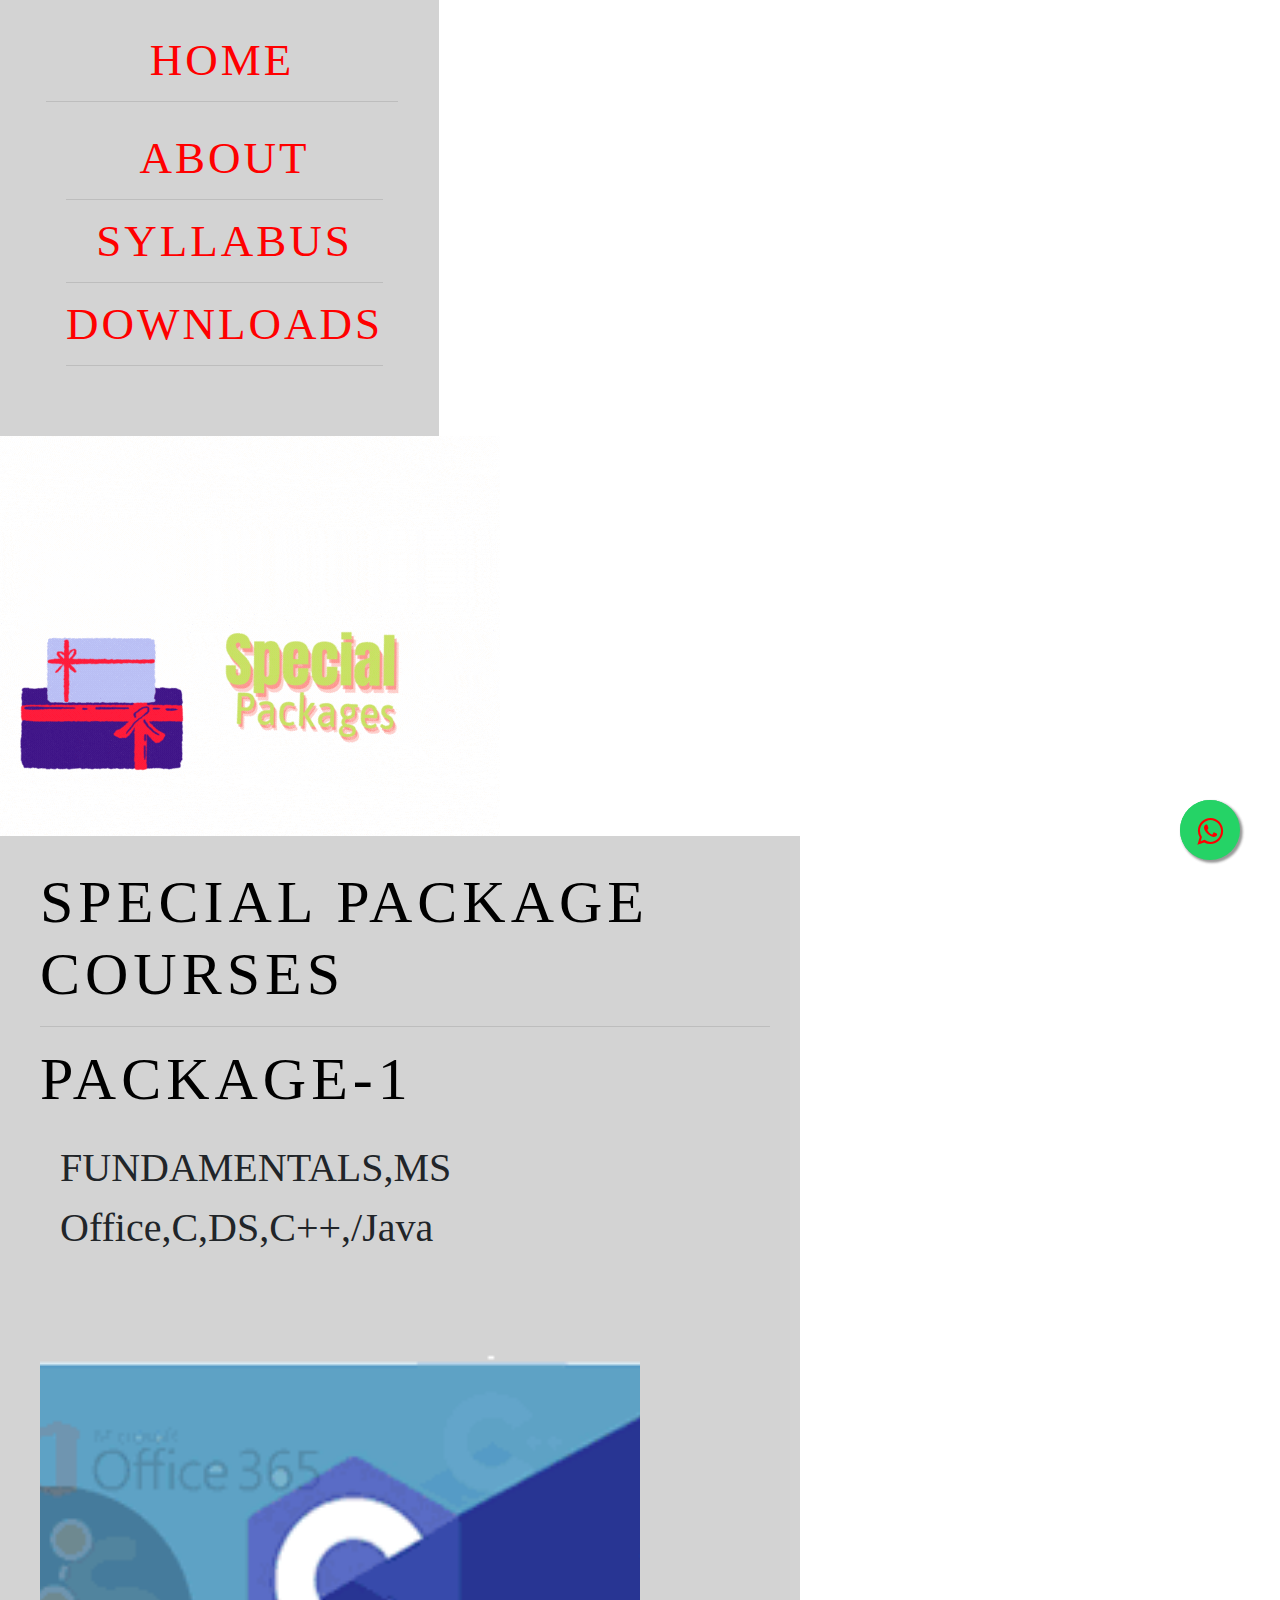
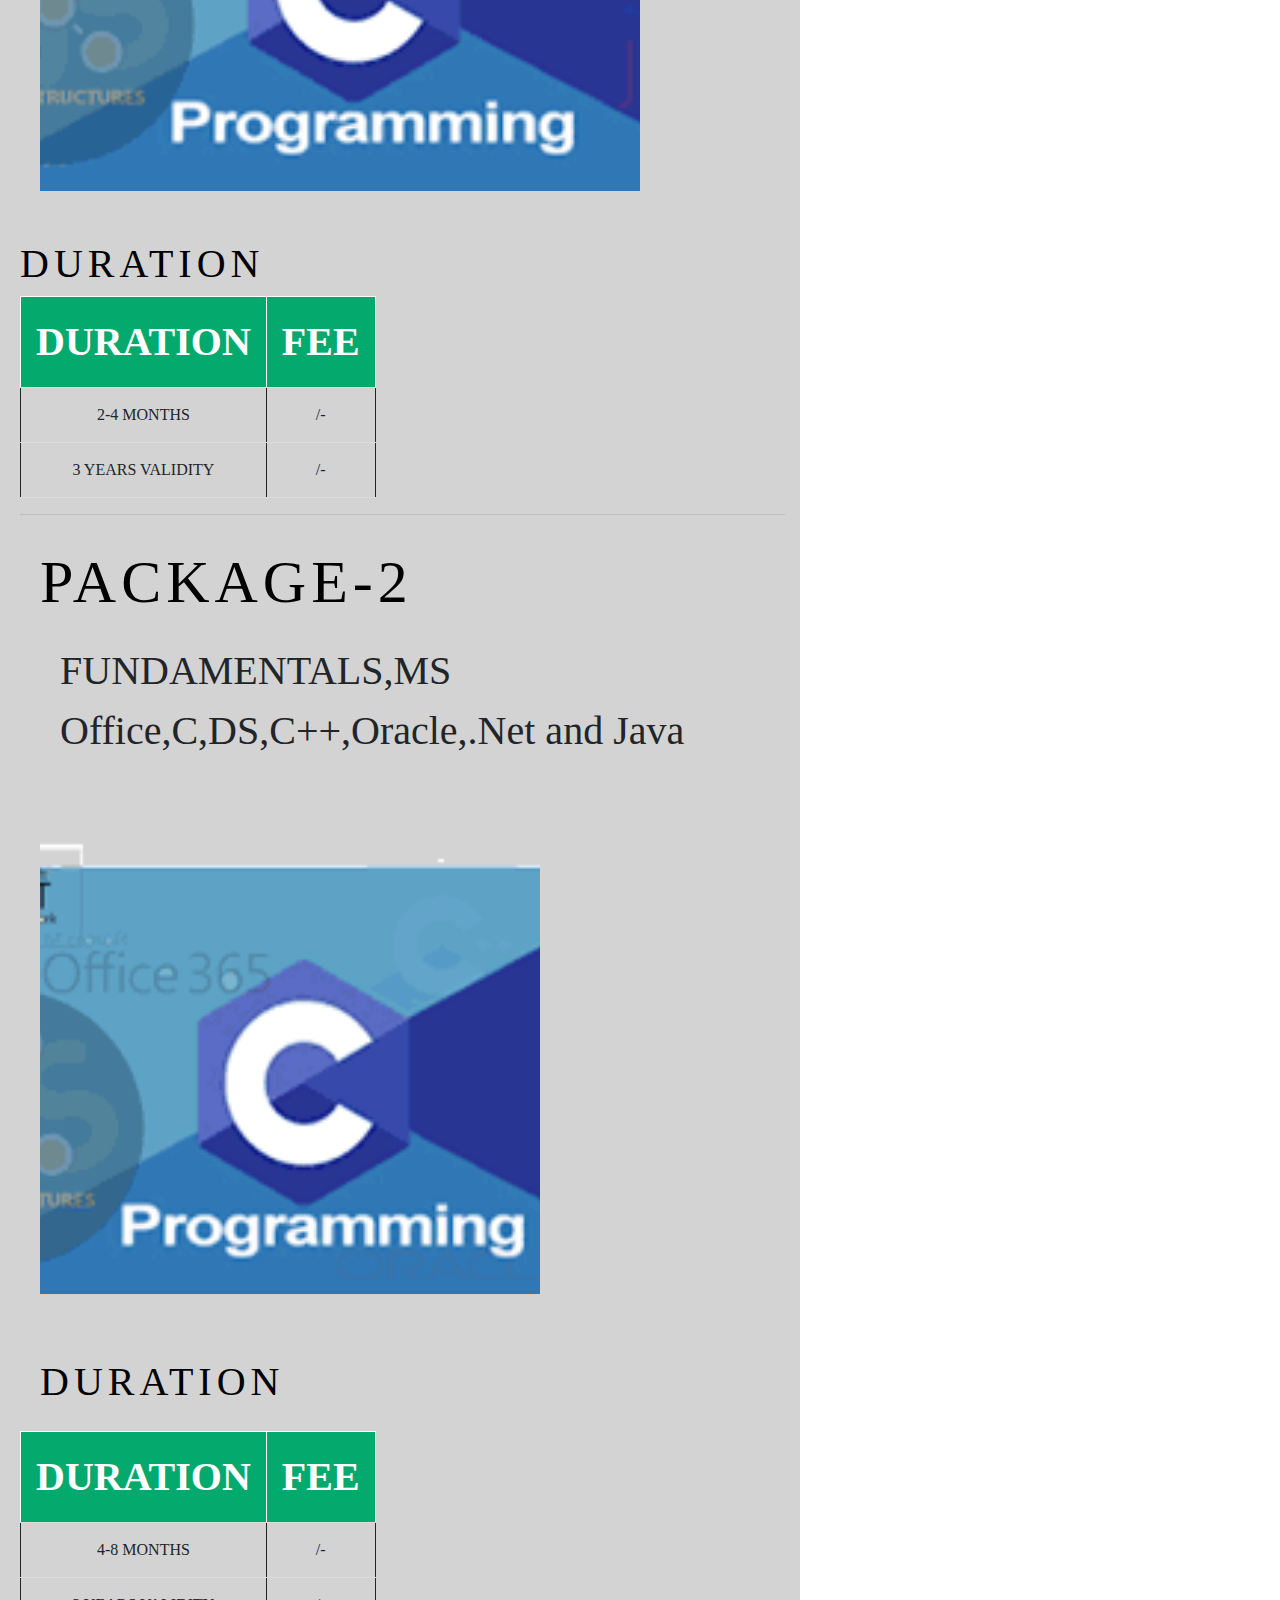
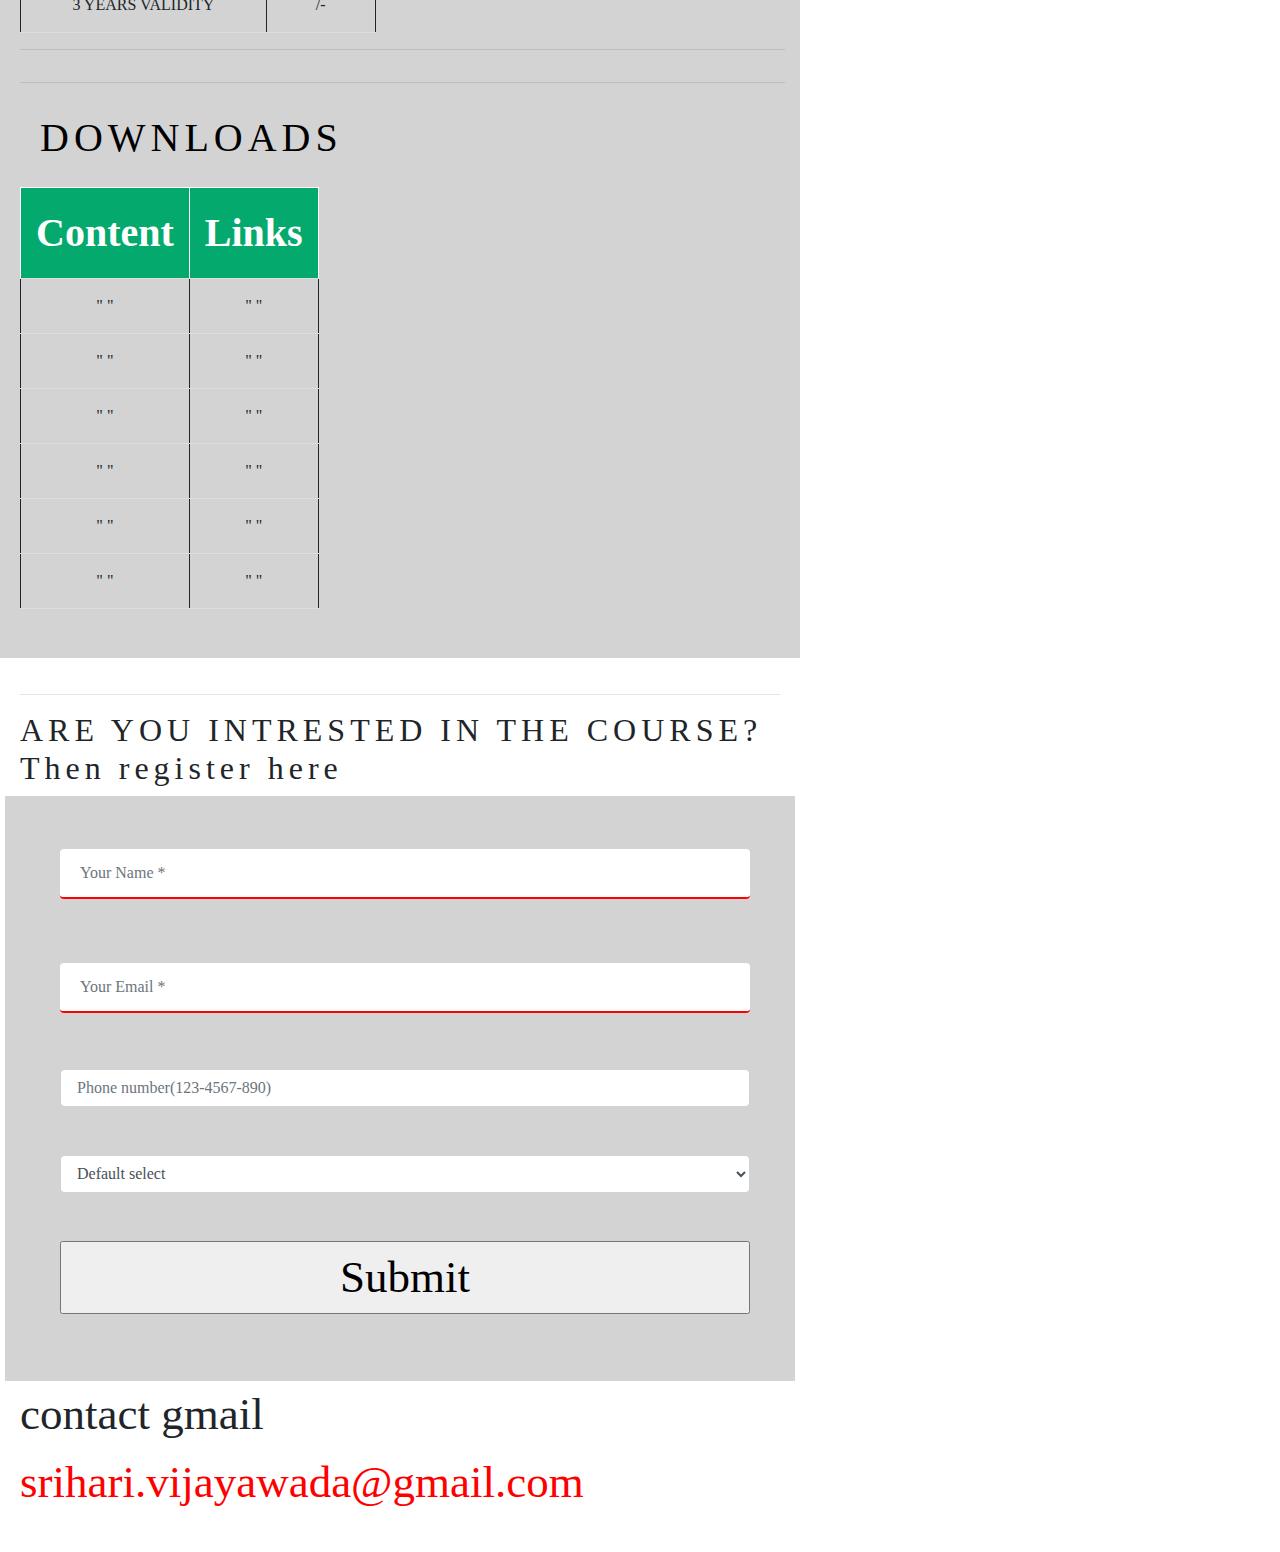
<file: CoursesPage7.html>
<!DOCTYPE html>
<html>
<head>
<!----TITLE---->
<title>C-FAMILY::Courses::SPECIAL PACKAGES</title><link rel="icon" type="image/x-icon" href="Titlel.png">
<meta charset="UTF-8">
<link rel="stylesheet" ">
<link rel="stylesheet" href="https://maxcdn.bootstrapcdn.com/font-awesome/4.5.0/css/font-awesome.min.css">
 <link
      href="https://maxcdn.bootstrapcdn.com/bootstrap/4.1.1/css/bootstrap.min.css"
      rel="stylesheet"
      id="bootstrap-css"
    />
<style>
<!----CSS---->
 .register .nav-tabs .nav-link:hover {
        border: none;
      }
      .text-align {
        margin-top: -3%;
        margin-bottom: -9%;

        padding: 10%;
        margin-left: 30%;
      }
      .form-new {
        margin-right: 22%;
        margin-left: 20%;
      }
      .register-heading {
        margin-left: 21%;
        margin-bottom: 10%;
        color: #e9ecef;
      }
      .register-heading h1 {
        margin-left: 21%;
        margin-bottom: 10%;
        color: #e9ecef;
      }
      .register {
        background: -webkit-linear-gradient(left, #055a4f, #00c6ff);
        margin-top: 3%;
        padding: 3%;
        border-radius: 2.5rem;
      }

<!----SUBMIT BUTTON---->
.btnSubmit {
        width: 50%;
        border-radius: 1rem;
        padding: 1.5%;
        color: #fff;
        background-color: #03612e;
        border: none;
        cursor: pointer;
        margin-right: 6%;
        color: rgb(246, 246, 252);
        margin-top: 4%;
      }
/* <!----whatsappicon---->for desktop */
.whatsapp_float {
	position:fixed;
	width:60px;
	height:60px;
	bottom:40px;
	right:40px;
	background-color:#25d366;
	color:#FFF;
	border-radius:50px;
	text-align:center;
        font-size:30px;
	box-shadow: 2px 2px 3px #999;
        z-index:120;
}

.whatsapp-icon {
	margin-top:16px;
}
/* for mobile */
@media screen and (max-width: 760px){
     .whatsapp-icon {
	 margin-top:10px;
     }
    .whatsapp_float {
        width: 40px;
        height: 40px;
        bottom: 20px;
        right: 10px;
        font-size: 52px;
    }
}
img{object-fit: cover;}
h1 {
  font-size: 60px;
color: black;
}
input[type=text] {
  width: 100%;
  padding: 12px 20px;
  padding: 12px 20px;
  margin: 8px 0;
  box-sizing: border-box;
  border: none;
  border-bottom: 2px solid red;
}

ul {
  list-style-type: none;
  margin: 4;
  padding: 5;
}
<!----PARAGRAPH DESIGN---->
.p-bar{
 float: left;
  display: block;
  color: #f2f2f2;
  text-align: center;
  padding: 14px 16px;
  text-decoration: none;
 font-size: 55px;

 
}
.p-bar a:hover {
  background-color: #ddd;
  color: pink;
}
.p-top{
 float: left;
  display: block;
  color: #f2f2f2;
  text-align: center;
  padding: 20px 26px;
  text-decoration: none;
 font-size: 45px;
  line-height: 50px;

 
}
.p-top a:hover {
  background-color: #ddd;
  color: black;
 font-size: 45px;
}
.p-center{
 float: center
  color: #f2f2f2;
  text-align: left;
  padding: 20px 20px;
  text-decoration: none;
 font-size: 45px;
 

 
}
.p-center a:hover {
  background-color: #ddd;
  color: blue;
}
span {
  display: block;
}
/* unvisited link */
a:link {
  color: red;
}

/* visited link */
a:visited {
  color: green;
}

/* mouse over link */
a:hover {
  color: hotpink;
}

/* selected link */
a:active {
  color: blue;
}
.p1 {
  font-family: "Times New Roman", Times, serif;
}

.p2 {
  font-family: Arial, Helvetica, sans-serif;
}

.h2 {
  font-family: "Lucida Console", "Courier New", monospace;
 color: #00008B;
  text-align: left;
  padding: 10px 10px;
  text-decoration: none;
  font-size: 45px;
 
}
div {

  background-color: lightgrey;

  padding: 15px 15px 17px 20px;
}
table, th, td {
  border: 1px solid;
text-align: center;
 padding: 15px;
 border-bottom: 1px solid #ddd;
}
<!----TABLE---->

table {
  border-collapse: collapse;
  width: 100%;
}
tr:hover {background-color: coral;}
th {
  background-color: #04AA6D;
  color: white;
}
body {font-family: "Times New Roman", Georgia, Serif;}
h1, h2, h3, h4, h5, h6 {
  font-family: "Playfair Display";
  letter-spacing: 5px;
}
@media only screen and (max-width:900px) {
  /* For mobiles: */
  .p-top,.p-center,.p-bar,img,table, th, td {
    width: 80%;
    padding: 10;

  }
  div{
    width:100%;

 padding: 20;
  }

}
@media only screen and (max-width:1200px) {
  /* For tablets: */
  .p-top,.p-center,.p-bar,img{
    width: 80%;
    padding: 10;

  }
  .menu,.button,.rightD,div,img,table, th, td {
    width:100%;

 padding: 20;
  }

}
@media only screen and (max-width:500px) {
  /* For mobile phones: */
 .p-top,.p-center,.p-bar,img,table, th, td {
    width: 100%;
height: 150%;
padding: 10;
  }
}
</style>
</head>
<body>

<!-- Navbar (sit on top) -->
<div class="p-top">
  <div class="p-bar P-white P-padding P-card" style="letter-spacing:3px;">
    <a href="index.html" class="p-bar-item p-button">HOME</a>
<hr></hr>

    <!-- Right-sided navbar links. Hide them on small screens -->
    <div class="p-right p-hide-small">
      <a href="#about" class="p-bar-item p-button">ABOUT</a>
<hr></hr>
      <a href="#syllabus" class="p-bar-item p-button">SYLLABUS</a>
<hr></hr>
      <a href="#downloads" class="p-bar-item p-button">DOWNLOADS</a>
<hr></hr>
    </div>
  </div>
</div>

<!-- Header -->
<header class="p-display-container p-content p-wide" style="max-width:800px;min-width:55px" id="home">
  <img class="p-image" src="Special.gif" alt="" width="500" height="400">
  <div class="p-display-bottomleft p-padding-large p-opacity">
<!-- Page content -->
<div class="p-content" style="max-width:1100px" id="about">
 <h1 class="p-xxlarge">SPECIAL PACKAGE COURSES</h1>
<hr>
 <h1 class="p-xxlarge">PACKAGE-1</h1>
 <div class="p-col m6 p-padding-large p-hide-small"> 
     <p1 class="p-large p-text-grey p-hide-medium"style="font-size:40px"><span class="p-tag w3-light-grey">
FUNDAMENTALS,MS Office,C,DS,C++,/Java</p>
    </div>
<img class="p-image" src="CCANIM.gif" alt="" width="600" height="500">
    </div>
  </div>
<!-- Duration Section -->
  <div class="p-container p-padding-94" id="syllabus">
 <h1 style="font-size:40px">DURATION</h1> 	
<table>
  <tr>
    <th style="font-size:40px">DURATION</th>
<th style="font-size:40px">FEE</th>
  </tr>
  <tr>
    <td>2-4 MONTHS </td>
    <td>/-</td>
  </tr>
  <tr>
    <td>3 YEARS VALIDITY</td>
    <td>/-</td>
  </tr>
<table/>
<hr></hr>

<div class="p-content" style="max-width:1100px">
 <h1 class="p-xxlarge">PACKAGE-2</h1>
 <div class="p-col m6 p-padding-large p-hide-small"> 
     <p1 class="p-large p-text-grey p-hide-medium"style="font-size:40px"><span class="p-tag w3-light-grey">
FUNDAMENTALS,MS Office,C,DS,C++,Oracle,.Net and Java</p>
    </div>
<img class="p-image" src="CCANIM1.gif" alt="" width="500" height="500">
    </div>
  </div>

    <div class="p-col m6 p-padding-large">
     
  </div>
 
<!-- Duration Section -->
  <div class="p-container p-padding-94">
 <h1 style="font-size:40px">DURATION</h1> 	
<table>
  <tr>
    <th style="font-size:40px">DURATION</th>
<th style="font-size:40px">FEE</th>
  </tr>
  <tr>
    <td>4-8 MONTHS </td>
    <td>/-</td>
  </tr>
  <tr>
    <td>3 YEARS VALIDITY</td>
    <td>/-</td>
  </tr>
<table/>
<hr></hr>


  
 <table> <hr></hr>
  <!-- DOWNLOADS Section -->
  <div class="p-container p-padding-64" id="downloads">
 <h1 style="font-size:40px">DOWNLOADS</h1> 
<table>
  <tr>
    <th style="font-size:40px">Content</th>
    <th style="font-size:40px">Links</th>
  </tr>
  <tr>
    <td>"       "</td>
    <td>"        "</td>
  </tr>
  <tr>
    <td>"        "</td>
    <td>"         "</td>
  </tr>
<tr>
    <td>"       "</td>
    <td>"        "</td>
  </tr>
  <tr>
    <td>"        "</td>
    <td>"         "</td>
  </tr>
<tr>
    <td>"       "</td>
    <td>"        "</td>
  </tr>
  <tr>
    <td>"        "</td>
    <td>"         "</td>
  </tr>
</table> 
  </div>
 <div> 
<!-- End page content -->
</div>

<!-- Footer -->
<footer class="p-center p-light-grey p-padding-32">
<hr></hr>
<h2>ARE YOU INTRESTED IN THE COURSE? Then register here </h2>

  
<script>
function gotowhatsapp() {
    
    var name = document.getElementById("name").value;
    var phone = document.getElementById("phone").value;
    var email = document.getElementById("email").value;
    var course = document.getElementById("course").value;

    var url = "https://wa.me/919440030405?text=Hi%20There!" 
    + "Name: " + name + "%0a"
    + "Phone: " + phone + "%0a"
    + "Email: " + email  + "%0a"
    + "Course: " + course; 

    window.open(url, '_blank').focus();
}
</script>
            <div class="row register-form">
              <div class="col-md-12">
                <form autocomplete="off">
                  <div class="form-group">
                    <input
                      type="text"
                      name="Name"
                      id="name"
                      class="form-control"
                      placeholder="Your Name *"
                      value=""
                      required=""
                    />
                  </div>
                  <div class="form-group">
                    <input
                      type="text"
                      name="Email"
                      id="email"
                      class="form-control"
                      placeholder="Your Email *"
                      value=""
                      required=""
                    />
                  </div>
                  <div class="form-group">
                   
<input type="tel"  placeholder=" Phone number(123-4567-890)" pattern="[0-9]{10}" 
  Format: 909-0103-011
                      type="number"
                      name="Phone"
                      id="phone"
                      class="form-control"
                      value=""
                      required=""
                    />
                  </div>
                  <div class="form-group">
                    <select class="form-control" id="course">
                      <option>Default select</option>
                      <option>C</option>
                      <option>C++</option>
                      <option>JAVA</option>
                      <option>DATA-STRUCTURES</option>
                      <option>PYTHON</option>
							 <option>ORACLE</option>
							<option>SPECIAL PACKAGE</option>
                      
                    </select>
                  </div>

                  <div class="form-group">
                    <input
                      type="submit"
                       onclick="gotowhatsapp()"
                      name="submit"
                      class="btnSubmit btn-block"
                      value="Submit"
                    />
                  </div>
                </form>
              </div>
            </div>
</script>

  <a href="https://wa.me/919440030405" class="whatsapp_float" target="_blank" ?text="Hi %20 Iam intrested in C-language"> <i class="fa fa-whatsapp whatsapp-icon"></a></i>

</form>
<a href="https://wa.me/919440030405" class="whatsapp_float" target="_blank" ?text="Hi %20 Iam intrested in C-language"> <i class="fa fa-whatsapp whatsapp-icon"></a></i>
  <p>contact gmail<a href="mailto:srihari.vijayawada@gmail.com" title="p.CSS" target="_blank" class="p-hover-text-green"> srihari.vijayawada@gmail.com</a></p>
</footer>

</body>
</html>
</file>
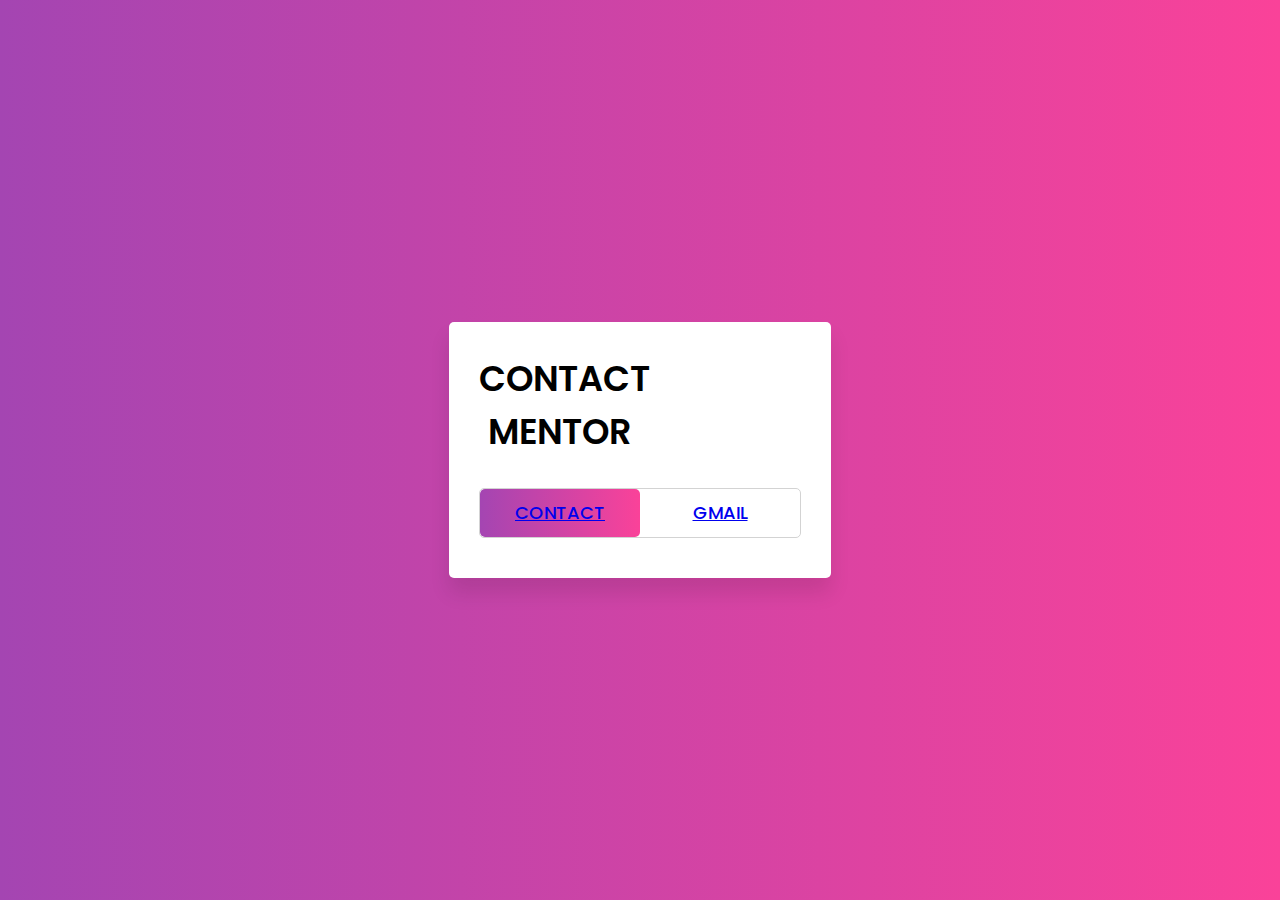
<file: popup.html>
<!DOCTYPE html>
<!-- Created By CodingNepal -->
<html lang="en" dir="ltr">
   <head>
      <meta charset="utf-8">
      <title>Login and Registration Form in HTML | CodingNepal</title>
      <link rel="stylesheet" href="popup.css">
      <meta name="viewport" content="width=device-width, initial-scale=1.0">
   </head>
   <body>
      <div class="wrapper">
         <div class="title-text">
            <div class="title contact">
              CONTACT MENTOR
            </div>
         </div>
         <div class="form-container">
            <div class="slide-controls">
               <input type="radio" name="slide" id="login" checked>
               <input type="radio" name="slide" id="signup">
               <label for="login" class="slide login"><a href="tel:+91 9440030405">CONTACT</a></label>
               <label for="signup" class="slide signup"><a href="https://mail.google.com/mail/u/0/#inbox">GMAIL</a></label>
               <div class="slider-tab"></div>
            </div>
            <div class="form-inner">
               <form action="#" class="login">
                  
                  
                  
               </form>
               <form action="#" class="signup">
                 
                 
               </form>
            </div>
         </div>
      </div>
      <script>
<script>
// Get the modal
var modal = document.getElementById("myModal");

// Get the button that opens the modal
var btn = document.getElementById("myBtn");

// Get the <span> element that closes the modal
var span = document.getElementsByClassName("close")[0];

// When the user clicks the button, open the modal 
btn.onclick = function() {
  modal.style.display = "block";
}

// When the user clicks on <span> (x), close the modal
span.onclick = function() {
  modal.style.display = "none";
}

// When the user clicks anywhere outside of the modal, close it
window.onclick = function(event) {
  if (event.target == modal) {
    modal.style.display = "none";
  }
}
<script>
// Get the modal
var modal = document.getElementById("myModal");

// Get the button that opens the modal
var btn = document.getElementById("myBtn");

// Get the <span> element that closes the modal
var span = document.getElementsByClassName("close")[0];

// When the user clicks the button, open the modal 
btn.onclick = function() {
  modal.style.display = "block";
}

// When the user clicks on <span> (x), close the modal
span.onclick = function() {
  modal.style.display = "none";
}

// When the user clicks anywhere outside of the modal, close it
window.onclick = function(event) {
  if (event.target == modal) {
    modal.style.display = "none";
  }
}
window
{

  resize: none;

}

         const loginText = document.querySelector(".title-text .login");
         const loginForm = document.querySelector("form.login");
         const loginBtn = document.querySelector("label.login");
         const signupBtn = document.querySelector("label.signup");
         const signupLink = document.querySelector("form .signup-link a");
         signupBtn.onclick = (()=>{
           loginForm.style.marginLeft = "-50%";
           loginText.style.marginLeft = "-50%";
         });
         loginBtn.onclick = (()=>{
           loginForm.style.marginLeft = "0%";
           loginText.style.marginLeft = "0%";
         });
         signupLink.onclick = (()=>{
           signupBtn.click();
           return false;
         });
      </script>
   </body>
</html>
</file>
<file: popup.css>
@import url('https://fonts.googleapis.com/css?family=Poppins:400,500,600,700&display=swap');
*{
  margin: 0;
  padding: 0;
  box-sizing: border-box;
  font-family: 'Poppins', sans-serif;
}
html,body{
  display: grid;
  height: 100%;
  width: 100%;
  place-items: center;
  background: -webkit-linear-gradient(left, #a445b2, #fa4299);
}
::selection{
  background: #fa4299;
  color: #fff;
}
.wrapper{
  overflow: hidden;
  max-width: 390px;
  background: #fff;
  padding: 30px;
  border-radius: 5px;
  box-shadow: 0px 15px 20px rgba(0,0,0,0.1);
}
.wrapper .title-text{
  display: flex;
  width: 100%;
}
.wrapper .title{
  width: 50%;
  font-size: 35px;
  font-weight: 600;
  text-align: center;
  transition: all 0.6s cubic-bezier(0.68,-0.55,0.265,1.55);
}
.wrapper .slide-controls{
  position: relative;
  display: flex;
  height: 50px;
  width: 100%;
  overflow: hidden;
  margin: 30px 0 10px 0;
  justify-content: space-between;
  border: 1px solid lightgrey;
  border-radius: 5px;
}
.slide-controls .slide{
  height: 100%;
  width: 100%;
  color: #fff;
  font-size: 18px;
  font-weight: 500;
  text-align: center;
  line-height: 48px;
  cursor: pointer;
  z-index: 1;
  transition: all 0.6s ease;
}
.slide-controls label.signup{
  color: #000;
}
.slide-controls .slider-tab{
  position: absolute;
  height: 100%;
  width: 50%;
  left: 0;
  z-index: 0;
  border-radius: 5px;
  background: -webkit-linear-gradient(left, #a445b2, #fa4299);
  transition: all 0.6s cubic-bezier(0.68,-0.55,0.265,1.55);
}
input[type="radio"]{
  display: none;
}
#signup:checked ~ .slider-tab{
  left: 50%;
}
#signup:checked ~ label.signup{
  color: #fff;
  cursor: default;
  user-select: none;
}
#signup:checked ~ label.login{
  color: #000;
}
#login:checked ~ label.signup{
  color: #000;
}
#login:checked ~ label.login{
  cursor: default;
  user-select: none;
}
.wrapper .form-container{
  width: 100%;
  overflow: hidden;
}
.form-container .form-inner{
  display: flex;
  width: 200%;
}
.form-container .form-inner form{
  width: 50%;
  transition: all 0.6s cubic-bezier(0.68,-0.55,0.265,1.55);
}
.form-inner form .field{
  height: 50px;
  width: 100%;
  margin-top: 20px;
}
.form-inner form .field input{
  height: 100%;
  width: 100%;
  outline: none;
  padding-left: 15px;
  border-radius: 5px;
  border: 1px solid lightgrey;
  border-bottom-width: 2px;
  font-size: 17px;
  transition: all 0.3s ease;
}
.form-inner form .field input:focus{
  border-color: #fc83bb;
  /* box-shadow: inset 0 0 3px #fb6aae; */
}
.form-inner form .field input::placeholder{
  color: #999;
  transition: all 0.3s ease;
}
form .field input:focus::placeholder{
  color: #b3b3b3;
}
.form-inner form .pass-link{
  margin-top: 5px;
}
.form-inner form .signup-link{
  text-align: center;
  margin-top: 30px;
}
.form-inner form .pass-link a,
.form-inner form .signup-link a{
  color: #fa4299;
  text-decoration: none;
}
.form-inner form .pass-link a:hover,
.form-inner form .signup-link a:hover{
  text-decoration: underline;
}
form .btn{
  height: 50px;
  width: 100%;
  border-radius: 5px;
  position: relative;
  overflow: hidden;
}
form .btn .btn-layer{
  height: 100%;
  width: 300%;
  position: absolute;
  left: -100%;
  background: -webkit-linear-gradient(right, #a445b2, #fa4299, #a445b2, #fa4299);
  border-radius: 5px;
  transition: all 0.4s ease;;
}
form .btn:hover .btn-layer{
  left: 0;
}
form .btn input[type="GO"]{
  height: 100%;
  width: 100%;
  z-index: 1;
  position: relative;
  background: none;
  border: none;
  color: #fff;
  padding-left: 0;
  border-radius: 5px;
  font-size: 20px;
  font-weight: 500;
  cursor: pointer;
}
.modal-content {
  background-color: #fefefe;
  margin: auto;
  padding: 20px;
  border: 1px solid #888;
  width: 80%;
}

/* The Close Button */
.close {
  color: #aaaaaa;
  float: right;
  font-size: 28px;
  font-weight: bold;
}

.close:hover,
.close:focus {
  color: #000;
  text-decoration: none;
  cursor: pointer;
}
</file>
